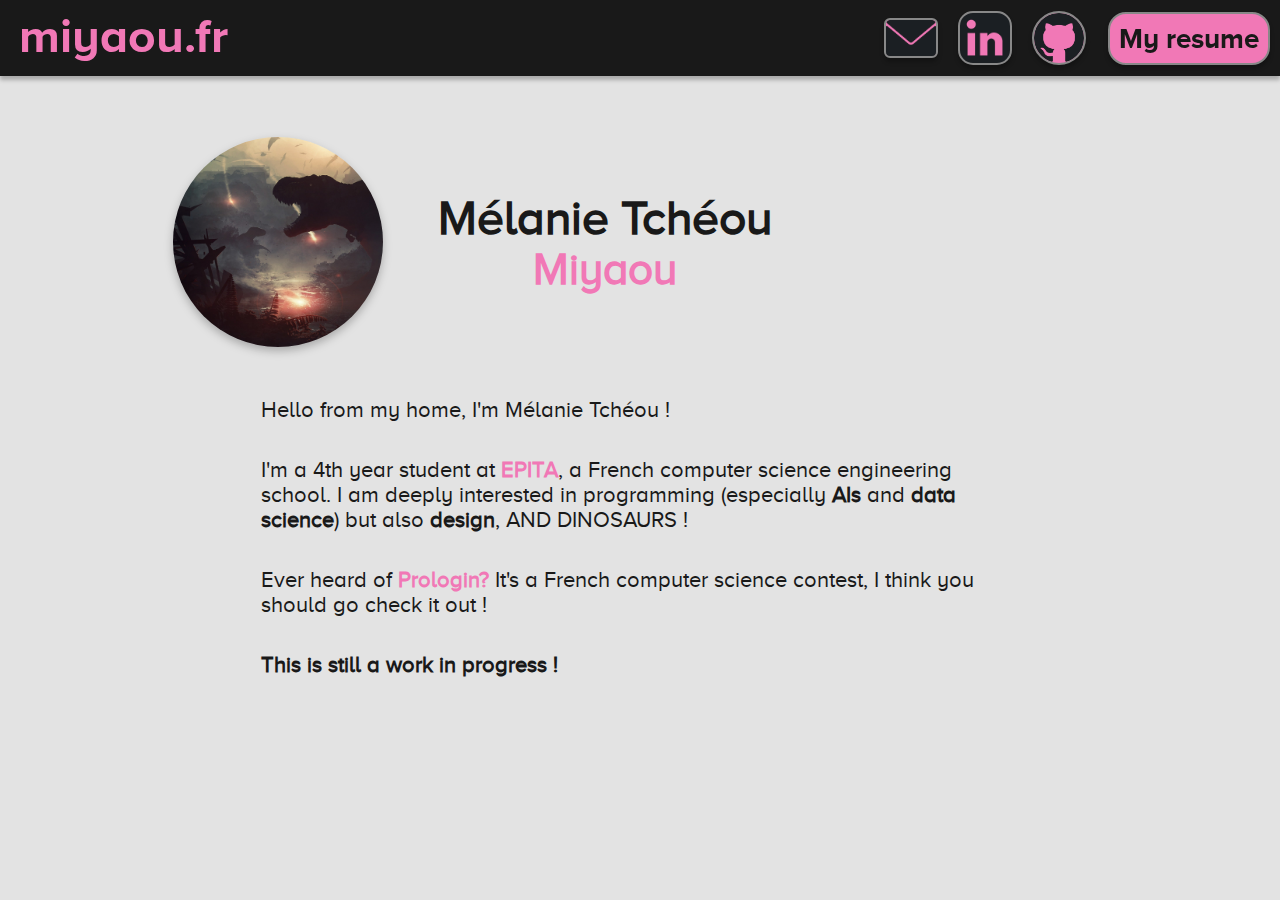
<file: index.html>
<!doctype html>
<html>
	<head>
        <meta charset="utf-8">
        <meta name="viewport" content="width=device-width, initial-scale=1.0, user-scalable=yes">
        
		<title> Miyaou </title>
		<link rel="icon" type="image/x-icon" href="img/favicon.ico">
	
		<link rel="stylesheet" href="css/index.css">
	</head>

	
	<body>
	<navBar>
		<a id="webSiteName" class="navBar">miyaou.fr</a>
		<rightNavBar class="center pull_right">
		<a class="icon pull_right" id="iconMail" href="mailto:contact@miyaou.fr"></a>
		<a class="icon pull_right" id="iconLinkedin" href="https://www.linkedin.com/in/melanie-tcheou/" target="_blank"></a>
		<a class="icon pull_right" id="iconGithub" href="https://github.com/Miyaou" target="_blank"></a>
		<a class="icon pull_right" id="resume" href="docs/myCV.pdf" style="text-decoration:none">My resume</a>
		</rightNavBar>
	</navBar>

	<content><header>
		<a id="headerimg"></a>
		<div id="headername">
			<a class="htext" style="color:#191919"> Mélanie Tchéou </a>
			<a class="htext" style="color:#F178B6; font-size:44px">Miyaou</a>
		</div>
		<a id="headerrightPadding"></a></header>

		<p class="text">Hello from my home, I'm Mélanie Tchéou !</p>
		<p class="text"> I'm a 4th year student at <a href="https://www.epita.fr/" style="text-decoration:none; font-style:bold;"><strong>EPITA</strong></a>,
			a French computer science engineering school. I am deeply interested in programming (especially <strong>AIs</strong> and <strong>data science</strong>) but also <strong>design</strong>, AND DINOSAURS !</p>
		<p class="text"> Ever heard of <a href="https://prologin.org" style="text-decoration:none"><strong>Prologin?</strong></a> It's a French computer science contest, I think you should go check it out !</p>
		<p class="text"><strong>This is still a work in progress !</strong></p>
	</content>
	</body>
</html>
</file>
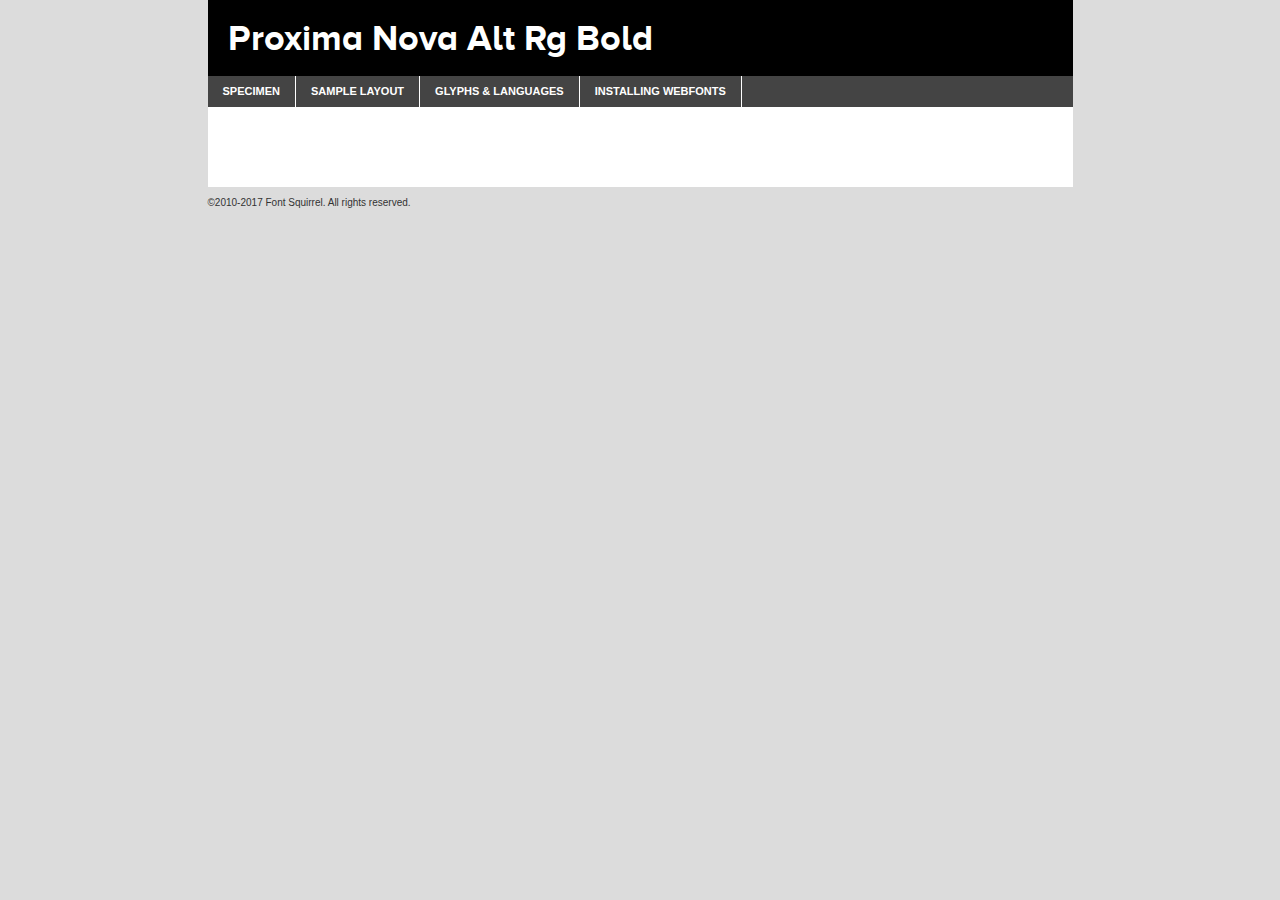
<file: css/fonts/proxima_nova_alt_bold-demo.html>
<!DOCTYPE html PUBLIC "-//W3C//DTD XHTML 1.0 Transitional//EN"
	"http://www.w3.org/TR/xhtml1/DTD/xhtml1-transitional.dtd">

<html xmlns="http://www.w3.org/1999/xhtml" xml:lang="en" lang="en">
<head>
	<meta http-equiv="Content-Type" content="text/html; charset=utf-8" />
	<script src="http://ajax.googleapis.com/ajax/libs/jquery/1.7.2/jquery.min.js" type="text/javascript" charset="utf-8"></script>
	<script type="text/javascript">
	(function($){$.fn.easyTabs=function(option){var param=jQuery.extend({fadeSpeed:"fast",defaultContent:1,activeClass:'active'},option);$(this).each(function(){var thisId="#"+this.id;if(param.defaultContent==''){param.defaultContent=1;}
	if(typeof param.defaultContent=="number")
	{var defaultTab=$(thisId+" .tabs li:eq("+(param.defaultContent-1)+") a").attr('href').substr(1);}else{var defaultTab=param.defaultContent;}
	$(thisId+" .tabs li a").each(function(){var tabToHide=$(this).attr('href').substr(1);$("#"+tabToHide).addClass('easytabs-tab-content');});hideAll();changeContent(defaultTab);function hideAll(){$(thisId+" .easytabs-tab-content").hide();}
	function changeContent(tabId){hideAll();$(thisId+" .tabs li").removeClass(param.activeClass);$(thisId+" .tabs li a[href=#"+tabId+"]").closest('li').addClass(param.activeClass);if(param.fadeSpeed!="none")
	{$(thisId+" #"+tabId).fadeIn(param.fadeSpeed);}else{$(thisId+" #"+tabId).show();}}
	$(thisId+" .tabs li").click(function(){var tabId=$(this).find('a').attr('href').substr(1);changeContent(tabId);return false;});});}})(jQuery);
	</script>
	<link rel="stylesheet" href="specimen_files/specimen_stylesheet.css" type="text/css" charset="utf-8" />
	<link rel="stylesheet" href="stylesheet.css" type="text/css" charset="utf-8" />

	<style type="text/css">
					body{
				font-family: 'proxima_nova_altbold';
							}
		</style>

	<title>Proxima Nova Alt Rg Bold Specimen</title>
	
	
	<script type="text/javascript" charset="utf-8">
		$(document).ready(function() {
			$('#container').easyTabs({defaultContent:1});
		});
	</script>
</head>

<body>
<div id="container">
	<div id="header">
		Proxima Nova Alt Rg Bold	</div>
	<ul class="tabs">
		<li><a href="#specimen">Specimen</a></li>
		<li><a href="#layout">Sample Layout</a></li>
				<li><a href="#glyphs">Glyphs &amp; Languages</a></li>
		<li><a href="#installing">Installing Webfonts</a></li>
		
	</ul>
	
	<div id="main_content">

		
			<div id="specimen">
		
				<div class="section">
					<div class="grid12 firstcol">
						<div class="huge">AaBb</div>
					</div>
				</div>
		
				<div class="section">
					<div class="glyph_range">A&#x200B;B&#x200b;C&#x200b;D&#x200b;E&#x200b;F&#x200b;G&#x200b;H&#x200b;I&#x200b;J&#x200b;K&#x200b;L&#x200b;M&#x200b;N&#x200b;O&#x200b;P&#x200b;Q&#x200b;R&#x200b;S&#x200b;T&#x200b;U&#x200b;V&#x200b;W&#x200b;X&#x200b;Y&#x200b;Z&#x200b;a&#x200b;b&#x200b;c&#x200b;d&#x200b;e&#x200b;f&#x200b;g&#x200b;h&#x200b;i&#x200b;j&#x200b;k&#x200b;l&#x200b;m&#x200b;n&#x200b;o&#x200b;p&#x200b;q&#x200b;r&#x200b;s&#x200b;t&#x200b;u&#x200b;v&#x200b;w&#x200b;x&#x200b;y&#x200b;z&#x200b;1&#x200b;2&#x200b;3&#x200b;4&#x200b;5&#x200b;6&#x200b;7&#x200b;8&#x200b;9&#x200b;0&#x200b;&amp;&#x200b;.&#x200b;,&#x200b;?&#x200b;!&#x200b;&#64;&#x200b;(&#x200b;)&#x200b;#&#x200b;$&#x200b;%&#x200b;*&#x200b;+&#x200b;-&#x200b;=&#x200b;:&#x200b;;</div>
				</div>
				<div class="section">
					<div class="grid12 firstcol">
						<table class="sample_table">
							<tr><td>10</td><td class="size10">abcdefghijklmnopqrstuvwxyzABCDEFGHIJKLMNOPQRSTUVWXYZ0123456789abcdefghijklmnopqrstuvwxyzABCDEFGHIJKLMNOPQRSTUVWXYZ0123456789abcdefghijklmnopqrstuvwxyzABCDEFGHIJKLMNOPQRSTUVWXYZ</td></tr>
							<tr><td>11</td><td class="size11">abcdefghijklmnopqrstuvwxyzABCDEFGHIJKLMNOPQRSTUVWXYZ0123456789abcdefghijklmnopqrstuvwxyzABCDEFGHIJKLMNOPQRSTUVWXYZ0123456789abcdefghijklmnopqrstuvwxyzABCDEFGHIJKLMNOPQRSTUVWXYZ</td></tr>
							<tr><td>12</td><td class="size12">abcdefghijklmnopqrstuvwxyzABCDEFGHIJKLMNOPQRSTUVWXYZ0123456789abcdefghijklmnopqrstuvwxyzABCDEFGHIJKLMNOPQRSTUVWXYZ0123456789abcdefghijklmnopqrstuvwxyzABCDEFGHIJKLMNOPQRSTUVWXYZ</td></tr>
							<tr><td>13</td><td class="size13">abcdefghijklmnopqrstuvwxyzABCDEFGHIJKLMNOPQRSTUVWXYZ0123456789abcdefghijklmnopqrstuvwxyzABCDEFGHIJKLMNOPQRSTUVWXYZ0123456789abcdefghijklmnopqrstuvwxyzABCDEFGHIJKLMNOPQRSTUVWXYZ</td></tr>
							<tr><td>14</td><td class="size14">abcdefghijklmnopqrstuvwxyzABCDEFGHIJKLMNOPQRSTUVWXYZ0123456789abcdefghijklmnopqrstuvwxyzABCDEFGHIJKLMNOPQRSTUVWXYZ0123456789abcdefghijklmnopqrstuvwxyzABCDEFGHIJKLMNOPQRSTUVWXYZ</td></tr>
							<tr><td>16</td><td class="size16">abcdefghijklmnopqrstuvwxyzABCDEFGHIJKLMNOPQRSTUVWXYZ0123456789abcdefghijklmnopqrstuvwxyzABCDEFGHIJKLMNOPQRSTUVWXYZ</td></tr>
							<tr><td>18</td><td class="size18">abcdefghijklmnopqrstuvwxyzABCDEFGHIJKLMNOPQRSTUVWXYZ0123456789abcdefghijklmnopqrstuvwxyzABCDEFGHIJKLMNOPQRSTUVWXYZ</td></tr>
							<tr><td>20</td><td class="size20">abcdefghijklmnopqrstuvwxyzABCDEFGHIJKLMNOPQRSTUVWXYZ0123456789abcdefghijklmnopqrstuvwxyzABCDEFGHIJKLMNOPQRSTUVWXYZ</td></tr>
							<tr><td>24</td><td class="size24">abcdefghijklmnopqrstuvwxyzABCDEFGHIJKLMNOPQRSTUVWXYZ0123456789abcdefghijklmnopqrstuvwxyzABCDEFGHIJKLMNOPQRSTUVWXYZ</td></tr>
							<tr><td>30</td><td class="size30">abcdefghijklmnopqrstuvwxyzABCDEFGHIJKLMNOPQRSTUVWXYZ0123456789abcdefghijklmnopqrstuvwxyzABCDEFGHIJKLMNOPQRSTUVWXYZ</td></tr>
							<tr><td>36</td><td class="size36">abcdefghijklmnopqrstuvwxyzABCDEFGHIJKLMNOPQRSTUVWXYZ0123456789abcdefghijklmnopqrstuvwxyzABCDEFGHIJKLMNOPQRSTUVWXYZ</td></tr>
							<tr><td>48</td><td class="size48">abcdefghijklmnopqrstuvwxyzABCDEFGHIJKLMNOPQRSTUVWXYZ0123456789abcdefghijklmnopqrstuvwxyzABCDEFGHIJKLMNOPQRSTUVWXYZ</td></tr>
							<tr><td>60</td><td class="size60">abcdefghijklmnopqrstuvwxyzABCDEFGHIJKLMNOPQRSTUVWXYZ0123456789abcdefghijklmnopqrstuvwxyzABCDEFGHIJKLMNOPQRSTUVWXYZ</td></tr>
							<tr><td>72</td><td class="size72">abcdefghijklmnopqrstuvwxyzABCDEFGHIJKLMNOPQRSTUVWXYZ0123456789abcdefghijklmnopqrstuvwxyzABCDEFGHIJKLMNOPQRSTUVWXYZ</td></tr>
							<tr><td>90</td><td class="size90">abcdefghijklmnopqrstuvwxyzABCDEFGHIJKLMNOPQRSTUVWXYZ0123456789abcdefghijklmnopqrstuvwxyzABCDEFGHIJKLMNOPQRSTUVWXYZ</td></tr>
						</table>
				
					</div>
			
				</div>
		
		
		
								<div class="section" id="bodycomparison">


										<div id="xheight">
				<div class="fontbody">&#x25FC;&#x25FC;&#x25FC;&#x25FC;&#x25FC;&#x25FC;&#x25FC;&#x25FC;&#x25FC;&#x25FC;&#x25FC;&#x25FC;&#x25FC;&#x25FC;&#x25FC;&#x25FC;&#x25FC;&#x25FC;&#x25FC;&#x25FC;&#x25FC;&#x25FC;&#x25FC;&#x25FC;&#x25FC;&#x25FC;&#x25FC;&#x25FC;&#x25FC;&#x25FC;&#x25FC;&#x25FC;&#x25FC;&#x25FC;&#x25FC;&#x25FC;&#x25FC;&#x25FC;&#x25FC;&#x25FC;&#x25FC;&#x25FC;&#x25FC;&#x25FC;&#x25FC;&#x25FC;&#x25FC;&#x25FC;&#x25FC;&#x25FC;&#x25FC;&#x25FC;&#x25FC;&#x25FC;&#x25FC;&#x25FC;&#x25FC;&#x25FC;&#x25FC;&#x25FC;&#x25FC;&#x25FC;&#x25FC;&#x25FC;&#x25FC;&#x25FC;&#x25FC;&#x25FC;&#x25FC;&#x25FC;&#x25FC;&#x25FC;&#x25FC;&#x25FC;&#x25FC;&#x25FC;&#x25FC;&#x25FC;&#x25FC;&#x25FC;&#x25FC;&#x25FC;&#x25FC;&#x25FC;&#x25FC;&#x25FC;&#x25FC;&#x25FC;&#x25FC;&#x25FC;&#x25FC;&#x25FC;&#x25FC;&#x25FC;&#x25FC;&#x25FC;&#x25FC;&#x25FC;&#x25FC;body</div><div class="arialbody">body</div><div class="verdanabody">body</div><div class="georgiabody">body</div></div>
										<div class="fontbody" style="z-index:1">
											body<span>Proxima Nova Alt Rg Bold</span>
										</div>
										<div class="arialbody" style="z-index:1">
											body<span>Arial</span>
										</div>
										<div class="verdanabody" style="z-index:1">
											body<span>Verdana</span>
										</div>
										<div class="georgiabody" style="z-index:1">
											body<span>Georgia</span>
										</div>



								</div>
		
		
				<div class="section psample psample_row1" id="">
					
					<div class="grid2 firstcol">
						<p class="size10"><span>10.</span>Aenean lacinia bibendum nulla sed consectetur. Fusce dapibus, tellus ac cursus commodo, tortor mauris condimentum nibh, ut fermentum massa justo sit amet risus. Nullam id dolor id nibh ultricies vehicula ut id elit. Cum sociis natoque penatibus et magnis dis parturient montes, nascetur ridiculus mus. Nulla vitae elit libero, a pharetra augue.</p>
			
					</div>
					<div class="grid3">
						<p class="size11"><span>11.</span>Aenean lacinia bibendum nulla sed consectetur. Fusce dapibus, tellus ac cursus commodo, tortor mauris condimentum nibh, ut fermentum massa justo sit amet risus. Nullam id dolor id nibh ultricies vehicula ut id elit. Cum sociis natoque penatibus et magnis dis parturient montes, nascetur ridiculus mus. Nulla vitae elit libero, a pharetra augue.</p>
			
					</div>
					<div class="grid3">
						<p class="size12"><span>12.</span>Aenean lacinia bibendum nulla sed consectetur. Fusce dapibus, tellus ac cursus commodo, tortor mauris condimentum nibh, ut fermentum massa justo sit amet risus. Nullam id dolor id nibh ultricies vehicula ut id elit. Cum sociis natoque penatibus et magnis dis parturient montes, nascetur ridiculus mus. Nulla vitae elit libero, a pharetra augue.</p>
			
					</div>
					<div class="grid4">
						<p class="size13"><span>13.</span>Aenean lacinia bibendum nulla sed consectetur. Fusce dapibus, tellus ac cursus commodo, tortor mauris condimentum nibh, ut fermentum massa justo sit amet risus. Nullam id dolor id nibh ultricies vehicula ut id elit. Cum sociis natoque penatibus et magnis dis parturient montes, nascetur ridiculus mus. Nulla vitae elit libero, a pharetra augue.</p>
			
					</div>
					<div class="white_blend"></div>
					
				</div>
				<div class="section psample psample_row2" id="">
					<div class="grid3 firstcol">
						<p class="size14"><span>14.</span>Aenean lacinia bibendum nulla sed consectetur. Fusce dapibus, tellus ac cursus commodo, tortor mauris condimentum nibh, ut fermentum massa justo sit amet risus. Nullam id dolor id nibh ultricies vehicula ut id elit. Cum sociis natoque penatibus et magnis dis parturient montes, nascetur ridiculus mus. Nulla vitae elit libero, a pharetra augue.</p>
			
					</div>
					<div class="grid4">
						<p class="size16"><span>16.</span>Aenean lacinia bibendum nulla sed consectetur. Fusce dapibus, tellus ac cursus commodo, tortor mauris condimentum nibh, ut fermentum massa justo sit amet risus. Nullam id dolor id nibh ultricies vehicula ut id elit. Cum sociis natoque penatibus et magnis dis parturient montes, nascetur ridiculus mus. Nulla vitae elit libero, a pharetra augue.</p>
			
					</div>
					<div class="grid5">
						<p class="size18"><span>18.</span>Aenean lacinia bibendum nulla sed consectetur. Fusce dapibus, tellus ac cursus commodo, tortor mauris condimentum nibh, ut fermentum massa justo sit amet risus. Nullam id dolor id nibh ultricies vehicula ut id elit. Cum sociis natoque penatibus et magnis dis parturient montes, nascetur ridiculus mus. Nulla vitae elit libero, a pharetra augue.</p>
			
					</div>

					<div class="white_blend"></div>

				</div>
				
				<div class="section psample psample_row3" id="">
					<div class="grid5 firstcol">
						<p class="size20"><span>20.</span>Aenean lacinia bibendum nulla sed consectetur. Fusce dapibus, tellus ac cursus commodo, tortor mauris condimentum nibh, ut fermentum massa justo sit amet risus. Nullam id dolor id nibh ultricies vehicula ut id elit. Cum sociis natoque penatibus et magnis dis parturient montes, nascetur ridiculus mus. Nulla vitae elit libero, a pharetra augue.</p>
					</div>
					<div class="grid7">
						<p class="size24"><span>24.</span>Aenean lacinia bibendum nulla sed consectetur. Fusce dapibus, tellus ac cursus commodo, tortor mauris condimentum nibh, ut fermentum massa justo sit amet risus. Nullam id dolor id nibh ultricies vehicula ut id elit. Cum sociis natoque penatibus et magnis dis parturient montes, nascetur ridiculus mus. Nulla vitae elit libero, a pharetra augue.</p>
					</div>
					
					<div class="white_blend"></div>
					
				</div>
				
				<div class="section psample psample_row4" id="">
					<div class="grid12 firstcol">
						<p class="size30"><span>30.</span>Aenean lacinia bibendum nulla sed consectetur. Fusce dapibus, tellus ac cursus commodo, tortor mauris condimentum nibh, ut fermentum massa justo sit amet risus. Nullam id dolor id nibh ultricies vehicula ut id elit. Cum sociis natoque penatibus et magnis dis parturient montes, nascetur ridiculus mus. Nulla vitae elit libero, a pharetra augue.</p>
					</div>
					<div class="white_blend"></div>
					
				</div>
				
				
				
				<div class="section psample psample_row1 fullreverse">
					<div class="grid2 firstcol">
						<p class="size10"><span>10.</span>Aenean lacinia bibendum nulla sed consectetur. Fusce dapibus, tellus ac cursus commodo, tortor mauris condimentum nibh, ut fermentum massa justo sit amet risus. Nullam id dolor id nibh ultricies vehicula ut id elit. Cum sociis natoque penatibus et magnis dis parturient montes, nascetur ridiculus mus. Nulla vitae elit libero, a pharetra augue.</p>
			
					</div>
					<div class="grid3">
						<p class="size11"><span>11.</span>Aenean lacinia bibendum nulla sed consectetur. Fusce dapibus, tellus ac cursus commodo, tortor mauris condimentum nibh, ut fermentum massa justo sit amet risus. Nullam id dolor id nibh ultricies vehicula ut id elit. Cum sociis natoque penatibus et magnis dis parturient montes, nascetur ridiculus mus. Nulla vitae elit libero, a pharetra augue.</p>
			
					</div>
					<div class="grid3">
						<p class="size12"><span>12.</span>Aenean lacinia bibendum nulla sed consectetur. Fusce dapibus, tellus ac cursus commodo, tortor mauris condimentum nibh, ut fermentum massa justo sit amet risus. Nullam id dolor id nibh ultricies vehicula ut id elit. Cum sociis natoque penatibus et magnis dis parturient montes, nascetur ridiculus mus. Nulla vitae elit libero, a pharetra augue.</p>
			
					</div>
					<div class="grid4">
						<p class="size13"><span>13.</span>Aenean lacinia bibendum nulla sed consectetur. Fusce dapibus, tellus ac cursus commodo, tortor mauris condimentum nibh, ut fermentum massa justo sit amet risus. Nullam id dolor id nibh ultricies vehicula ut id elit. Cum sociis natoque penatibus et magnis dis parturient montes, nascetur ridiculus mus. Nulla vitae elit libero, a pharetra augue.</p>
			
					</div>
					<div class="black_blend"></div>
					
				</div>
				
				<div class="section psample psample_row2 fullreverse">
					<div class="grid3 firstcol">
						<p class="size14"><span>14.</span>Aenean lacinia bibendum nulla sed consectetur. Fusce dapibus, tellus ac cursus commodo, tortor mauris condimentum nibh, ut fermentum massa justo sit amet risus. Nullam id dolor id nibh ultricies vehicula ut id elit. Cum sociis natoque penatibus et magnis dis parturient montes, nascetur ridiculus mus. Nulla vitae elit libero, a pharetra augue.</p>
			
					</div>
					<div class="grid4">
						<p class="size16"><span>16.</span>Aenean lacinia bibendum nulla sed consectetur. Fusce dapibus, tellus ac cursus commodo, tortor mauris condimentum nibh, ut fermentum massa justo sit amet risus. Nullam id dolor id nibh ultricies vehicula ut id elit. Cum sociis natoque penatibus et magnis dis parturient montes, nascetur ridiculus mus. Nulla vitae elit libero, a pharetra augue.</p>
			
					</div>
					<div class="grid5">
						<p class="size18"><span>18.</span>Aenean lacinia bibendum nulla sed consectetur. Fusce dapibus, tellus ac cursus commodo, tortor mauris condimentum nibh, ut fermentum massa justo sit amet risus. Nullam id dolor id nibh ultricies vehicula ut id elit. Cum sociis natoque penatibus et magnis dis parturient montes, nascetur ridiculus mus. Nulla vitae elit libero, a pharetra augue.</p>
			
					</div>
					<div class="black_blend"></div>

				</div>
				
				<div class="section psample fullreverse psample_row3" id="">
					<div class="grid5 firstcol">
						<p class="size20"><span>20.</span>Aenean lacinia bibendum nulla sed consectetur. Fusce dapibus, tellus ac cursus commodo, tortor mauris condimentum nibh, ut fermentum massa justo sit amet risus. Nullam id dolor id nibh ultricies vehicula ut id elit. Cum sociis natoque penatibus et magnis dis parturient montes, nascetur ridiculus mus. Nulla vitae elit libero, a pharetra augue.</p>
					</div>
					<div class="grid7">
						<p class="size24"><span>24.</span>Aenean lacinia bibendum nulla sed consectetur. Fusce dapibus, tellus ac cursus commodo, tortor mauris condimentum nibh, ut fermentum massa justo sit amet risus. Nullam id dolor id nibh ultricies vehicula ut id elit. Cum sociis natoque penatibus et magnis dis parturient montes, nascetur ridiculus mus. Nulla vitae elit libero, a pharetra augue.</p>
					</div>
					
					<div class="black_blend"></div>
					
				</div>
				
				<div class="section psample fullreverse psample_row4" id="" style="border-bottom: 20px #000 solid;">
					<div class="grid12 firstcol">
						<p class="size30"><span>30.</span>Aenean lacinia bibendum nulla sed consectetur. Fusce dapibus, tellus ac cursus commodo, tortor mauris condimentum nibh, ut fermentum massa justo sit amet risus. Nullam id dolor id nibh ultricies vehicula ut id elit. Cum sociis natoque penatibus et magnis dis parturient montes, nascetur ridiculus mus. Nulla vitae elit libero, a pharetra augue.</p>
					</div>
					<div class="black_blend"></div>
					
				</div>
				
				
				
				
			</div>
			
			<div id="layout">
				
				<div class="section">
					
					<div class="grid12 firstcol">
						<h1>Lorem Ipsum Dolor</h1>
						<h2>Etiam porta sem malesuada magna mollis euismod</h2>
						
						<p class="byline">By <a href="#link">Aenean Lacinia</a></p>
					</div>
				</div>
				<div class="section">
					<div class="grid8 firstcol">
						<p class="large">Donec sed odio dui. Morbi leo risus, porta ac consectetur ac, vestibulum at eros. Fusce dapibus, tellus ac cursus commodo, tortor mauris condimentum nibh, ut fermentum massa justo sit amet risus. </p>

						
						<h3>Pellentesque ornare sem</h3>

						<p>Maecenas sed diam eget risus varius blandit sit amet non magna. Maecenas faucibus mollis interdum. Donec ullamcorper nulla non metus auctor fringilla. Nullam id dolor id nibh ultricies vehicula ut id elit. Nullam id dolor id nibh ultricies vehicula ut id elit. </p>

						<p>Aenean eu leo quam. Pellentesque ornare sem lacinia quam venenatis vestibulum. Lorem ipsum dolor sit amet, consectetur adipiscing elit. Cum sociis natoque penatibus et magnis dis parturient montes, nascetur ridiculus mus. </p>

						<p>Nulla vitae elit libero, a pharetra augue. Praesent commodo cursus magna, vel scelerisque nisl consectetur et. Aenean lacinia bibendum nulla sed consectetur. </p>

						<p>Nullam quis risus eget urna mollis ornare vel eu leo. Nullam quis risus eget urna mollis ornare vel eu leo. Maecenas sed diam eget risus varius blandit sit amet non magna. Donec ullamcorper nulla non metus auctor fringilla. </p>

						<h3>Cras mattis consectetur</h3>

						<p>Aenean eu leo quam. Pellentesque ornare sem lacinia quam venenatis vestibulum. Aenean lacinia bibendum nulla sed consectetur. Integer posuere erat a ante venenatis dapibus posuere velit aliquet. Cras mattis consectetur purus sit amet fermentum. </p>

						<p>Nullam id dolor id nibh ultricies vehicula ut id elit. Nullam quis risus eget urna mollis ornare vel eu leo. Cras mattis consectetur purus sit amet fermentum.</p>
					</div>
					
					<div class="grid4 sidebar">
						
						<div class="box reverse">
							<p class="last">Nullam quis risus eget urna mollis ornare vel eu leo. Donec ullamcorper nulla non metus auctor fringilla. Cras mattis consectetur purus sit amet fermentum. Sed posuere consectetur est at lobortis. Lorem ipsum dolor sit amet, consectetur adipiscing elit. </p>
						</div>
						
						<p class="caption">Maecenas sed diam eget risus varius.</p>

						<p>Vestibulum id ligula porta felis euismod semper. Integer posuere erat a ante venenatis dapibus posuere velit aliquet. Vestibulum id ligula porta felis euismod semper. Sed posuere consectetur est at lobortis. Maecenas sed diam eget risus varius blandit sit amet non magna. Fusce dapibus, tellus ac cursus commodo, tortor mauris condimentum nibh, ut fermentum massa justo sit amet risus. </p>

					

						<p>Duis mollis, est non commodo luctus, nisi erat porttitor ligula, eget lacinia odio sem nec elit. Aenean lacinia bibendum nulla sed consectetur. Vivamus sagittis lacus vel augue laoreet rutrum faucibus dolor auctor. Aenean lacinia bibendum nulla sed consectetur. Nullam quis risus eget urna mollis ornare vel eu leo. </p>

						<p>Praesent commodo cursus magna, vel scelerisque nisl consectetur et. Donec ullamcorper nulla non metus auctor fringilla. Maecenas faucibus mollis interdum. Fusce dapibus, tellus ac cursus commodo, tortor mauris condimentum nibh, ut fermentum massa justo sit amet risus. </p>

					</div>
				</div>
				
			</div>


			



		<div id="glyphs">
			<div class="section">
				<div class="grid12 firstcol">
			
				<h1>Language Support</h1>
				<p>The subset of Proxima Nova Alt Rg Bold in this kit supports the following languages:<br />
			
					Albanian, Basque, Breton, Chamorro, Danish, Dutch, English, Faroese, Finnish, French, Frisian, Galician, German, Icelandic, Italian, Malagasy, Norwegian, Portuguese, Spanish, Alsatian, Aragonese, Arapaho, Arrernte, Asturian, Aymara, Bislama, Cebuano, Corsican, Fijian, French_creole, Genoese, Gilbertese, Greenlandic, Haitian_creole, Hiligaynon, Hmong, Hopi, Ibanag, Iloko_ilokano, Indonesian, Interglossa_glosa, Interlingua, Irish_gaelic, Jerriais, Lojban, Lombard, Luxembourgeois, Manx, Mohawk, Norfolk_pitcairnese, Occitan, Oromo, Pangasinan, Papiamento, Piedmontese, Potawatomi, Rhaeto-romance, Romansh, Rotokas, Sami_lule, Samoan, Sardinian, Scots_gaelic, Seychelles_creole, Shona, Sicilian, Somali, Southern_ndebele, Swahili, Swati_swazi, Tagalog_filipino_pilipino, Tetum, Tok_pisin, Uyghur_latinized, Volapuk, Walloon, Warlpiri, Xhosa, Yapese, Zulu, Latinbasic, Ubasic, Demo				</p>
				<h1>Glyph Chart</h1>
				<p>The subset of Proxima Nova Alt Rg Bold in this kit includes all the glyphs listed below. Unicode entities are included above each glyph to help you insert individual characters into your layout.</p>
				<div id="glyph_chart">
			
																														 <div><p>&amp;#13;</p>&#13;</div>
																				 <div><p>&amp;#32;</p>&#32;</div>
																				 <div><p>&amp;#33;</p>&#33;</div>
																				 <div><p>&amp;#34;</p>&#34;</div>
																				 <div><p>&amp;#35;</p>&#35;</div>
																				 <div><p>&amp;#36;</p>&#36;</div>
																				 <div><p>&amp;#37;</p>&#37;</div>
																				 <div><p>&amp;#38;</p>&#38;</div>
																				 <div><p>&amp;#39;</p>&#39;</div>
																				 <div><p>&amp;#40;</p>&#40;</div>
																				 <div><p>&amp;#41;</p>&#41;</div>
																				 <div><p>&amp;#42;</p>&#42;</div>
																				 <div><p>&amp;#43;</p>&#43;</div>
																				 <div><p>&amp;#44;</p>&#44;</div>
																				 <div><p>&amp;#45;</p>&#45;</div>
																				 <div><p>&amp;#46;</p>&#46;</div>
																				 <div><p>&amp;#47;</p>&#47;</div>
																				 <div><p>&amp;#48;</p>&#48;</div>
																				 <div><p>&amp;#49;</p>&#49;</div>
																				 <div><p>&amp;#50;</p>&#50;</div>
																				 <div><p>&amp;#51;</p>&#51;</div>
																				 <div><p>&amp;#52;</p>&#52;</div>
																				 <div><p>&amp;#53;</p>&#53;</div>
																				 <div><p>&amp;#54;</p>&#54;</div>
																				 <div><p>&amp;#55;</p>&#55;</div>
																				 <div><p>&amp;#56;</p>&#56;</div>
																				 <div><p>&amp;#57;</p>&#57;</div>
																				 <div><p>&amp;#58;</p>&#58;</div>
																				 <div><p>&amp;#59;</p>&#59;</div>
																				 <div><p>&amp;#60;</p>&#60;</div>
																				 <div><p>&amp;#61;</p>&#61;</div>
																				 <div><p>&amp;#62;</p>&#62;</div>
																				 <div><p>&amp;#63;</p>&#63;</div>
																				 <div><p>&amp;#64;</p>&#64;</div>
																				 <div><p>&amp;#65;</p>&#65;</div>
																				 <div><p>&amp;#66;</p>&#66;</div>
																				 <div><p>&amp;#67;</p>&#67;</div>
																				 <div><p>&amp;#68;</p>&#68;</div>
																				 <div><p>&amp;#69;</p>&#69;</div>
																				 <div><p>&amp;#70;</p>&#70;</div>
																				 <div><p>&amp;#71;</p>&#71;</div>
																				 <div><p>&amp;#72;</p>&#72;</div>
																				 <div><p>&amp;#73;</p>&#73;</div>
																				 <div><p>&amp;#74;</p>&#74;</div>
																				 <div><p>&amp;#75;</p>&#75;</div>
																				 <div><p>&amp;#76;</p>&#76;</div>
																				 <div><p>&amp;#77;</p>&#77;</div>
																				 <div><p>&amp;#78;</p>&#78;</div>
																				 <div><p>&amp;#79;</p>&#79;</div>
																				 <div><p>&amp;#80;</p>&#80;</div>
																				 <div><p>&amp;#81;</p>&#81;</div>
																				 <div><p>&amp;#82;</p>&#82;</div>
																				 <div><p>&amp;#83;</p>&#83;</div>
																				 <div><p>&amp;#84;</p>&#84;</div>
																				 <div><p>&amp;#85;</p>&#85;</div>
																				 <div><p>&amp;#86;</p>&#86;</div>
																				 <div><p>&amp;#87;</p>&#87;</div>
																				 <div><p>&amp;#88;</p>&#88;</div>
																				 <div><p>&amp;#89;</p>&#89;</div>
																				 <div><p>&amp;#90;</p>&#90;</div>
																				 <div><p>&amp;#91;</p>&#91;</div>
																				 <div><p>&amp;#92;</p>&#92;</div>
																				 <div><p>&amp;#93;</p>&#93;</div>
																				 <div><p>&amp;#94;</p>&#94;</div>
																				 <div><p>&amp;#95;</p>&#95;</div>
																				 <div><p>&amp;#96;</p>&#96;</div>
																				 <div><p>&amp;#97;</p>&#97;</div>
																				 <div><p>&amp;#98;</p>&#98;</div>
																				 <div><p>&amp;#99;</p>&#99;</div>
																				 <div><p>&amp;#100;</p>&#100;</div>
																				 <div><p>&amp;#101;</p>&#101;</div>
																				 <div><p>&amp;#102;</p>&#102;</div>
																				 <div><p>&amp;#103;</p>&#103;</div>
																				 <div><p>&amp;#104;</p>&#104;</div>
																				 <div><p>&amp;#105;</p>&#105;</div>
																				 <div><p>&amp;#106;</p>&#106;</div>
																				 <div><p>&amp;#107;</p>&#107;</div>
																				 <div><p>&amp;#108;</p>&#108;</div>
																				 <div><p>&amp;#109;</p>&#109;</div>
																				 <div><p>&amp;#110;</p>&#110;</div>
																				 <div><p>&amp;#111;</p>&#111;</div>
																				 <div><p>&amp;#112;</p>&#112;</div>
																				 <div><p>&amp;#113;</p>&#113;</div>
																				 <div><p>&amp;#114;</p>&#114;</div>
																				 <div><p>&amp;#115;</p>&#115;</div>
																				 <div><p>&amp;#116;</p>&#116;</div>
																				 <div><p>&amp;#117;</p>&#117;</div>
																				 <div><p>&amp;#118;</p>&#118;</div>
																				 <div><p>&amp;#119;</p>&#119;</div>
																				 <div><p>&amp;#120;</p>&#120;</div>
																				 <div><p>&amp;#121;</p>&#121;</div>
																				 <div><p>&amp;#122;</p>&#122;</div>
																				 <div><p>&amp;#123;</p>&#123;</div>
																				 <div><p>&amp;#124;</p>&#124;</div>
																				 <div><p>&amp;#125;</p>&#125;</div>
																				 <div><p>&amp;#126;</p>&#126;</div>
																				 <div><p>&amp;#160;</p>&#160;</div>
																				 <div><p>&amp;#161;</p>&#161;</div>
																				 <div><p>&amp;#162;</p>&#162;</div>
																				 <div><p>&amp;#163;</p>&#163;</div>
																				 <div><p>&amp;#165;</p>&#165;</div>
																				 <div><p>&amp;#166;</p>&#166;</div>
																				 <div><p>&amp;#167;</p>&#167;</div>
																				 <div><p>&amp;#168;</p>&#168;</div>
																				 <div><p>&amp;#169;</p>&#169;</div>
																				 <div><p>&amp;#170;</p>&#170;</div>
																				 <div><p>&amp;#171;</p>&#171;</div>
																				 <div><p>&amp;#172;</p>&#172;</div>
																				 <div><p>&amp;#173;</p>&#173;</div>
																				 <div><p>&amp;#174;</p>&#174;</div>
																				 <div><p>&amp;#175;</p>&#175;</div>
																				 <div><p>&amp;#176;</p>&#176;</div>
																				 <div><p>&amp;#177;</p>&#177;</div>
																				 <div><p>&amp;#178;</p>&#178;</div>
																				 <div><p>&amp;#179;</p>&#179;</div>
																				 <div><p>&amp;#180;</p>&#180;</div>
																				 <div><p>&amp;#181;</p>&#181;</div>
																				 <div><p>&amp;#182;</p>&#182;</div>
																				 <div><p>&amp;#183;</p>&#183;</div>
																				 <div><p>&amp;#184;</p>&#184;</div>
																				 <div><p>&amp;#185;</p>&#185;</div>
																				 <div><p>&amp;#186;</p>&#186;</div>
																				 <div><p>&amp;#187;</p>&#187;</div>
																				 <div><p>&amp;#188;</p>&#188;</div>
																				 <div><p>&amp;#189;</p>&#189;</div>
																				 <div><p>&amp;#190;</p>&#190;</div>
																				 <div><p>&amp;#191;</p>&#191;</div>
																				 <div><p>&amp;#192;</p>&#192;</div>
																				 <div><p>&amp;#193;</p>&#193;</div>
																				 <div><p>&amp;#194;</p>&#194;</div>
																				 <div><p>&amp;#195;</p>&#195;</div>
																				 <div><p>&amp;#196;</p>&#196;</div>
																				 <div><p>&amp;#197;</p>&#197;</div>
																				 <div><p>&amp;#198;</p>&#198;</div>
																				 <div><p>&amp;#199;</p>&#199;</div>
																				 <div><p>&amp;#200;</p>&#200;</div>
																				 <div><p>&amp;#201;</p>&#201;</div>
																				 <div><p>&amp;#202;</p>&#202;</div>
																				 <div><p>&amp;#203;</p>&#203;</div>
																				 <div><p>&amp;#204;</p>&#204;</div>
																				 <div><p>&amp;#205;</p>&#205;</div>
																				 <div><p>&amp;#206;</p>&#206;</div>
																				 <div><p>&amp;#207;</p>&#207;</div>
																				 <div><p>&amp;#208;</p>&#208;</div>
																				 <div><p>&amp;#209;</p>&#209;</div>
																				 <div><p>&amp;#210;</p>&#210;</div>
																				 <div><p>&amp;#211;</p>&#211;</div>
																				 <div><p>&amp;#212;</p>&#212;</div>
																				 <div><p>&amp;#213;</p>&#213;</div>
																				 <div><p>&amp;#214;</p>&#214;</div>
																				 <div><p>&amp;#215;</p>&#215;</div>
																				 <div><p>&amp;#216;</p>&#216;</div>
																				 <div><p>&amp;#217;</p>&#217;</div>
																				 <div><p>&amp;#218;</p>&#218;</div>
																				 <div><p>&amp;#219;</p>&#219;</div>
																				 <div><p>&amp;#220;</p>&#220;</div>
																				 <div><p>&amp;#221;</p>&#221;</div>
																				 <div><p>&amp;#222;</p>&#222;</div>
																				 <div><p>&amp;#223;</p>&#223;</div>
																				 <div><p>&amp;#224;</p>&#224;</div>
																				 <div><p>&amp;#225;</p>&#225;</div>
																				 <div><p>&amp;#226;</p>&#226;</div>
																				 <div><p>&amp;#227;</p>&#227;</div>
																				 <div><p>&amp;#228;</p>&#228;</div>
																				 <div><p>&amp;#229;</p>&#229;</div>
																				 <div><p>&amp;#230;</p>&#230;</div>
																				 <div><p>&amp;#231;</p>&#231;</div>
																				 <div><p>&amp;#232;</p>&#232;</div>
																				 <div><p>&amp;#233;</p>&#233;</div>
																				 <div><p>&amp;#234;</p>&#234;</div>
																				 <div><p>&amp;#235;</p>&#235;</div>
																				 <div><p>&amp;#236;</p>&#236;</div>
																				 <div><p>&amp;#237;</p>&#237;</div>
																				 <div><p>&amp;#238;</p>&#238;</div>
																				 <div><p>&amp;#239;</p>&#239;</div>
																				 <div><p>&amp;#240;</p>&#240;</div>
																				 <div><p>&amp;#241;</p>&#241;</div>
																				 <div><p>&amp;#242;</p>&#242;</div>
																				 <div><p>&amp;#243;</p>&#243;</div>
																				 <div><p>&amp;#244;</p>&#244;</div>
																				 <div><p>&amp;#245;</p>&#245;</div>
																				 <div><p>&amp;#246;</p>&#246;</div>
																				 <div><p>&amp;#247;</p>&#247;</div>
																				 <div><p>&amp;#248;</p>&#248;</div>
																				 <div><p>&amp;#249;</p>&#249;</div>
																				 <div><p>&amp;#250;</p>&#250;</div>
																				 <div><p>&amp;#251;</p>&#251;</div>
																				 <div><p>&amp;#252;</p>&#252;</div>
																				 <div><p>&amp;#253;</p>&#253;</div>
																				 <div><p>&amp;#254;</p>&#254;</div>
																				 <div><p>&amp;#255;</p>&#255;</div>
																				 <div><p>&amp;#338;</p>&#338;</div>
																				 <div><p>&amp;#339;</p>&#339;</div>
																				 <div><p>&amp;#376;</p>&#376;</div>
																				 <div><p>&amp;#710;</p>&#710;</div>
																				 <div><p>&amp;#732;</p>&#732;</div>
																				 <div><p>&amp;#8192;</p>&#8192;</div>
																				 <div><p>&amp;#8193;</p>&#8193;</div>
																				 <div><p>&amp;#8194;</p>&#8194;</div>
																				 <div><p>&amp;#8195;</p>&#8195;</div>
																				 <div><p>&amp;#8196;</p>&#8196;</div>
																				 <div><p>&amp;#8197;</p>&#8197;</div>
																				 <div><p>&amp;#8198;</p>&#8198;</div>
																				 <div><p>&amp;#8199;</p>&#8199;</div>
																				 <div><p>&amp;#8200;</p>&#8200;</div>
																				 <div><p>&amp;#8201;</p>&#8201;</div>
																				 <div><p>&amp;#8202;</p>&#8202;</div>
																				 <div><p>&amp;#8208;</p>&#8208;</div>
																				 <div><p>&amp;#8209;</p>&#8209;</div>
																				 <div><p>&amp;#8210;</p>&#8210;</div>
																				 <div><p>&amp;#8211;</p>&#8211;</div>
																				 <div><p>&amp;#8212;</p>&#8212;</div>
																				 <div><p>&amp;#8216;</p>&#8216;</div>
																				 <div><p>&amp;#8217;</p>&#8217;</div>
																				 <div><p>&amp;#8218;</p>&#8218;</div>
																				 <div><p>&amp;#8220;</p>&#8220;</div>
																				 <div><p>&amp;#8221;</p>&#8221;</div>
																				 <div><p>&amp;#8222;</p>&#8222;</div>
																				 <div><p>&amp;#8226;</p>&#8226;</div>
																				 <div><p>&amp;#8230;</p>&#8230;</div>
																				 <div><p>&amp;#8239;</p>&#8239;</div>
																				 <div><p>&amp;#8249;</p>&#8249;</div>
																				 <div><p>&amp;#8250;</p>&#8250;</div>
																				 <div><p>&amp;#8287;</p>&#8287;</div>
																				 <div><p>&amp;#8364;</p>&#8364;</div>
																				 <div><p>&amp;#8482;</p>&#8482;</div>
																				 <div><p>&amp;#9724;</p>&#9724;</div>
																				 <div><p>&amp;#64257;</p>&#64257;</div>
																				 <div><p>&amp;#64258;</p>&#64258;</div>
																																																</div>	
				</div>
		
		
			</div>
		</div>
		
		
		<div id="specs">
			
		</div>
	
		<div id="installing">
			<div class="section">
				<div class="grid7 firstcol">
					<h1>Installing Webfonts</h1>
					
					<p>Webfonts are supported by all major browser platforms but not all in the same way. There are currently four different font formats that must be included in order to target all browsers. This includes TTF, WOFF, EOT and SVG.</p>
					
					<h2>1. Upload your webfonts</h2>
					<p>You must upload your webfont kit to your website. They should be in or near the same directory as your CSS files.</p>
					
					<h2>2. Include the webfont stylesheet</h2>
					<p>A special CSS @font-face declaration helps the various browsers select the appropriate font it needs without causing you a bunch of headaches. Learn more about this syntax by reading the <a href="https://www.fontspring.com/blog/further-hardening-of-the-bulletproof-syntax">Fontspring blog post</a> about it. The code for it is as follows:</p>


<code>
@font-face{ 
	font-family: 'MyWebFont';
	src: url('WebFont.eot');
	src: url('WebFont.eot?#iefix') format('embedded-opentype'),
	     url('WebFont.woff') format('woff'),
	     url('WebFont.ttf') format('truetype'),
	     url('WebFont.svg#webfont') format('svg');
}
</code>

	<p>We've already gone ahead and generated the code for you. All you have to do is link to the stylesheet in your HTML, like this:</p>
	<code>&lt;link rel=&quot;stylesheet&quot; href=&quot;stylesheet.css&quot; type=&quot;text/css&quot; charset=&quot;utf-8&quot; /&gt;</code>

					<h2>3. Modify your own stylesheet</h2>
					<p>To take advantage of your new fonts, you must tell your stylesheet to use them. Look at the original @font-face declaration above and find the property called "font-family." The name linked there will be what you use to reference the font. Prepend that webfont name to the font stack in the "font-family" property, inside the selector you want to change. For example:</p>
<code>p { font-family: 'WebFont', Arial, sans-serif; }</code>

<h2>4. Test</h2>
<p>Getting webfonts to work cross-browser <em>can</em> be tricky. Use the information in the sidebar to help you if you find that fonts aren't loading in a particular browser.</p>
				</div>
				
				<div class="grid5 sidebar">
					<div class="box">
						<h2>Troubleshooting<br />Font-Face Problems</h2>
						<p>Having trouble getting your webfonts to load in your new website? Here are some tips to sort out what might be the problem.</p>

						<h3>Fonts not showing in any browser</h3>

						<p>This sounds like you need to work on the plumbing. You either did not upload the fonts to the correct directory, or you did not link the fonts properly in the CSS. If you've confirmed that all this is correct and you still have a problem, take a look at your .htaccess file and see if requests are getting intercepted.</p>

						<h3>Fonts not loading in iPhone or iPad</h3>

						<p>The most common problem here is that you are serving the fonts from an IIS server. IIS refuses to serve files that have unknown MIME types. If that is the case, you must set the MIME type for SVG to "image/svg+xml" in the server settings. Follow these instructions from Microsoft if you need help.</p>

						<h3>Fonts not loading in Firefox</h3>

						<p>The primary reason for this failure? You are still using a version Firefox older than 3.5. So upgrade already! If that isn't it, then you are very likely serving fonts from a different domain. Firefox requires that all font assets be served from the same domain. Lastly it is possible that you need to add WOFF to your list of MIME types (if you are serving via IIS.)</p>

						<h3>Fonts not loading in IE</h3>

						<p>Are you looking at Internet Explorer on an actual Windows machine or are you cheating by using a service like Adobe BrowserLab? Many of these screenshot services do not render @font-face for IE. Best to test it on a real machine.</p>

						<h3>Fonts not loading in IE9</h3>

						<p>IE9, like Firefox, requires that fonts be served from the same domain as the website. Make sure that is the case.</p>
					</div>
				</div>
			</div>
			
		</div>
	
	</div>
	<div id="footer">
		<p>&copy;2010-2017 Font Squirrel. All rights reserved.</p>
	</div>
</div>
</body>
</html>
</file>
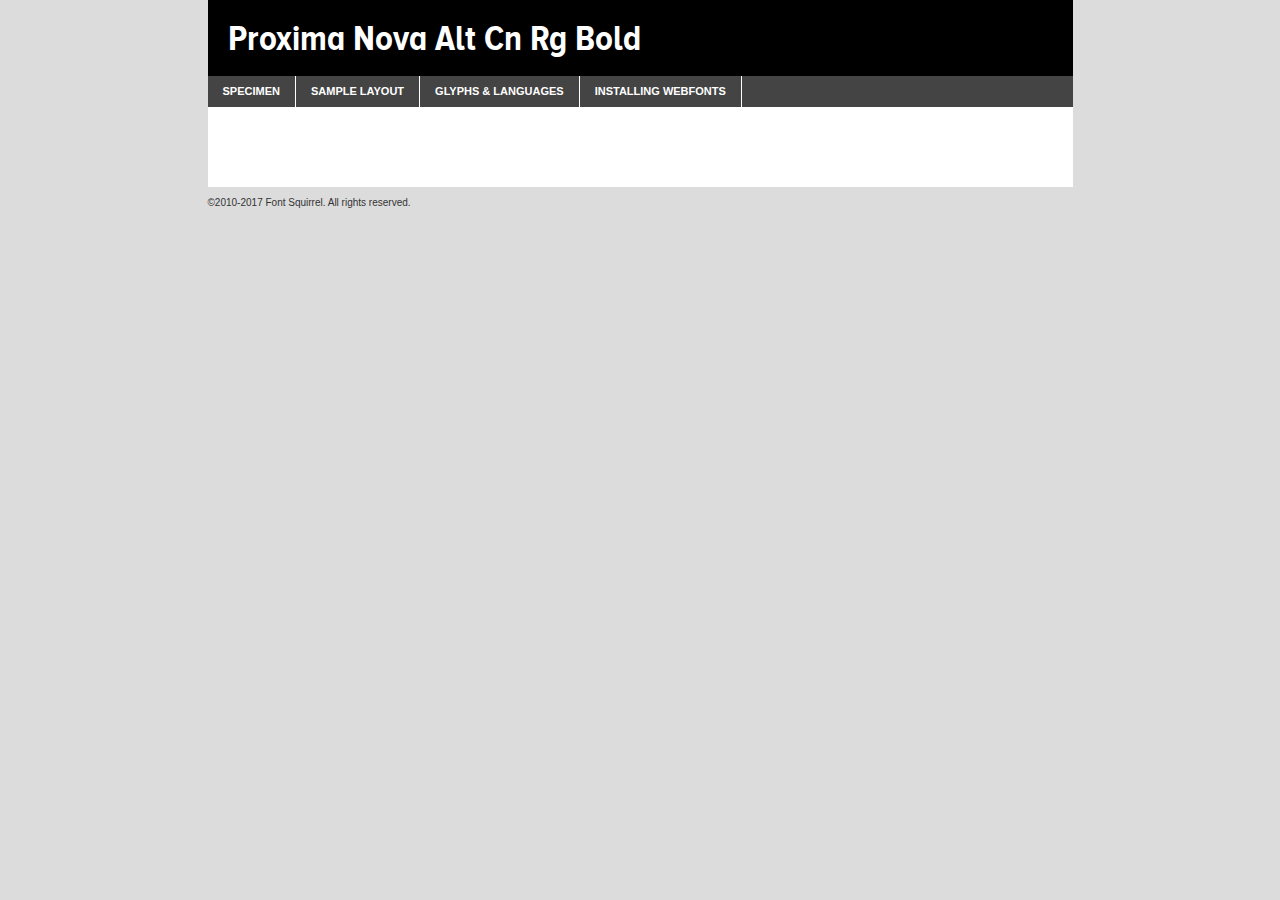
<file: css/fonts/proxima_nova_alt_condensed_bold-demo.html>
<!DOCTYPE html PUBLIC "-//W3C//DTD XHTML 1.0 Transitional//EN"
	"http://www.w3.org/TR/xhtml1/DTD/xhtml1-transitional.dtd">

<html xmlns="http://www.w3.org/1999/xhtml" xml:lang="en" lang="en">
<head>
	<meta http-equiv="Content-Type" content="text/html; charset=utf-8" />
	<script src="http://ajax.googleapis.com/ajax/libs/jquery/1.7.2/jquery.min.js" type="text/javascript" charset="utf-8"></script>
	<script type="text/javascript">
	(function($){$.fn.easyTabs=function(option){var param=jQuery.extend({fadeSpeed:"fast",defaultContent:1,activeClass:'active'},option);$(this).each(function(){var thisId="#"+this.id;if(param.defaultContent==''){param.defaultContent=1;}
	if(typeof param.defaultContent=="number")
	{var defaultTab=$(thisId+" .tabs li:eq("+(param.defaultContent-1)+") a").attr('href').substr(1);}else{var defaultTab=param.defaultContent;}
	$(thisId+" .tabs li a").each(function(){var tabToHide=$(this).attr('href').substr(1);$("#"+tabToHide).addClass('easytabs-tab-content');});hideAll();changeContent(defaultTab);function hideAll(){$(thisId+" .easytabs-tab-content").hide();}
	function changeContent(tabId){hideAll();$(thisId+" .tabs li").removeClass(param.activeClass);$(thisId+" .tabs li a[href=#"+tabId+"]").closest('li').addClass(param.activeClass);if(param.fadeSpeed!="none")
	{$(thisId+" #"+tabId).fadeIn(param.fadeSpeed);}else{$(thisId+" #"+tabId).show();}}
	$(thisId+" .tabs li").click(function(){var tabId=$(this).find('a').attr('href').substr(1);changeContent(tabId);return false;});});}})(jQuery);
	</script>
	<link rel="stylesheet" href="specimen_files/specimen_stylesheet.css" type="text/css" charset="utf-8" />
	<link rel="stylesheet" href="stylesheet.css" type="text/css" charset="utf-8" />

	<style type="text/css">
					body{
				font-family: 'proxima_nova_alt_condensedBd';
							}
		</style>

	<title>Proxima Nova Alt Cn Rg Bold Specimen</title>
	
	
	<script type="text/javascript" charset="utf-8">
		$(document).ready(function() {
			$('#container').easyTabs({defaultContent:1});
		});
	</script>
</head>

<body>
<div id="container">
	<div id="header">
		Proxima Nova Alt Cn Rg Bold	</div>
	<ul class="tabs">
		<li><a href="#specimen">Specimen</a></li>
		<li><a href="#layout">Sample Layout</a></li>
				<li><a href="#glyphs">Glyphs &amp; Languages</a></li>
		<li><a href="#installing">Installing Webfonts</a></li>
		
	</ul>
	
	<div id="main_content">

		
			<div id="specimen">
		
				<div class="section">
					<div class="grid12 firstcol">
						<div class="huge">AaBb</div>
					</div>
				</div>
		
				<div class="section">
					<div class="glyph_range">A&#x200B;B&#x200b;C&#x200b;D&#x200b;E&#x200b;F&#x200b;G&#x200b;H&#x200b;I&#x200b;J&#x200b;K&#x200b;L&#x200b;M&#x200b;N&#x200b;O&#x200b;P&#x200b;Q&#x200b;R&#x200b;S&#x200b;T&#x200b;U&#x200b;V&#x200b;W&#x200b;X&#x200b;Y&#x200b;Z&#x200b;a&#x200b;b&#x200b;c&#x200b;d&#x200b;e&#x200b;f&#x200b;g&#x200b;h&#x200b;i&#x200b;j&#x200b;k&#x200b;l&#x200b;m&#x200b;n&#x200b;o&#x200b;p&#x200b;q&#x200b;r&#x200b;s&#x200b;t&#x200b;u&#x200b;v&#x200b;w&#x200b;x&#x200b;y&#x200b;z&#x200b;1&#x200b;2&#x200b;3&#x200b;4&#x200b;5&#x200b;6&#x200b;7&#x200b;8&#x200b;9&#x200b;0&#x200b;&amp;&#x200b;.&#x200b;,&#x200b;?&#x200b;!&#x200b;&#64;&#x200b;(&#x200b;)&#x200b;#&#x200b;$&#x200b;%&#x200b;*&#x200b;+&#x200b;-&#x200b;=&#x200b;:&#x200b;;</div>
				</div>
				<div class="section">
					<div class="grid12 firstcol">
						<table class="sample_table">
							<tr><td>10</td><td class="size10">abcdefghijklmnopqrstuvwxyzABCDEFGHIJKLMNOPQRSTUVWXYZ0123456789abcdefghijklmnopqrstuvwxyzABCDEFGHIJKLMNOPQRSTUVWXYZ0123456789abcdefghijklmnopqrstuvwxyzABCDEFGHIJKLMNOPQRSTUVWXYZ</td></tr>
							<tr><td>11</td><td class="size11">abcdefghijklmnopqrstuvwxyzABCDEFGHIJKLMNOPQRSTUVWXYZ0123456789abcdefghijklmnopqrstuvwxyzABCDEFGHIJKLMNOPQRSTUVWXYZ0123456789abcdefghijklmnopqrstuvwxyzABCDEFGHIJKLMNOPQRSTUVWXYZ</td></tr>
							<tr><td>12</td><td class="size12">abcdefghijklmnopqrstuvwxyzABCDEFGHIJKLMNOPQRSTUVWXYZ0123456789abcdefghijklmnopqrstuvwxyzABCDEFGHIJKLMNOPQRSTUVWXYZ0123456789abcdefghijklmnopqrstuvwxyzABCDEFGHIJKLMNOPQRSTUVWXYZ</td></tr>
							<tr><td>13</td><td class="size13">abcdefghijklmnopqrstuvwxyzABCDEFGHIJKLMNOPQRSTUVWXYZ0123456789abcdefghijklmnopqrstuvwxyzABCDEFGHIJKLMNOPQRSTUVWXYZ0123456789abcdefghijklmnopqrstuvwxyzABCDEFGHIJKLMNOPQRSTUVWXYZ</td></tr>
							<tr><td>14</td><td class="size14">abcdefghijklmnopqrstuvwxyzABCDEFGHIJKLMNOPQRSTUVWXYZ0123456789abcdefghijklmnopqrstuvwxyzABCDEFGHIJKLMNOPQRSTUVWXYZ0123456789abcdefghijklmnopqrstuvwxyzABCDEFGHIJKLMNOPQRSTUVWXYZ</td></tr>
							<tr><td>16</td><td class="size16">abcdefghijklmnopqrstuvwxyzABCDEFGHIJKLMNOPQRSTUVWXYZ0123456789abcdefghijklmnopqrstuvwxyzABCDEFGHIJKLMNOPQRSTUVWXYZ</td></tr>
							<tr><td>18</td><td class="size18">abcdefghijklmnopqrstuvwxyzABCDEFGHIJKLMNOPQRSTUVWXYZ0123456789abcdefghijklmnopqrstuvwxyzABCDEFGHIJKLMNOPQRSTUVWXYZ</td></tr>
							<tr><td>20</td><td class="size20">abcdefghijklmnopqrstuvwxyzABCDEFGHIJKLMNOPQRSTUVWXYZ0123456789abcdefghijklmnopqrstuvwxyzABCDEFGHIJKLMNOPQRSTUVWXYZ</td></tr>
							<tr><td>24</td><td class="size24">abcdefghijklmnopqrstuvwxyzABCDEFGHIJKLMNOPQRSTUVWXYZ0123456789abcdefghijklmnopqrstuvwxyzABCDEFGHIJKLMNOPQRSTUVWXYZ</td></tr>
							<tr><td>30</td><td class="size30">abcdefghijklmnopqrstuvwxyzABCDEFGHIJKLMNOPQRSTUVWXYZ0123456789abcdefghijklmnopqrstuvwxyzABCDEFGHIJKLMNOPQRSTUVWXYZ</td></tr>
							<tr><td>36</td><td class="size36">abcdefghijklmnopqrstuvwxyzABCDEFGHIJKLMNOPQRSTUVWXYZ0123456789abcdefghijklmnopqrstuvwxyzABCDEFGHIJKLMNOPQRSTUVWXYZ</td></tr>
							<tr><td>48</td><td class="size48">abcdefghijklmnopqrstuvwxyzABCDEFGHIJKLMNOPQRSTUVWXYZ0123456789abcdefghijklmnopqrstuvwxyzABCDEFGHIJKLMNOPQRSTUVWXYZ</td></tr>
							<tr><td>60</td><td class="size60">abcdefghijklmnopqrstuvwxyzABCDEFGHIJKLMNOPQRSTUVWXYZ0123456789abcdefghijklmnopqrstuvwxyzABCDEFGHIJKLMNOPQRSTUVWXYZ</td></tr>
							<tr><td>72</td><td class="size72">abcdefghijklmnopqrstuvwxyzABCDEFGHIJKLMNOPQRSTUVWXYZ0123456789abcdefghijklmnopqrstuvwxyzABCDEFGHIJKLMNOPQRSTUVWXYZ</td></tr>
							<tr><td>90</td><td class="size90">abcdefghijklmnopqrstuvwxyzABCDEFGHIJKLMNOPQRSTUVWXYZ0123456789abcdefghijklmnopqrstuvwxyzABCDEFGHIJKLMNOPQRSTUVWXYZ</td></tr>
						</table>
				
					</div>
			
				</div>
		
		
		
								<div class="section" id="bodycomparison">


										<div id="xheight">
				<div class="fontbody">&#x25FC;&#x25FC;&#x25FC;&#x25FC;&#x25FC;&#x25FC;&#x25FC;&#x25FC;&#x25FC;&#x25FC;&#x25FC;&#x25FC;&#x25FC;&#x25FC;&#x25FC;&#x25FC;&#x25FC;&#x25FC;&#x25FC;&#x25FC;&#x25FC;&#x25FC;&#x25FC;&#x25FC;&#x25FC;&#x25FC;&#x25FC;&#x25FC;&#x25FC;&#x25FC;&#x25FC;&#x25FC;&#x25FC;&#x25FC;&#x25FC;&#x25FC;&#x25FC;&#x25FC;&#x25FC;&#x25FC;&#x25FC;&#x25FC;&#x25FC;&#x25FC;&#x25FC;&#x25FC;&#x25FC;&#x25FC;&#x25FC;&#x25FC;&#x25FC;&#x25FC;&#x25FC;&#x25FC;&#x25FC;&#x25FC;&#x25FC;&#x25FC;&#x25FC;&#x25FC;&#x25FC;&#x25FC;&#x25FC;&#x25FC;&#x25FC;&#x25FC;&#x25FC;&#x25FC;&#x25FC;&#x25FC;&#x25FC;&#x25FC;&#x25FC;&#x25FC;&#x25FC;&#x25FC;&#x25FC;&#x25FC;&#x25FC;&#x25FC;&#x25FC;&#x25FC;&#x25FC;&#x25FC;&#x25FC;&#x25FC;&#x25FC;&#x25FC;&#x25FC;&#x25FC;&#x25FC;&#x25FC;&#x25FC;&#x25FC;&#x25FC;&#x25FC;&#x25FC;&#x25FC;&#x25FC;body</div><div class="arialbody">body</div><div class="verdanabody">body</div><div class="georgiabody">body</div></div>
										<div class="fontbody" style="z-index:1">
											body<span>Proxima Nova Alt Cn Rg Bold</span>
										</div>
										<div class="arialbody" style="z-index:1">
											body<span>Arial</span>
										</div>
										<div class="verdanabody" style="z-index:1">
											body<span>Verdana</span>
										</div>
										<div class="georgiabody" style="z-index:1">
											body<span>Georgia</span>
										</div>



								</div>
		
		
				<div class="section psample psample_row1" id="">
					
					<div class="grid2 firstcol">
						<p class="size10"><span>10.</span>Aenean lacinia bibendum nulla sed consectetur. Fusce dapibus, tellus ac cursus commodo, tortor mauris condimentum nibh, ut fermentum massa justo sit amet risus. Nullam id dolor id nibh ultricies vehicula ut id elit. Cum sociis natoque penatibus et magnis dis parturient montes, nascetur ridiculus mus. Nulla vitae elit libero, a pharetra augue.</p>
			
					</div>
					<div class="grid3">
						<p class="size11"><span>11.</span>Aenean lacinia bibendum nulla sed consectetur. Fusce dapibus, tellus ac cursus commodo, tortor mauris condimentum nibh, ut fermentum massa justo sit amet risus. Nullam id dolor id nibh ultricies vehicula ut id elit. Cum sociis natoque penatibus et magnis dis parturient montes, nascetur ridiculus mus. Nulla vitae elit libero, a pharetra augue.</p>
			
					</div>
					<div class="grid3">
						<p class="size12"><span>12.</span>Aenean lacinia bibendum nulla sed consectetur. Fusce dapibus, tellus ac cursus commodo, tortor mauris condimentum nibh, ut fermentum massa justo sit amet risus. Nullam id dolor id nibh ultricies vehicula ut id elit. Cum sociis natoque penatibus et magnis dis parturient montes, nascetur ridiculus mus. Nulla vitae elit libero, a pharetra augue.</p>
			
					</div>
					<div class="grid4">
						<p class="size13"><span>13.</span>Aenean lacinia bibendum nulla sed consectetur. Fusce dapibus, tellus ac cursus commodo, tortor mauris condimentum nibh, ut fermentum massa justo sit amet risus. Nullam id dolor id nibh ultricies vehicula ut id elit. Cum sociis natoque penatibus et magnis dis parturient montes, nascetur ridiculus mus. Nulla vitae elit libero, a pharetra augue.</p>
			
					</div>
					<div class="white_blend"></div>
					
				</div>
				<div class="section psample psample_row2" id="">
					<div class="grid3 firstcol">
						<p class="size14"><span>14.</span>Aenean lacinia bibendum nulla sed consectetur. Fusce dapibus, tellus ac cursus commodo, tortor mauris condimentum nibh, ut fermentum massa justo sit amet risus. Nullam id dolor id nibh ultricies vehicula ut id elit. Cum sociis natoque penatibus et magnis dis parturient montes, nascetur ridiculus mus. Nulla vitae elit libero, a pharetra augue.</p>
			
					</div>
					<div class="grid4">
						<p class="size16"><span>16.</span>Aenean lacinia bibendum nulla sed consectetur. Fusce dapibus, tellus ac cursus commodo, tortor mauris condimentum nibh, ut fermentum massa justo sit amet risus. Nullam id dolor id nibh ultricies vehicula ut id elit. Cum sociis natoque penatibus et magnis dis parturient montes, nascetur ridiculus mus. Nulla vitae elit libero, a pharetra augue.</p>
			
					</div>
					<div class="grid5">
						<p class="size18"><span>18.</span>Aenean lacinia bibendum nulla sed consectetur. Fusce dapibus, tellus ac cursus commodo, tortor mauris condimentum nibh, ut fermentum massa justo sit amet risus. Nullam id dolor id nibh ultricies vehicula ut id elit. Cum sociis natoque penatibus et magnis dis parturient montes, nascetur ridiculus mus. Nulla vitae elit libero, a pharetra augue.</p>
			
					</div>

					<div class="white_blend"></div>

				</div>
				
				<div class="section psample psample_row3" id="">
					<div class="grid5 firstcol">
						<p class="size20"><span>20.</span>Aenean lacinia bibendum nulla sed consectetur. Fusce dapibus, tellus ac cursus commodo, tortor mauris condimentum nibh, ut fermentum massa justo sit amet risus. Nullam id dolor id nibh ultricies vehicula ut id elit. Cum sociis natoque penatibus et magnis dis parturient montes, nascetur ridiculus mus. Nulla vitae elit libero, a pharetra augue.</p>
					</div>
					<div class="grid7">
						<p class="size24"><span>24.</span>Aenean lacinia bibendum nulla sed consectetur. Fusce dapibus, tellus ac cursus commodo, tortor mauris condimentum nibh, ut fermentum massa justo sit amet risus. Nullam id dolor id nibh ultricies vehicula ut id elit. Cum sociis natoque penatibus et magnis dis parturient montes, nascetur ridiculus mus. Nulla vitae elit libero, a pharetra augue.</p>
					</div>
					
					<div class="white_blend"></div>
					
				</div>
				
				<div class="section psample psample_row4" id="">
					<div class="grid12 firstcol">
						<p class="size30"><span>30.</span>Aenean lacinia bibendum nulla sed consectetur. Fusce dapibus, tellus ac cursus commodo, tortor mauris condimentum nibh, ut fermentum massa justo sit amet risus. Nullam id dolor id nibh ultricies vehicula ut id elit. Cum sociis natoque penatibus et magnis dis parturient montes, nascetur ridiculus mus. Nulla vitae elit libero, a pharetra augue.</p>
					</div>
					<div class="white_blend"></div>
					
				</div>
				
				
				
				<div class="section psample psample_row1 fullreverse">
					<div class="grid2 firstcol">
						<p class="size10"><span>10.</span>Aenean lacinia bibendum nulla sed consectetur. Fusce dapibus, tellus ac cursus commodo, tortor mauris condimentum nibh, ut fermentum massa justo sit amet risus. Nullam id dolor id nibh ultricies vehicula ut id elit. Cum sociis natoque penatibus et magnis dis parturient montes, nascetur ridiculus mus. Nulla vitae elit libero, a pharetra augue.</p>
			
					</div>
					<div class="grid3">
						<p class="size11"><span>11.</span>Aenean lacinia bibendum nulla sed consectetur. Fusce dapibus, tellus ac cursus commodo, tortor mauris condimentum nibh, ut fermentum massa justo sit amet risus. Nullam id dolor id nibh ultricies vehicula ut id elit. Cum sociis natoque penatibus et magnis dis parturient montes, nascetur ridiculus mus. Nulla vitae elit libero, a pharetra augue.</p>
			
					</div>
					<div class="grid3">
						<p class="size12"><span>12.</span>Aenean lacinia bibendum nulla sed consectetur. Fusce dapibus, tellus ac cursus commodo, tortor mauris condimentum nibh, ut fermentum massa justo sit amet risus. Nullam id dolor id nibh ultricies vehicula ut id elit. Cum sociis natoque penatibus et magnis dis parturient montes, nascetur ridiculus mus. Nulla vitae elit libero, a pharetra augue.</p>
			
					</div>
					<div class="grid4">
						<p class="size13"><span>13.</span>Aenean lacinia bibendum nulla sed consectetur. Fusce dapibus, tellus ac cursus commodo, tortor mauris condimentum nibh, ut fermentum massa justo sit amet risus. Nullam id dolor id nibh ultricies vehicula ut id elit. Cum sociis natoque penatibus et magnis dis parturient montes, nascetur ridiculus mus. Nulla vitae elit libero, a pharetra augue.</p>
			
					</div>
					<div class="black_blend"></div>
					
				</div>
				
				<div class="section psample psample_row2 fullreverse">
					<div class="grid3 firstcol">
						<p class="size14"><span>14.</span>Aenean lacinia bibendum nulla sed consectetur. Fusce dapibus, tellus ac cursus commodo, tortor mauris condimentum nibh, ut fermentum massa justo sit amet risus. Nullam id dolor id nibh ultricies vehicula ut id elit. Cum sociis natoque penatibus et magnis dis parturient montes, nascetur ridiculus mus. Nulla vitae elit libero, a pharetra augue.</p>
			
					</div>
					<div class="grid4">
						<p class="size16"><span>16.</span>Aenean lacinia bibendum nulla sed consectetur. Fusce dapibus, tellus ac cursus commodo, tortor mauris condimentum nibh, ut fermentum massa justo sit amet risus. Nullam id dolor id nibh ultricies vehicula ut id elit. Cum sociis natoque penatibus et magnis dis parturient montes, nascetur ridiculus mus. Nulla vitae elit libero, a pharetra augue.</p>
			
					</div>
					<div class="grid5">
						<p class="size18"><span>18.</span>Aenean lacinia bibendum nulla sed consectetur. Fusce dapibus, tellus ac cursus commodo, tortor mauris condimentum nibh, ut fermentum massa justo sit amet risus. Nullam id dolor id nibh ultricies vehicula ut id elit. Cum sociis natoque penatibus et magnis dis parturient montes, nascetur ridiculus mus. Nulla vitae elit libero, a pharetra augue.</p>
			
					</div>
					<div class="black_blend"></div>

				</div>
				
				<div class="section psample fullreverse psample_row3" id="">
					<div class="grid5 firstcol">
						<p class="size20"><span>20.</span>Aenean lacinia bibendum nulla sed consectetur. Fusce dapibus, tellus ac cursus commodo, tortor mauris condimentum nibh, ut fermentum massa justo sit amet risus. Nullam id dolor id nibh ultricies vehicula ut id elit. Cum sociis natoque penatibus et magnis dis parturient montes, nascetur ridiculus mus. Nulla vitae elit libero, a pharetra augue.</p>
					</div>
					<div class="grid7">
						<p class="size24"><span>24.</span>Aenean lacinia bibendum nulla sed consectetur. Fusce dapibus, tellus ac cursus commodo, tortor mauris condimentum nibh, ut fermentum massa justo sit amet risus. Nullam id dolor id nibh ultricies vehicula ut id elit. Cum sociis natoque penatibus et magnis dis parturient montes, nascetur ridiculus mus. Nulla vitae elit libero, a pharetra augue.</p>
					</div>
					
					<div class="black_blend"></div>
					
				</div>
				
				<div class="section psample fullreverse psample_row4" id="" style="border-bottom: 20px #000 solid;">
					<div class="grid12 firstcol">
						<p class="size30"><span>30.</span>Aenean lacinia bibendum nulla sed consectetur. Fusce dapibus, tellus ac cursus commodo, tortor mauris condimentum nibh, ut fermentum massa justo sit amet risus. Nullam id dolor id nibh ultricies vehicula ut id elit. Cum sociis natoque penatibus et magnis dis parturient montes, nascetur ridiculus mus. Nulla vitae elit libero, a pharetra augue.</p>
					</div>
					<div class="black_blend"></div>
					
				</div>
				
				
				
				
			</div>
			
			<div id="layout">
				
				<div class="section">
					
					<div class="grid12 firstcol">
						<h1>Lorem Ipsum Dolor</h1>
						<h2>Etiam porta sem malesuada magna mollis euismod</h2>
						
						<p class="byline">By <a href="#link">Aenean Lacinia</a></p>
					</div>
				</div>
				<div class="section">
					<div class="grid8 firstcol">
						<p class="large">Donec sed odio dui. Morbi leo risus, porta ac consectetur ac, vestibulum at eros. Fusce dapibus, tellus ac cursus commodo, tortor mauris condimentum nibh, ut fermentum massa justo sit amet risus. </p>

						
						<h3>Pellentesque ornare sem</h3>

						<p>Maecenas sed diam eget risus varius blandit sit amet non magna. Maecenas faucibus mollis interdum. Donec ullamcorper nulla non metus auctor fringilla. Nullam id dolor id nibh ultricies vehicula ut id elit. Nullam id dolor id nibh ultricies vehicula ut id elit. </p>

						<p>Aenean eu leo quam. Pellentesque ornare sem lacinia quam venenatis vestibulum. Lorem ipsum dolor sit amet, consectetur adipiscing elit. Cum sociis natoque penatibus et magnis dis parturient montes, nascetur ridiculus mus. </p>

						<p>Nulla vitae elit libero, a pharetra augue. Praesent commodo cursus magna, vel scelerisque nisl consectetur et. Aenean lacinia bibendum nulla sed consectetur. </p>

						<p>Nullam quis risus eget urna mollis ornare vel eu leo. Nullam quis risus eget urna mollis ornare vel eu leo. Maecenas sed diam eget risus varius blandit sit amet non magna. Donec ullamcorper nulla non metus auctor fringilla. </p>

						<h3>Cras mattis consectetur</h3>

						<p>Aenean eu leo quam. Pellentesque ornare sem lacinia quam venenatis vestibulum. Aenean lacinia bibendum nulla sed consectetur. Integer posuere erat a ante venenatis dapibus posuere velit aliquet. Cras mattis consectetur purus sit amet fermentum. </p>

						<p>Nullam id dolor id nibh ultricies vehicula ut id elit. Nullam quis risus eget urna mollis ornare vel eu leo. Cras mattis consectetur purus sit amet fermentum.</p>
					</div>
					
					<div class="grid4 sidebar">
						
						<div class="box reverse">
							<p class="last">Nullam quis risus eget urna mollis ornare vel eu leo. Donec ullamcorper nulla non metus auctor fringilla. Cras mattis consectetur purus sit amet fermentum. Sed posuere consectetur est at lobortis. Lorem ipsum dolor sit amet, consectetur adipiscing elit. </p>
						</div>
						
						<p class="caption">Maecenas sed diam eget risus varius.</p>

						<p>Vestibulum id ligula porta felis euismod semper. Integer posuere erat a ante venenatis dapibus posuere velit aliquet. Vestibulum id ligula porta felis euismod semper. Sed posuere consectetur est at lobortis. Maecenas sed diam eget risus varius blandit sit amet non magna. Fusce dapibus, tellus ac cursus commodo, tortor mauris condimentum nibh, ut fermentum massa justo sit amet risus. </p>

					

						<p>Duis mollis, est non commodo luctus, nisi erat porttitor ligula, eget lacinia odio sem nec elit. Aenean lacinia bibendum nulla sed consectetur. Vivamus sagittis lacus vel augue laoreet rutrum faucibus dolor auctor. Aenean lacinia bibendum nulla sed consectetur. Nullam quis risus eget urna mollis ornare vel eu leo. </p>

						<p>Praesent commodo cursus magna, vel scelerisque nisl consectetur et. Donec ullamcorper nulla non metus auctor fringilla. Maecenas faucibus mollis interdum. Fusce dapibus, tellus ac cursus commodo, tortor mauris condimentum nibh, ut fermentum massa justo sit amet risus. </p>

					</div>
				</div>
				
			</div>


			



		<div id="glyphs">
			<div class="section">
				<div class="grid12 firstcol">
			
				<h1>Language Support</h1>
				<p>The subset of Proxima Nova Alt Cn Rg Bold in this kit supports the following languages:<br />
			
					Albanian, Basque, Breton, Chamorro, Danish, Dutch, English, Faroese, Finnish, French, Frisian, Galician, German, Icelandic, Italian, Malagasy, Norwegian, Portuguese, Spanish, Alsatian, Aragonese, Arapaho, Arrernte, Asturian, Aymara, Bislama, Cebuano, Corsican, Fijian, French_creole, Genoese, Gilbertese, Greenlandic, Haitian_creole, Hiligaynon, Hmong, Hopi, Ibanag, Iloko_ilokano, Indonesian, Interglossa_glosa, Interlingua, Irish_gaelic, Jerriais, Lojban, Lombard, Luxembourgeois, Manx, Mohawk, Norfolk_pitcairnese, Occitan, Oromo, Pangasinan, Papiamento, Piedmontese, Potawatomi, Rhaeto-romance, Romansh, Rotokas, Sami_lule, Samoan, Sardinian, Scots_gaelic, Seychelles_creole, Shona, Sicilian, Somali, Southern_ndebele, Swahili, Swati_swazi, Tagalog_filipino_pilipino, Tetum, Tok_pisin, Uyghur_latinized, Volapuk, Walloon, Warlpiri, Xhosa, Yapese, Zulu, Latinbasic, Ubasic, Demo				</p>
				<h1>Glyph Chart</h1>
				<p>The subset of Proxima Nova Alt Cn Rg Bold in this kit includes all the glyphs listed below. Unicode entities are included above each glyph to help you insert individual characters into your layout.</p>
				<div id="glyph_chart">
			
																														 <div><p>&amp;#13;</p>&#13;</div>
																				 <div><p>&amp;#32;</p>&#32;</div>
																				 <div><p>&amp;#33;</p>&#33;</div>
																				 <div><p>&amp;#34;</p>&#34;</div>
																				 <div><p>&amp;#35;</p>&#35;</div>
																				 <div><p>&amp;#36;</p>&#36;</div>
																				 <div><p>&amp;#37;</p>&#37;</div>
																				 <div><p>&amp;#38;</p>&#38;</div>
																				 <div><p>&amp;#39;</p>&#39;</div>
																				 <div><p>&amp;#40;</p>&#40;</div>
																				 <div><p>&amp;#41;</p>&#41;</div>
																				 <div><p>&amp;#42;</p>&#42;</div>
																				 <div><p>&amp;#43;</p>&#43;</div>
																				 <div><p>&amp;#44;</p>&#44;</div>
																				 <div><p>&amp;#45;</p>&#45;</div>
																				 <div><p>&amp;#46;</p>&#46;</div>
																				 <div><p>&amp;#47;</p>&#47;</div>
																				 <div><p>&amp;#48;</p>&#48;</div>
																				 <div><p>&amp;#49;</p>&#49;</div>
																				 <div><p>&amp;#50;</p>&#50;</div>
																				 <div><p>&amp;#51;</p>&#51;</div>
																				 <div><p>&amp;#52;</p>&#52;</div>
																				 <div><p>&amp;#53;</p>&#53;</div>
																				 <div><p>&amp;#54;</p>&#54;</div>
																				 <div><p>&amp;#55;</p>&#55;</div>
																				 <div><p>&amp;#56;</p>&#56;</div>
																				 <div><p>&amp;#57;</p>&#57;</div>
																				 <div><p>&amp;#58;</p>&#58;</div>
																				 <div><p>&amp;#59;</p>&#59;</div>
																				 <div><p>&amp;#60;</p>&#60;</div>
																				 <div><p>&amp;#61;</p>&#61;</div>
																				 <div><p>&amp;#62;</p>&#62;</div>
																				 <div><p>&amp;#63;</p>&#63;</div>
																				 <div><p>&amp;#64;</p>&#64;</div>
																				 <div><p>&amp;#65;</p>&#65;</div>
																				 <div><p>&amp;#66;</p>&#66;</div>
																				 <div><p>&amp;#67;</p>&#67;</div>
																				 <div><p>&amp;#68;</p>&#68;</div>
																				 <div><p>&amp;#69;</p>&#69;</div>
																				 <div><p>&amp;#70;</p>&#70;</div>
																				 <div><p>&amp;#71;</p>&#71;</div>
																				 <div><p>&amp;#72;</p>&#72;</div>
																				 <div><p>&amp;#73;</p>&#73;</div>
																				 <div><p>&amp;#74;</p>&#74;</div>
																				 <div><p>&amp;#75;</p>&#75;</div>
																				 <div><p>&amp;#76;</p>&#76;</div>
																				 <div><p>&amp;#77;</p>&#77;</div>
																				 <div><p>&amp;#78;</p>&#78;</div>
																				 <div><p>&amp;#79;</p>&#79;</div>
																				 <div><p>&amp;#80;</p>&#80;</div>
																				 <div><p>&amp;#81;</p>&#81;</div>
																				 <div><p>&amp;#82;</p>&#82;</div>
																				 <div><p>&amp;#83;</p>&#83;</div>
																				 <div><p>&amp;#84;</p>&#84;</div>
																				 <div><p>&amp;#85;</p>&#85;</div>
																				 <div><p>&amp;#86;</p>&#86;</div>
																				 <div><p>&amp;#87;</p>&#87;</div>
																				 <div><p>&amp;#88;</p>&#88;</div>
																				 <div><p>&amp;#89;</p>&#89;</div>
																				 <div><p>&amp;#90;</p>&#90;</div>
																				 <div><p>&amp;#91;</p>&#91;</div>
																				 <div><p>&amp;#92;</p>&#92;</div>
																				 <div><p>&amp;#93;</p>&#93;</div>
																				 <div><p>&amp;#94;</p>&#94;</div>
																				 <div><p>&amp;#95;</p>&#95;</div>
																				 <div><p>&amp;#96;</p>&#96;</div>
																				 <div><p>&amp;#97;</p>&#97;</div>
																				 <div><p>&amp;#98;</p>&#98;</div>
																				 <div><p>&amp;#99;</p>&#99;</div>
																				 <div><p>&amp;#100;</p>&#100;</div>
																				 <div><p>&amp;#101;</p>&#101;</div>
																				 <div><p>&amp;#102;</p>&#102;</div>
																				 <div><p>&amp;#103;</p>&#103;</div>
																				 <div><p>&amp;#104;</p>&#104;</div>
																				 <div><p>&amp;#105;</p>&#105;</div>
																				 <div><p>&amp;#106;</p>&#106;</div>
																				 <div><p>&amp;#107;</p>&#107;</div>
																				 <div><p>&amp;#108;</p>&#108;</div>
																				 <div><p>&amp;#109;</p>&#109;</div>
																				 <div><p>&amp;#110;</p>&#110;</div>
																				 <div><p>&amp;#111;</p>&#111;</div>
																				 <div><p>&amp;#112;</p>&#112;</div>
																				 <div><p>&amp;#113;</p>&#113;</div>
																				 <div><p>&amp;#114;</p>&#114;</div>
																				 <div><p>&amp;#115;</p>&#115;</div>
																				 <div><p>&amp;#116;</p>&#116;</div>
																				 <div><p>&amp;#117;</p>&#117;</div>
																				 <div><p>&amp;#118;</p>&#118;</div>
																				 <div><p>&amp;#119;</p>&#119;</div>
																				 <div><p>&amp;#120;</p>&#120;</div>
																				 <div><p>&amp;#121;</p>&#121;</div>
																				 <div><p>&amp;#122;</p>&#122;</div>
																				 <div><p>&amp;#123;</p>&#123;</div>
																				 <div><p>&amp;#124;</p>&#124;</div>
																				 <div><p>&amp;#125;</p>&#125;</div>
																				 <div><p>&amp;#126;</p>&#126;</div>
																				 <div><p>&amp;#160;</p>&#160;</div>
																				 <div><p>&amp;#161;</p>&#161;</div>
																				 <div><p>&amp;#162;</p>&#162;</div>
																				 <div><p>&amp;#163;</p>&#163;</div>
																				 <div><p>&amp;#165;</p>&#165;</div>
																				 <div><p>&amp;#166;</p>&#166;</div>
																				 <div><p>&amp;#167;</p>&#167;</div>
																				 <div><p>&amp;#168;</p>&#168;</div>
																				 <div><p>&amp;#169;</p>&#169;</div>
																				 <div><p>&amp;#170;</p>&#170;</div>
																				 <div><p>&amp;#171;</p>&#171;</div>
																				 <div><p>&amp;#172;</p>&#172;</div>
																				 <div><p>&amp;#173;</p>&#173;</div>
																				 <div><p>&amp;#174;</p>&#174;</div>
																				 <div><p>&amp;#175;</p>&#175;</div>
																				 <div><p>&amp;#176;</p>&#176;</div>
																				 <div><p>&amp;#177;</p>&#177;</div>
																				 <div><p>&amp;#178;</p>&#178;</div>
																				 <div><p>&amp;#179;</p>&#179;</div>
																				 <div><p>&amp;#180;</p>&#180;</div>
																				 <div><p>&amp;#181;</p>&#181;</div>
																				 <div><p>&amp;#182;</p>&#182;</div>
																				 <div><p>&amp;#183;</p>&#183;</div>
																				 <div><p>&amp;#184;</p>&#184;</div>
																				 <div><p>&amp;#185;</p>&#185;</div>
																				 <div><p>&amp;#186;</p>&#186;</div>
																				 <div><p>&amp;#187;</p>&#187;</div>
																				 <div><p>&amp;#188;</p>&#188;</div>
																				 <div><p>&amp;#189;</p>&#189;</div>
																				 <div><p>&amp;#190;</p>&#190;</div>
																				 <div><p>&amp;#191;</p>&#191;</div>
																				 <div><p>&amp;#192;</p>&#192;</div>
																				 <div><p>&amp;#193;</p>&#193;</div>
																				 <div><p>&amp;#194;</p>&#194;</div>
																				 <div><p>&amp;#195;</p>&#195;</div>
																				 <div><p>&amp;#196;</p>&#196;</div>
																				 <div><p>&amp;#197;</p>&#197;</div>
																				 <div><p>&amp;#198;</p>&#198;</div>
																				 <div><p>&amp;#199;</p>&#199;</div>
																				 <div><p>&amp;#200;</p>&#200;</div>
																				 <div><p>&amp;#201;</p>&#201;</div>
																				 <div><p>&amp;#202;</p>&#202;</div>
																				 <div><p>&amp;#203;</p>&#203;</div>
																				 <div><p>&amp;#204;</p>&#204;</div>
																				 <div><p>&amp;#205;</p>&#205;</div>
																				 <div><p>&amp;#206;</p>&#206;</div>
																				 <div><p>&amp;#207;</p>&#207;</div>
																				 <div><p>&amp;#208;</p>&#208;</div>
																				 <div><p>&amp;#209;</p>&#209;</div>
																				 <div><p>&amp;#210;</p>&#210;</div>
																				 <div><p>&amp;#211;</p>&#211;</div>
																				 <div><p>&amp;#212;</p>&#212;</div>
																				 <div><p>&amp;#213;</p>&#213;</div>
																				 <div><p>&amp;#214;</p>&#214;</div>
																				 <div><p>&amp;#215;</p>&#215;</div>
																				 <div><p>&amp;#216;</p>&#216;</div>
																				 <div><p>&amp;#217;</p>&#217;</div>
																				 <div><p>&amp;#218;</p>&#218;</div>
																				 <div><p>&amp;#219;</p>&#219;</div>
																				 <div><p>&amp;#220;</p>&#220;</div>
																				 <div><p>&amp;#221;</p>&#221;</div>
																				 <div><p>&amp;#222;</p>&#222;</div>
																				 <div><p>&amp;#223;</p>&#223;</div>
																				 <div><p>&amp;#224;</p>&#224;</div>
																				 <div><p>&amp;#225;</p>&#225;</div>
																				 <div><p>&amp;#226;</p>&#226;</div>
																				 <div><p>&amp;#227;</p>&#227;</div>
																				 <div><p>&amp;#228;</p>&#228;</div>
																				 <div><p>&amp;#229;</p>&#229;</div>
																				 <div><p>&amp;#230;</p>&#230;</div>
																				 <div><p>&amp;#231;</p>&#231;</div>
																				 <div><p>&amp;#232;</p>&#232;</div>
																				 <div><p>&amp;#233;</p>&#233;</div>
																				 <div><p>&amp;#234;</p>&#234;</div>
																				 <div><p>&amp;#235;</p>&#235;</div>
																				 <div><p>&amp;#236;</p>&#236;</div>
																				 <div><p>&amp;#237;</p>&#237;</div>
																				 <div><p>&amp;#238;</p>&#238;</div>
																				 <div><p>&amp;#239;</p>&#239;</div>
																				 <div><p>&amp;#240;</p>&#240;</div>
																				 <div><p>&amp;#241;</p>&#241;</div>
																				 <div><p>&amp;#242;</p>&#242;</div>
																				 <div><p>&amp;#243;</p>&#243;</div>
																				 <div><p>&amp;#244;</p>&#244;</div>
																				 <div><p>&amp;#245;</p>&#245;</div>
																				 <div><p>&amp;#246;</p>&#246;</div>
																				 <div><p>&amp;#247;</p>&#247;</div>
																				 <div><p>&amp;#248;</p>&#248;</div>
																				 <div><p>&amp;#249;</p>&#249;</div>
																				 <div><p>&amp;#250;</p>&#250;</div>
																				 <div><p>&amp;#251;</p>&#251;</div>
																				 <div><p>&amp;#252;</p>&#252;</div>
																				 <div><p>&amp;#253;</p>&#253;</div>
																				 <div><p>&amp;#254;</p>&#254;</div>
																				 <div><p>&amp;#255;</p>&#255;</div>
																				 <div><p>&amp;#338;</p>&#338;</div>
																				 <div><p>&amp;#339;</p>&#339;</div>
																				 <div><p>&amp;#376;</p>&#376;</div>
																				 <div><p>&amp;#710;</p>&#710;</div>
																				 <div><p>&amp;#732;</p>&#732;</div>
																				 <div><p>&amp;#8192;</p>&#8192;</div>
																				 <div><p>&amp;#8193;</p>&#8193;</div>
																				 <div><p>&amp;#8194;</p>&#8194;</div>
																				 <div><p>&amp;#8195;</p>&#8195;</div>
																				 <div><p>&amp;#8196;</p>&#8196;</div>
																				 <div><p>&amp;#8197;</p>&#8197;</div>
																				 <div><p>&amp;#8198;</p>&#8198;</div>
																				 <div><p>&amp;#8199;</p>&#8199;</div>
																				 <div><p>&amp;#8200;</p>&#8200;</div>
																				 <div><p>&amp;#8201;</p>&#8201;</div>
																				 <div><p>&amp;#8202;</p>&#8202;</div>
																				 <div><p>&amp;#8208;</p>&#8208;</div>
																				 <div><p>&amp;#8209;</p>&#8209;</div>
																				 <div><p>&amp;#8210;</p>&#8210;</div>
																				 <div><p>&amp;#8211;</p>&#8211;</div>
																				 <div><p>&amp;#8212;</p>&#8212;</div>
																				 <div><p>&amp;#8216;</p>&#8216;</div>
																				 <div><p>&amp;#8217;</p>&#8217;</div>
																				 <div><p>&amp;#8218;</p>&#8218;</div>
																				 <div><p>&amp;#8220;</p>&#8220;</div>
																				 <div><p>&amp;#8221;</p>&#8221;</div>
																				 <div><p>&amp;#8222;</p>&#8222;</div>
																				 <div><p>&amp;#8226;</p>&#8226;</div>
																				 <div><p>&amp;#8230;</p>&#8230;</div>
																				 <div><p>&amp;#8239;</p>&#8239;</div>
																				 <div><p>&amp;#8249;</p>&#8249;</div>
																				 <div><p>&amp;#8250;</p>&#8250;</div>
																				 <div><p>&amp;#8287;</p>&#8287;</div>
																				 <div><p>&amp;#8364;</p>&#8364;</div>
																				 <div><p>&amp;#8482;</p>&#8482;</div>
																				 <div><p>&amp;#9724;</p>&#9724;</div>
																				 <div><p>&amp;#64257;</p>&#64257;</div>
																				 <div><p>&amp;#64258;</p>&#64258;</div>
																																																</div>	
				</div>
		
		
			</div>
		</div>
		
		
		<div id="specs">
			
		</div>
	
		<div id="installing">
			<div class="section">
				<div class="grid7 firstcol">
					<h1>Installing Webfonts</h1>
					
					<p>Webfonts are supported by all major browser platforms but not all in the same way. There are currently four different font formats that must be included in order to target all browsers. This includes TTF, WOFF, EOT and SVG.</p>
					
					<h2>1. Upload your webfonts</h2>
					<p>You must upload your webfont kit to your website. They should be in or near the same directory as your CSS files.</p>
					
					<h2>2. Include the webfont stylesheet</h2>
					<p>A special CSS @font-face declaration helps the various browsers select the appropriate font it needs without causing you a bunch of headaches. Learn more about this syntax by reading the <a href="https://www.fontspring.com/blog/further-hardening-of-the-bulletproof-syntax">Fontspring blog post</a> about it. The code for it is as follows:</p>


<code>
@font-face{ 
	font-family: 'MyWebFont';
	src: url('WebFont.eot');
	src: url('WebFont.eot?#iefix') format('embedded-opentype'),
	     url('WebFont.woff') format('woff'),
	     url('WebFont.ttf') format('truetype'),
	     url('WebFont.svg#webfont') format('svg');
}
</code>

	<p>We've already gone ahead and generated the code for you. All you have to do is link to the stylesheet in your HTML, like this:</p>
	<code>&lt;link rel=&quot;stylesheet&quot; href=&quot;stylesheet.css&quot; type=&quot;text/css&quot; charset=&quot;utf-8&quot; /&gt;</code>

					<h2>3. Modify your own stylesheet</h2>
					<p>To take advantage of your new fonts, you must tell your stylesheet to use them. Look at the original @font-face declaration above and find the property called "font-family." The name linked there will be what you use to reference the font. Prepend that webfont name to the font stack in the "font-family" property, inside the selector you want to change. For example:</p>
<code>p { font-family: 'WebFont', Arial, sans-serif; }</code>

<h2>4. Test</h2>
<p>Getting webfonts to work cross-browser <em>can</em> be tricky. Use the information in the sidebar to help you if you find that fonts aren't loading in a particular browser.</p>
				</div>
				
				<div class="grid5 sidebar">
					<div class="box">
						<h2>Troubleshooting<br />Font-Face Problems</h2>
						<p>Having trouble getting your webfonts to load in your new website? Here are some tips to sort out what might be the problem.</p>

						<h3>Fonts not showing in any browser</h3>

						<p>This sounds like you need to work on the plumbing. You either did not upload the fonts to the correct directory, or you did not link the fonts properly in the CSS. If you've confirmed that all this is correct and you still have a problem, take a look at your .htaccess file and see if requests are getting intercepted.</p>

						<h3>Fonts not loading in iPhone or iPad</h3>

						<p>The most common problem here is that you are serving the fonts from an IIS server. IIS refuses to serve files that have unknown MIME types. If that is the case, you must set the MIME type for SVG to "image/svg+xml" in the server settings. Follow these instructions from Microsoft if you need help.</p>

						<h3>Fonts not loading in Firefox</h3>

						<p>The primary reason for this failure? You are still using a version Firefox older than 3.5. So upgrade already! If that isn't it, then you are very likely serving fonts from a different domain. Firefox requires that all font assets be served from the same domain. Lastly it is possible that you need to add WOFF to your list of MIME types (if you are serving via IIS.)</p>

						<h3>Fonts not loading in IE</h3>

						<p>Are you looking at Internet Explorer on an actual Windows machine or are you cheating by using a service like Adobe BrowserLab? Many of these screenshot services do not render @font-face for IE. Best to test it on a real machine.</p>

						<h3>Fonts not loading in IE9</h3>

						<p>IE9, like Firefox, requires that fonts be served from the same domain as the website. Make sure that is the case.</p>
					</div>
				</div>
			</div>
			
		</div>
	
	</div>
	<div id="footer">
		<p>&copy;2010-2017 Font Squirrel. All rights reserved.</p>
	</div>
</div>
</body>
</html>
</file>
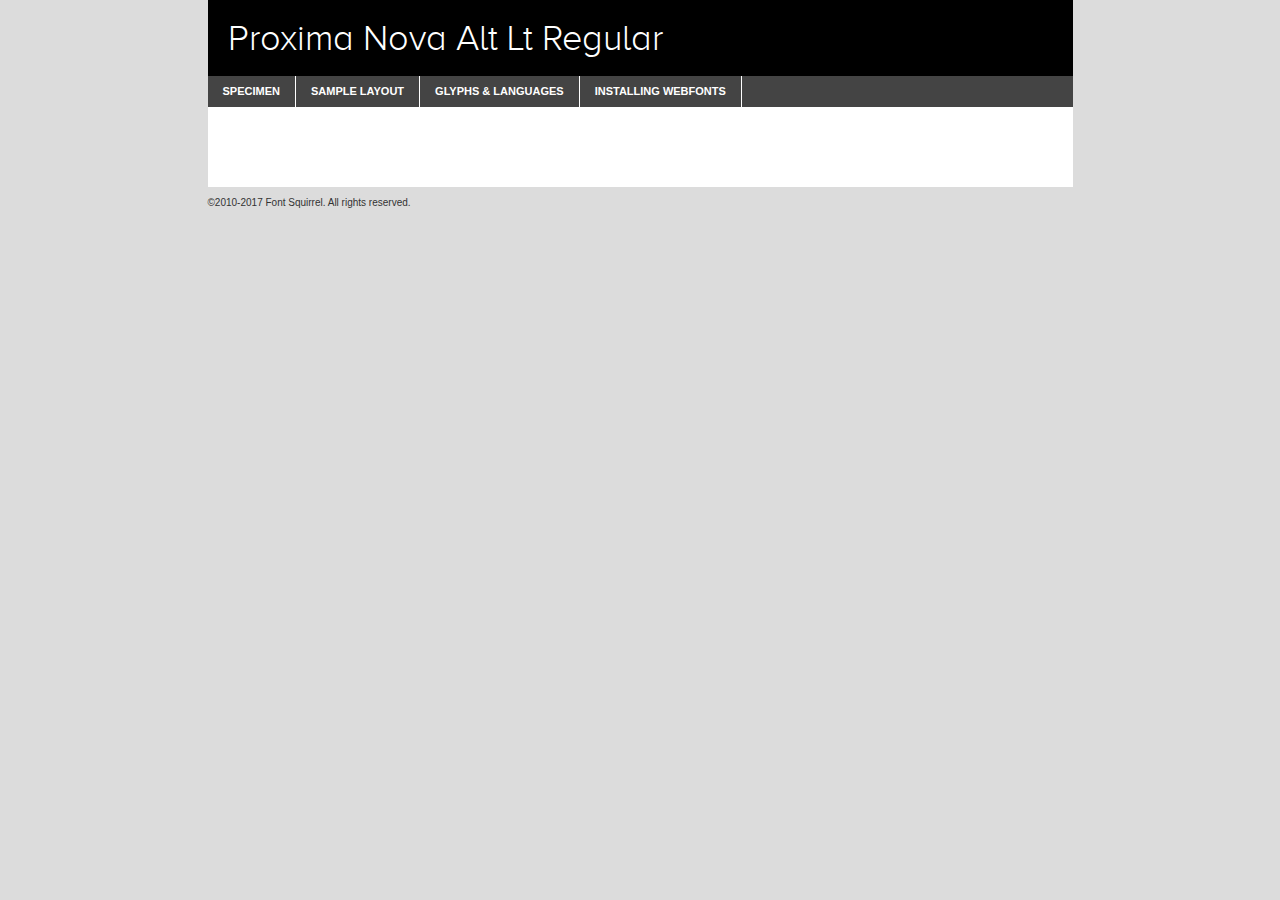
<file: css/fonts/proxima_nova_alt_light-demo.html>
<!DOCTYPE html PUBLIC "-//W3C//DTD XHTML 1.0 Transitional//EN"
	"http://www.w3.org/TR/xhtml1/DTD/xhtml1-transitional.dtd">

<html xmlns="http://www.w3.org/1999/xhtml" xml:lang="en" lang="en">
<head>
	<meta http-equiv="Content-Type" content="text/html; charset=utf-8" />
	<script src="http://ajax.googleapis.com/ajax/libs/jquery/1.7.2/jquery.min.js" type="text/javascript" charset="utf-8"></script>
	<script type="text/javascript">
	(function($){$.fn.easyTabs=function(option){var param=jQuery.extend({fadeSpeed:"fast",defaultContent:1,activeClass:'active'},option);$(this).each(function(){var thisId="#"+this.id;if(param.defaultContent==''){param.defaultContent=1;}
	if(typeof param.defaultContent=="number")
	{var defaultTab=$(thisId+" .tabs li:eq("+(param.defaultContent-1)+") a").attr('href').substr(1);}else{var defaultTab=param.defaultContent;}
	$(thisId+" .tabs li a").each(function(){var tabToHide=$(this).attr('href').substr(1);$("#"+tabToHide).addClass('easytabs-tab-content');});hideAll();changeContent(defaultTab);function hideAll(){$(thisId+" .easytabs-tab-content").hide();}
	function changeContent(tabId){hideAll();$(thisId+" .tabs li").removeClass(param.activeClass);$(thisId+" .tabs li a[href=#"+tabId+"]").closest('li').addClass(param.activeClass);if(param.fadeSpeed!="none")
	{$(thisId+" #"+tabId).fadeIn(param.fadeSpeed);}else{$(thisId+" #"+tabId).show();}}
	$(thisId+" .tabs li").click(function(){var tabId=$(this).find('a').attr('href').substr(1);changeContent(tabId);return false;});});}})(jQuery);
	</script>
	<link rel="stylesheet" href="specimen_files/specimen_stylesheet.css" type="text/css" charset="utf-8" />
	<link rel="stylesheet" href="stylesheet.css" type="text/css" charset="utf-8" />

	<style type="text/css">
					body{
				font-family: 'proxima_nova_altlight';
							}
		</style>

	<title>Proxima Nova Alt Lt Regular Specimen</title>
	
	
	<script type="text/javascript" charset="utf-8">
		$(document).ready(function() {
			$('#container').easyTabs({defaultContent:1});
		});
	</script>
</head>

<body>
<div id="container">
	<div id="header">
		Proxima Nova Alt Lt Regular	</div>
	<ul class="tabs">
		<li><a href="#specimen">Specimen</a></li>
		<li><a href="#layout">Sample Layout</a></li>
				<li><a href="#glyphs">Glyphs &amp; Languages</a></li>
		<li><a href="#installing">Installing Webfonts</a></li>
		
	</ul>
	
	<div id="main_content">

		
			<div id="specimen">
		
				<div class="section">
					<div class="grid12 firstcol">
						<div class="huge">AaBb</div>
					</div>
				</div>
		
				<div class="section">
					<div class="glyph_range">A&#x200B;B&#x200b;C&#x200b;D&#x200b;E&#x200b;F&#x200b;G&#x200b;H&#x200b;I&#x200b;J&#x200b;K&#x200b;L&#x200b;M&#x200b;N&#x200b;O&#x200b;P&#x200b;Q&#x200b;R&#x200b;S&#x200b;T&#x200b;U&#x200b;V&#x200b;W&#x200b;X&#x200b;Y&#x200b;Z&#x200b;a&#x200b;b&#x200b;c&#x200b;d&#x200b;e&#x200b;f&#x200b;g&#x200b;h&#x200b;i&#x200b;j&#x200b;k&#x200b;l&#x200b;m&#x200b;n&#x200b;o&#x200b;p&#x200b;q&#x200b;r&#x200b;s&#x200b;t&#x200b;u&#x200b;v&#x200b;w&#x200b;x&#x200b;y&#x200b;z&#x200b;1&#x200b;2&#x200b;3&#x200b;4&#x200b;5&#x200b;6&#x200b;7&#x200b;8&#x200b;9&#x200b;0&#x200b;&amp;&#x200b;.&#x200b;,&#x200b;?&#x200b;!&#x200b;&#64;&#x200b;(&#x200b;)&#x200b;#&#x200b;$&#x200b;%&#x200b;*&#x200b;+&#x200b;-&#x200b;=&#x200b;:&#x200b;;</div>
				</div>
				<div class="section">
					<div class="grid12 firstcol">
						<table class="sample_table">
							<tr><td>10</td><td class="size10">abcdefghijklmnopqrstuvwxyzABCDEFGHIJKLMNOPQRSTUVWXYZ0123456789abcdefghijklmnopqrstuvwxyzABCDEFGHIJKLMNOPQRSTUVWXYZ0123456789abcdefghijklmnopqrstuvwxyzABCDEFGHIJKLMNOPQRSTUVWXYZ</td></tr>
							<tr><td>11</td><td class="size11">abcdefghijklmnopqrstuvwxyzABCDEFGHIJKLMNOPQRSTUVWXYZ0123456789abcdefghijklmnopqrstuvwxyzABCDEFGHIJKLMNOPQRSTUVWXYZ0123456789abcdefghijklmnopqrstuvwxyzABCDEFGHIJKLMNOPQRSTUVWXYZ</td></tr>
							<tr><td>12</td><td class="size12">abcdefghijklmnopqrstuvwxyzABCDEFGHIJKLMNOPQRSTUVWXYZ0123456789abcdefghijklmnopqrstuvwxyzABCDEFGHIJKLMNOPQRSTUVWXYZ0123456789abcdefghijklmnopqrstuvwxyzABCDEFGHIJKLMNOPQRSTUVWXYZ</td></tr>
							<tr><td>13</td><td class="size13">abcdefghijklmnopqrstuvwxyzABCDEFGHIJKLMNOPQRSTUVWXYZ0123456789abcdefghijklmnopqrstuvwxyzABCDEFGHIJKLMNOPQRSTUVWXYZ0123456789abcdefghijklmnopqrstuvwxyzABCDEFGHIJKLMNOPQRSTUVWXYZ</td></tr>
							<tr><td>14</td><td class="size14">abcdefghijklmnopqrstuvwxyzABCDEFGHIJKLMNOPQRSTUVWXYZ0123456789abcdefghijklmnopqrstuvwxyzABCDEFGHIJKLMNOPQRSTUVWXYZ0123456789abcdefghijklmnopqrstuvwxyzABCDEFGHIJKLMNOPQRSTUVWXYZ</td></tr>
							<tr><td>16</td><td class="size16">abcdefghijklmnopqrstuvwxyzABCDEFGHIJKLMNOPQRSTUVWXYZ0123456789abcdefghijklmnopqrstuvwxyzABCDEFGHIJKLMNOPQRSTUVWXYZ</td></tr>
							<tr><td>18</td><td class="size18">abcdefghijklmnopqrstuvwxyzABCDEFGHIJKLMNOPQRSTUVWXYZ0123456789abcdefghijklmnopqrstuvwxyzABCDEFGHIJKLMNOPQRSTUVWXYZ</td></tr>
							<tr><td>20</td><td class="size20">abcdefghijklmnopqrstuvwxyzABCDEFGHIJKLMNOPQRSTUVWXYZ0123456789abcdefghijklmnopqrstuvwxyzABCDEFGHIJKLMNOPQRSTUVWXYZ</td></tr>
							<tr><td>24</td><td class="size24">abcdefghijklmnopqrstuvwxyzABCDEFGHIJKLMNOPQRSTUVWXYZ0123456789abcdefghijklmnopqrstuvwxyzABCDEFGHIJKLMNOPQRSTUVWXYZ</td></tr>
							<tr><td>30</td><td class="size30">abcdefghijklmnopqrstuvwxyzABCDEFGHIJKLMNOPQRSTUVWXYZ0123456789abcdefghijklmnopqrstuvwxyzABCDEFGHIJKLMNOPQRSTUVWXYZ</td></tr>
							<tr><td>36</td><td class="size36">abcdefghijklmnopqrstuvwxyzABCDEFGHIJKLMNOPQRSTUVWXYZ0123456789abcdefghijklmnopqrstuvwxyzABCDEFGHIJKLMNOPQRSTUVWXYZ</td></tr>
							<tr><td>48</td><td class="size48">abcdefghijklmnopqrstuvwxyzABCDEFGHIJKLMNOPQRSTUVWXYZ0123456789abcdefghijklmnopqrstuvwxyzABCDEFGHIJKLMNOPQRSTUVWXYZ</td></tr>
							<tr><td>60</td><td class="size60">abcdefghijklmnopqrstuvwxyzABCDEFGHIJKLMNOPQRSTUVWXYZ0123456789abcdefghijklmnopqrstuvwxyzABCDEFGHIJKLMNOPQRSTUVWXYZ</td></tr>
							<tr><td>72</td><td class="size72">abcdefghijklmnopqrstuvwxyzABCDEFGHIJKLMNOPQRSTUVWXYZ0123456789abcdefghijklmnopqrstuvwxyzABCDEFGHIJKLMNOPQRSTUVWXYZ</td></tr>
							<tr><td>90</td><td class="size90">abcdefghijklmnopqrstuvwxyzABCDEFGHIJKLMNOPQRSTUVWXYZ0123456789abcdefghijklmnopqrstuvwxyzABCDEFGHIJKLMNOPQRSTUVWXYZ</td></tr>
						</table>
				
					</div>
			
				</div>
		
		
		
								<div class="section" id="bodycomparison">


										<div id="xheight">
				<div class="fontbody">&#x25FC;&#x25FC;&#x25FC;&#x25FC;&#x25FC;&#x25FC;&#x25FC;&#x25FC;&#x25FC;&#x25FC;&#x25FC;&#x25FC;&#x25FC;&#x25FC;&#x25FC;&#x25FC;&#x25FC;&#x25FC;&#x25FC;&#x25FC;&#x25FC;&#x25FC;&#x25FC;&#x25FC;&#x25FC;&#x25FC;&#x25FC;&#x25FC;&#x25FC;&#x25FC;&#x25FC;&#x25FC;&#x25FC;&#x25FC;&#x25FC;&#x25FC;&#x25FC;&#x25FC;&#x25FC;&#x25FC;&#x25FC;&#x25FC;&#x25FC;&#x25FC;&#x25FC;&#x25FC;&#x25FC;&#x25FC;&#x25FC;&#x25FC;&#x25FC;&#x25FC;&#x25FC;&#x25FC;&#x25FC;&#x25FC;&#x25FC;&#x25FC;&#x25FC;&#x25FC;&#x25FC;&#x25FC;&#x25FC;&#x25FC;&#x25FC;&#x25FC;&#x25FC;&#x25FC;&#x25FC;&#x25FC;&#x25FC;&#x25FC;&#x25FC;&#x25FC;&#x25FC;&#x25FC;&#x25FC;&#x25FC;&#x25FC;&#x25FC;&#x25FC;&#x25FC;&#x25FC;&#x25FC;&#x25FC;&#x25FC;&#x25FC;&#x25FC;&#x25FC;&#x25FC;&#x25FC;&#x25FC;&#x25FC;&#x25FC;&#x25FC;&#x25FC;&#x25FC;&#x25FC;&#x25FC;body</div><div class="arialbody">body</div><div class="verdanabody">body</div><div class="georgiabody">body</div></div>
										<div class="fontbody" style="z-index:1">
											body<span>Proxima Nova Alt Lt Regular</span>
										</div>
										<div class="arialbody" style="z-index:1">
											body<span>Arial</span>
										</div>
										<div class="verdanabody" style="z-index:1">
											body<span>Verdana</span>
										</div>
										<div class="georgiabody" style="z-index:1">
											body<span>Georgia</span>
										</div>



								</div>
		
		
				<div class="section psample psample_row1" id="">
					
					<div class="grid2 firstcol">
						<p class="size10"><span>10.</span>Aenean lacinia bibendum nulla sed consectetur. Fusce dapibus, tellus ac cursus commodo, tortor mauris condimentum nibh, ut fermentum massa justo sit amet risus. Nullam id dolor id nibh ultricies vehicula ut id elit. Cum sociis natoque penatibus et magnis dis parturient montes, nascetur ridiculus mus. Nulla vitae elit libero, a pharetra augue.</p>
			
					</div>
					<div class="grid3">
						<p class="size11"><span>11.</span>Aenean lacinia bibendum nulla sed consectetur. Fusce dapibus, tellus ac cursus commodo, tortor mauris condimentum nibh, ut fermentum massa justo sit amet risus. Nullam id dolor id nibh ultricies vehicula ut id elit. Cum sociis natoque penatibus et magnis dis parturient montes, nascetur ridiculus mus. Nulla vitae elit libero, a pharetra augue.</p>
			
					</div>
					<div class="grid3">
						<p class="size12"><span>12.</span>Aenean lacinia bibendum nulla sed consectetur. Fusce dapibus, tellus ac cursus commodo, tortor mauris condimentum nibh, ut fermentum massa justo sit amet risus. Nullam id dolor id nibh ultricies vehicula ut id elit. Cum sociis natoque penatibus et magnis dis parturient montes, nascetur ridiculus mus. Nulla vitae elit libero, a pharetra augue.</p>
			
					</div>
					<div class="grid4">
						<p class="size13"><span>13.</span>Aenean lacinia bibendum nulla sed consectetur. Fusce dapibus, tellus ac cursus commodo, tortor mauris condimentum nibh, ut fermentum massa justo sit amet risus. Nullam id dolor id nibh ultricies vehicula ut id elit. Cum sociis natoque penatibus et magnis dis parturient montes, nascetur ridiculus mus. Nulla vitae elit libero, a pharetra augue.</p>
			
					</div>
					<div class="white_blend"></div>
					
				</div>
				<div class="section psample psample_row2" id="">
					<div class="grid3 firstcol">
						<p class="size14"><span>14.</span>Aenean lacinia bibendum nulla sed consectetur. Fusce dapibus, tellus ac cursus commodo, tortor mauris condimentum nibh, ut fermentum massa justo sit amet risus. Nullam id dolor id nibh ultricies vehicula ut id elit. Cum sociis natoque penatibus et magnis dis parturient montes, nascetur ridiculus mus. Nulla vitae elit libero, a pharetra augue.</p>
			
					</div>
					<div class="grid4">
						<p class="size16"><span>16.</span>Aenean lacinia bibendum nulla sed consectetur. Fusce dapibus, tellus ac cursus commodo, tortor mauris condimentum nibh, ut fermentum massa justo sit amet risus. Nullam id dolor id nibh ultricies vehicula ut id elit. Cum sociis natoque penatibus et magnis dis parturient montes, nascetur ridiculus mus. Nulla vitae elit libero, a pharetra augue.</p>
			
					</div>
					<div class="grid5">
						<p class="size18"><span>18.</span>Aenean lacinia bibendum nulla sed consectetur. Fusce dapibus, tellus ac cursus commodo, tortor mauris condimentum nibh, ut fermentum massa justo sit amet risus. Nullam id dolor id nibh ultricies vehicula ut id elit. Cum sociis natoque penatibus et magnis dis parturient montes, nascetur ridiculus mus. Nulla vitae elit libero, a pharetra augue.</p>
			
					</div>

					<div class="white_blend"></div>

				</div>
				
				<div class="section psample psample_row3" id="">
					<div class="grid5 firstcol">
						<p class="size20"><span>20.</span>Aenean lacinia bibendum nulla sed consectetur. Fusce dapibus, tellus ac cursus commodo, tortor mauris condimentum nibh, ut fermentum massa justo sit amet risus. Nullam id dolor id nibh ultricies vehicula ut id elit. Cum sociis natoque penatibus et magnis dis parturient montes, nascetur ridiculus mus. Nulla vitae elit libero, a pharetra augue.</p>
					</div>
					<div class="grid7">
						<p class="size24"><span>24.</span>Aenean lacinia bibendum nulla sed consectetur. Fusce dapibus, tellus ac cursus commodo, tortor mauris condimentum nibh, ut fermentum massa justo sit amet risus. Nullam id dolor id nibh ultricies vehicula ut id elit. Cum sociis natoque penatibus et magnis dis parturient montes, nascetur ridiculus mus. Nulla vitae elit libero, a pharetra augue.</p>
					</div>
					
					<div class="white_blend"></div>
					
				</div>
				
				<div class="section psample psample_row4" id="">
					<div class="grid12 firstcol">
						<p class="size30"><span>30.</span>Aenean lacinia bibendum nulla sed consectetur. Fusce dapibus, tellus ac cursus commodo, tortor mauris condimentum nibh, ut fermentum massa justo sit amet risus. Nullam id dolor id nibh ultricies vehicula ut id elit. Cum sociis natoque penatibus et magnis dis parturient montes, nascetur ridiculus mus. Nulla vitae elit libero, a pharetra augue.</p>
					</div>
					<div class="white_blend"></div>
					
				</div>
				
				
				
				<div class="section psample psample_row1 fullreverse">
					<div class="grid2 firstcol">
						<p class="size10"><span>10.</span>Aenean lacinia bibendum nulla sed consectetur. Fusce dapibus, tellus ac cursus commodo, tortor mauris condimentum nibh, ut fermentum massa justo sit amet risus. Nullam id dolor id nibh ultricies vehicula ut id elit. Cum sociis natoque penatibus et magnis dis parturient montes, nascetur ridiculus mus. Nulla vitae elit libero, a pharetra augue.</p>
			
					</div>
					<div class="grid3">
						<p class="size11"><span>11.</span>Aenean lacinia bibendum nulla sed consectetur. Fusce dapibus, tellus ac cursus commodo, tortor mauris condimentum nibh, ut fermentum massa justo sit amet risus. Nullam id dolor id nibh ultricies vehicula ut id elit. Cum sociis natoque penatibus et magnis dis parturient montes, nascetur ridiculus mus. Nulla vitae elit libero, a pharetra augue.</p>
			
					</div>
					<div class="grid3">
						<p class="size12"><span>12.</span>Aenean lacinia bibendum nulla sed consectetur. Fusce dapibus, tellus ac cursus commodo, tortor mauris condimentum nibh, ut fermentum massa justo sit amet risus. Nullam id dolor id nibh ultricies vehicula ut id elit. Cum sociis natoque penatibus et magnis dis parturient montes, nascetur ridiculus mus. Nulla vitae elit libero, a pharetra augue.</p>
			
					</div>
					<div class="grid4">
						<p class="size13"><span>13.</span>Aenean lacinia bibendum nulla sed consectetur. Fusce dapibus, tellus ac cursus commodo, tortor mauris condimentum nibh, ut fermentum massa justo sit amet risus. Nullam id dolor id nibh ultricies vehicula ut id elit. Cum sociis natoque penatibus et magnis dis parturient montes, nascetur ridiculus mus. Nulla vitae elit libero, a pharetra augue.</p>
			
					</div>
					<div class="black_blend"></div>
					
				</div>
				
				<div class="section psample psample_row2 fullreverse">
					<div class="grid3 firstcol">
						<p class="size14"><span>14.</span>Aenean lacinia bibendum nulla sed consectetur. Fusce dapibus, tellus ac cursus commodo, tortor mauris condimentum nibh, ut fermentum massa justo sit amet risus. Nullam id dolor id nibh ultricies vehicula ut id elit. Cum sociis natoque penatibus et magnis dis parturient montes, nascetur ridiculus mus. Nulla vitae elit libero, a pharetra augue.</p>
			
					</div>
					<div class="grid4">
						<p class="size16"><span>16.</span>Aenean lacinia bibendum nulla sed consectetur. Fusce dapibus, tellus ac cursus commodo, tortor mauris condimentum nibh, ut fermentum massa justo sit amet risus. Nullam id dolor id nibh ultricies vehicula ut id elit. Cum sociis natoque penatibus et magnis dis parturient montes, nascetur ridiculus mus. Nulla vitae elit libero, a pharetra augue.</p>
			
					</div>
					<div class="grid5">
						<p class="size18"><span>18.</span>Aenean lacinia bibendum nulla sed consectetur. Fusce dapibus, tellus ac cursus commodo, tortor mauris condimentum nibh, ut fermentum massa justo sit amet risus. Nullam id dolor id nibh ultricies vehicula ut id elit. Cum sociis natoque penatibus et magnis dis parturient montes, nascetur ridiculus mus. Nulla vitae elit libero, a pharetra augue.</p>
			
					</div>
					<div class="black_blend"></div>

				</div>
				
				<div class="section psample fullreverse psample_row3" id="">
					<div class="grid5 firstcol">
						<p class="size20"><span>20.</span>Aenean lacinia bibendum nulla sed consectetur. Fusce dapibus, tellus ac cursus commodo, tortor mauris condimentum nibh, ut fermentum massa justo sit amet risus. Nullam id dolor id nibh ultricies vehicula ut id elit. Cum sociis natoque penatibus et magnis dis parturient montes, nascetur ridiculus mus. Nulla vitae elit libero, a pharetra augue.</p>
					</div>
					<div class="grid7">
						<p class="size24"><span>24.</span>Aenean lacinia bibendum nulla sed consectetur. Fusce dapibus, tellus ac cursus commodo, tortor mauris condimentum nibh, ut fermentum massa justo sit amet risus. Nullam id dolor id nibh ultricies vehicula ut id elit. Cum sociis natoque penatibus et magnis dis parturient montes, nascetur ridiculus mus. Nulla vitae elit libero, a pharetra augue.</p>
					</div>
					
					<div class="black_blend"></div>
					
				</div>
				
				<div class="section psample fullreverse psample_row4" id="" style="border-bottom: 20px #000 solid;">
					<div class="grid12 firstcol">
						<p class="size30"><span>30.</span>Aenean lacinia bibendum nulla sed consectetur. Fusce dapibus, tellus ac cursus commodo, tortor mauris condimentum nibh, ut fermentum massa justo sit amet risus. Nullam id dolor id nibh ultricies vehicula ut id elit. Cum sociis natoque penatibus et magnis dis parturient montes, nascetur ridiculus mus. Nulla vitae elit libero, a pharetra augue.</p>
					</div>
					<div class="black_blend"></div>
					
				</div>
				
				
				
				
			</div>
			
			<div id="layout">
				
				<div class="section">
					
					<div class="grid12 firstcol">
						<h1>Lorem Ipsum Dolor</h1>
						<h2>Etiam porta sem malesuada magna mollis euismod</h2>
						
						<p class="byline">By <a href="#link">Aenean Lacinia</a></p>
					</div>
				</div>
				<div class="section">
					<div class="grid8 firstcol">
						<p class="large">Donec sed odio dui. Morbi leo risus, porta ac consectetur ac, vestibulum at eros. Fusce dapibus, tellus ac cursus commodo, tortor mauris condimentum nibh, ut fermentum massa justo sit amet risus. </p>

						
						<h3>Pellentesque ornare sem</h3>

						<p>Maecenas sed diam eget risus varius blandit sit amet non magna. Maecenas faucibus mollis interdum. Donec ullamcorper nulla non metus auctor fringilla. Nullam id dolor id nibh ultricies vehicula ut id elit. Nullam id dolor id nibh ultricies vehicula ut id elit. </p>

						<p>Aenean eu leo quam. Pellentesque ornare sem lacinia quam venenatis vestibulum. Lorem ipsum dolor sit amet, consectetur adipiscing elit. Cum sociis natoque penatibus et magnis dis parturient montes, nascetur ridiculus mus. </p>

						<p>Nulla vitae elit libero, a pharetra augue. Praesent commodo cursus magna, vel scelerisque nisl consectetur et. Aenean lacinia bibendum nulla sed consectetur. </p>

						<p>Nullam quis risus eget urna mollis ornare vel eu leo. Nullam quis risus eget urna mollis ornare vel eu leo. Maecenas sed diam eget risus varius blandit sit amet non magna. Donec ullamcorper nulla non metus auctor fringilla. </p>

						<h3>Cras mattis consectetur</h3>

						<p>Aenean eu leo quam. Pellentesque ornare sem lacinia quam venenatis vestibulum. Aenean lacinia bibendum nulla sed consectetur. Integer posuere erat a ante venenatis dapibus posuere velit aliquet. Cras mattis consectetur purus sit amet fermentum. </p>

						<p>Nullam id dolor id nibh ultricies vehicula ut id elit. Nullam quis risus eget urna mollis ornare vel eu leo. Cras mattis consectetur purus sit amet fermentum.</p>
					</div>
					
					<div class="grid4 sidebar">
						
						<div class="box reverse">
							<p class="last">Nullam quis risus eget urna mollis ornare vel eu leo. Donec ullamcorper nulla non metus auctor fringilla. Cras mattis consectetur purus sit amet fermentum. Sed posuere consectetur est at lobortis. Lorem ipsum dolor sit amet, consectetur adipiscing elit. </p>
						</div>
						
						<p class="caption">Maecenas sed diam eget risus varius.</p>

						<p>Vestibulum id ligula porta felis euismod semper. Integer posuere erat a ante venenatis dapibus posuere velit aliquet. Vestibulum id ligula porta felis euismod semper. Sed posuere consectetur est at lobortis. Maecenas sed diam eget risus varius blandit sit amet non magna. Fusce dapibus, tellus ac cursus commodo, tortor mauris condimentum nibh, ut fermentum massa justo sit amet risus. </p>

					

						<p>Duis mollis, est non commodo luctus, nisi erat porttitor ligula, eget lacinia odio sem nec elit. Aenean lacinia bibendum nulla sed consectetur. Vivamus sagittis lacus vel augue laoreet rutrum faucibus dolor auctor. Aenean lacinia bibendum nulla sed consectetur. Nullam quis risus eget urna mollis ornare vel eu leo. </p>

						<p>Praesent commodo cursus magna, vel scelerisque nisl consectetur et. Donec ullamcorper nulla non metus auctor fringilla. Maecenas faucibus mollis interdum. Fusce dapibus, tellus ac cursus commodo, tortor mauris condimentum nibh, ut fermentum massa justo sit amet risus. </p>

					</div>
				</div>
				
			</div>


			



		<div id="glyphs">
			<div class="section">
				<div class="grid12 firstcol">
			
				<h1>Language Support</h1>
				<p>The subset of Proxima Nova Alt Lt Regular in this kit supports the following languages:<br />
			
					Albanian, Basque, Breton, Chamorro, Danish, Dutch, English, Faroese, Finnish, French, Frisian, Galician, German, Icelandic, Italian, Malagasy, Norwegian, Portuguese, Spanish, Alsatian, Aragonese, Arapaho, Arrernte, Asturian, Aymara, Bislama, Cebuano, Corsican, Fijian, French_creole, Genoese, Gilbertese, Greenlandic, Haitian_creole, Hiligaynon, Hmong, Hopi, Ibanag, Iloko_ilokano, Indonesian, Interglossa_glosa, Interlingua, Irish_gaelic, Jerriais, Lojban, Lombard, Luxembourgeois, Manx, Mohawk, Norfolk_pitcairnese, Occitan, Oromo, Pangasinan, Papiamento, Piedmontese, Potawatomi, Rhaeto-romance, Romansh, Rotokas, Sami_lule, Samoan, Sardinian, Scots_gaelic, Seychelles_creole, Shona, Sicilian, Somali, Southern_ndebele, Swahili, Swati_swazi, Tagalog_filipino_pilipino, Tetum, Tok_pisin, Uyghur_latinized, Volapuk, Walloon, Warlpiri, Xhosa, Yapese, Zulu, Latinbasic, Ubasic, Demo				</p>
				<h1>Glyph Chart</h1>
				<p>The subset of Proxima Nova Alt Lt Regular in this kit includes all the glyphs listed below. Unicode entities are included above each glyph to help you insert individual characters into your layout.</p>
				<div id="glyph_chart">
			
																														 <div><p>&amp;#13;</p>&#13;</div>
																				 <div><p>&amp;#32;</p>&#32;</div>
																				 <div><p>&amp;#33;</p>&#33;</div>
																				 <div><p>&amp;#34;</p>&#34;</div>
																				 <div><p>&amp;#35;</p>&#35;</div>
																				 <div><p>&amp;#36;</p>&#36;</div>
																				 <div><p>&amp;#37;</p>&#37;</div>
																				 <div><p>&amp;#38;</p>&#38;</div>
																				 <div><p>&amp;#39;</p>&#39;</div>
																				 <div><p>&amp;#40;</p>&#40;</div>
																				 <div><p>&amp;#41;</p>&#41;</div>
																				 <div><p>&amp;#42;</p>&#42;</div>
																				 <div><p>&amp;#43;</p>&#43;</div>
																				 <div><p>&amp;#44;</p>&#44;</div>
																				 <div><p>&amp;#45;</p>&#45;</div>
																				 <div><p>&amp;#46;</p>&#46;</div>
																				 <div><p>&amp;#47;</p>&#47;</div>
																				 <div><p>&amp;#48;</p>&#48;</div>
																				 <div><p>&amp;#49;</p>&#49;</div>
																				 <div><p>&amp;#50;</p>&#50;</div>
																				 <div><p>&amp;#51;</p>&#51;</div>
																				 <div><p>&amp;#52;</p>&#52;</div>
																				 <div><p>&amp;#53;</p>&#53;</div>
																				 <div><p>&amp;#54;</p>&#54;</div>
																				 <div><p>&amp;#55;</p>&#55;</div>
																				 <div><p>&amp;#56;</p>&#56;</div>
																				 <div><p>&amp;#57;</p>&#57;</div>
																				 <div><p>&amp;#58;</p>&#58;</div>
																				 <div><p>&amp;#59;</p>&#59;</div>
																				 <div><p>&amp;#60;</p>&#60;</div>
																				 <div><p>&amp;#61;</p>&#61;</div>
																				 <div><p>&amp;#62;</p>&#62;</div>
																				 <div><p>&amp;#63;</p>&#63;</div>
																				 <div><p>&amp;#64;</p>&#64;</div>
																				 <div><p>&amp;#65;</p>&#65;</div>
																				 <div><p>&amp;#66;</p>&#66;</div>
																				 <div><p>&amp;#67;</p>&#67;</div>
																				 <div><p>&amp;#68;</p>&#68;</div>
																				 <div><p>&amp;#69;</p>&#69;</div>
																				 <div><p>&amp;#70;</p>&#70;</div>
																				 <div><p>&amp;#71;</p>&#71;</div>
																				 <div><p>&amp;#72;</p>&#72;</div>
																				 <div><p>&amp;#73;</p>&#73;</div>
																				 <div><p>&amp;#74;</p>&#74;</div>
																				 <div><p>&amp;#75;</p>&#75;</div>
																				 <div><p>&amp;#76;</p>&#76;</div>
																				 <div><p>&amp;#77;</p>&#77;</div>
																				 <div><p>&amp;#78;</p>&#78;</div>
																				 <div><p>&amp;#79;</p>&#79;</div>
																				 <div><p>&amp;#80;</p>&#80;</div>
																				 <div><p>&amp;#81;</p>&#81;</div>
																				 <div><p>&amp;#82;</p>&#82;</div>
																				 <div><p>&amp;#83;</p>&#83;</div>
																				 <div><p>&amp;#84;</p>&#84;</div>
																				 <div><p>&amp;#85;</p>&#85;</div>
																				 <div><p>&amp;#86;</p>&#86;</div>
																				 <div><p>&amp;#87;</p>&#87;</div>
																				 <div><p>&amp;#88;</p>&#88;</div>
																				 <div><p>&amp;#89;</p>&#89;</div>
																				 <div><p>&amp;#90;</p>&#90;</div>
																				 <div><p>&amp;#91;</p>&#91;</div>
																				 <div><p>&amp;#92;</p>&#92;</div>
																				 <div><p>&amp;#93;</p>&#93;</div>
																				 <div><p>&amp;#94;</p>&#94;</div>
																				 <div><p>&amp;#95;</p>&#95;</div>
																				 <div><p>&amp;#96;</p>&#96;</div>
																				 <div><p>&amp;#97;</p>&#97;</div>
																				 <div><p>&amp;#98;</p>&#98;</div>
																				 <div><p>&amp;#99;</p>&#99;</div>
																				 <div><p>&amp;#100;</p>&#100;</div>
																				 <div><p>&amp;#101;</p>&#101;</div>
																				 <div><p>&amp;#102;</p>&#102;</div>
																				 <div><p>&amp;#103;</p>&#103;</div>
																				 <div><p>&amp;#104;</p>&#104;</div>
																				 <div><p>&amp;#105;</p>&#105;</div>
																				 <div><p>&amp;#106;</p>&#106;</div>
																				 <div><p>&amp;#107;</p>&#107;</div>
																				 <div><p>&amp;#108;</p>&#108;</div>
																				 <div><p>&amp;#109;</p>&#109;</div>
																				 <div><p>&amp;#110;</p>&#110;</div>
																				 <div><p>&amp;#111;</p>&#111;</div>
																				 <div><p>&amp;#112;</p>&#112;</div>
																				 <div><p>&amp;#113;</p>&#113;</div>
																				 <div><p>&amp;#114;</p>&#114;</div>
																				 <div><p>&amp;#115;</p>&#115;</div>
																				 <div><p>&amp;#116;</p>&#116;</div>
																				 <div><p>&amp;#117;</p>&#117;</div>
																				 <div><p>&amp;#118;</p>&#118;</div>
																				 <div><p>&amp;#119;</p>&#119;</div>
																				 <div><p>&amp;#120;</p>&#120;</div>
																				 <div><p>&amp;#121;</p>&#121;</div>
																				 <div><p>&amp;#122;</p>&#122;</div>
																				 <div><p>&amp;#123;</p>&#123;</div>
																				 <div><p>&amp;#124;</p>&#124;</div>
																				 <div><p>&amp;#125;</p>&#125;</div>
																				 <div><p>&amp;#126;</p>&#126;</div>
																				 <div><p>&amp;#160;</p>&#160;</div>
																				 <div><p>&amp;#161;</p>&#161;</div>
																				 <div><p>&amp;#162;</p>&#162;</div>
																				 <div><p>&amp;#163;</p>&#163;</div>
																				 <div><p>&amp;#165;</p>&#165;</div>
																				 <div><p>&amp;#166;</p>&#166;</div>
																				 <div><p>&amp;#167;</p>&#167;</div>
																				 <div><p>&amp;#168;</p>&#168;</div>
																				 <div><p>&amp;#169;</p>&#169;</div>
																				 <div><p>&amp;#170;</p>&#170;</div>
																				 <div><p>&amp;#171;</p>&#171;</div>
																				 <div><p>&amp;#172;</p>&#172;</div>
																				 <div><p>&amp;#173;</p>&#173;</div>
																				 <div><p>&amp;#174;</p>&#174;</div>
																				 <div><p>&amp;#175;</p>&#175;</div>
																				 <div><p>&amp;#176;</p>&#176;</div>
																				 <div><p>&amp;#177;</p>&#177;</div>
																				 <div><p>&amp;#178;</p>&#178;</div>
																				 <div><p>&amp;#179;</p>&#179;</div>
																				 <div><p>&amp;#180;</p>&#180;</div>
																				 <div><p>&amp;#181;</p>&#181;</div>
																				 <div><p>&amp;#182;</p>&#182;</div>
																				 <div><p>&amp;#183;</p>&#183;</div>
																				 <div><p>&amp;#184;</p>&#184;</div>
																				 <div><p>&amp;#185;</p>&#185;</div>
																				 <div><p>&amp;#186;</p>&#186;</div>
																				 <div><p>&amp;#187;</p>&#187;</div>
																				 <div><p>&amp;#188;</p>&#188;</div>
																				 <div><p>&amp;#189;</p>&#189;</div>
																				 <div><p>&amp;#190;</p>&#190;</div>
																				 <div><p>&amp;#191;</p>&#191;</div>
																				 <div><p>&amp;#192;</p>&#192;</div>
																				 <div><p>&amp;#193;</p>&#193;</div>
																				 <div><p>&amp;#194;</p>&#194;</div>
																				 <div><p>&amp;#195;</p>&#195;</div>
																				 <div><p>&amp;#196;</p>&#196;</div>
																				 <div><p>&amp;#197;</p>&#197;</div>
																				 <div><p>&amp;#198;</p>&#198;</div>
																				 <div><p>&amp;#199;</p>&#199;</div>
																				 <div><p>&amp;#200;</p>&#200;</div>
																				 <div><p>&amp;#201;</p>&#201;</div>
																				 <div><p>&amp;#202;</p>&#202;</div>
																				 <div><p>&amp;#203;</p>&#203;</div>
																				 <div><p>&amp;#204;</p>&#204;</div>
																				 <div><p>&amp;#205;</p>&#205;</div>
																				 <div><p>&amp;#206;</p>&#206;</div>
																				 <div><p>&amp;#207;</p>&#207;</div>
																				 <div><p>&amp;#208;</p>&#208;</div>
																				 <div><p>&amp;#209;</p>&#209;</div>
																				 <div><p>&amp;#210;</p>&#210;</div>
																				 <div><p>&amp;#211;</p>&#211;</div>
																				 <div><p>&amp;#212;</p>&#212;</div>
																				 <div><p>&amp;#213;</p>&#213;</div>
																				 <div><p>&amp;#214;</p>&#214;</div>
																				 <div><p>&amp;#215;</p>&#215;</div>
																				 <div><p>&amp;#216;</p>&#216;</div>
																				 <div><p>&amp;#217;</p>&#217;</div>
																				 <div><p>&amp;#218;</p>&#218;</div>
																				 <div><p>&amp;#219;</p>&#219;</div>
																				 <div><p>&amp;#220;</p>&#220;</div>
																				 <div><p>&amp;#221;</p>&#221;</div>
																				 <div><p>&amp;#222;</p>&#222;</div>
																				 <div><p>&amp;#223;</p>&#223;</div>
																				 <div><p>&amp;#224;</p>&#224;</div>
																				 <div><p>&amp;#225;</p>&#225;</div>
																				 <div><p>&amp;#226;</p>&#226;</div>
																				 <div><p>&amp;#227;</p>&#227;</div>
																				 <div><p>&amp;#228;</p>&#228;</div>
																				 <div><p>&amp;#229;</p>&#229;</div>
																				 <div><p>&amp;#230;</p>&#230;</div>
																				 <div><p>&amp;#231;</p>&#231;</div>
																				 <div><p>&amp;#232;</p>&#232;</div>
																				 <div><p>&amp;#233;</p>&#233;</div>
																				 <div><p>&amp;#234;</p>&#234;</div>
																				 <div><p>&amp;#235;</p>&#235;</div>
																				 <div><p>&amp;#236;</p>&#236;</div>
																				 <div><p>&amp;#237;</p>&#237;</div>
																				 <div><p>&amp;#238;</p>&#238;</div>
																				 <div><p>&amp;#239;</p>&#239;</div>
																				 <div><p>&amp;#240;</p>&#240;</div>
																				 <div><p>&amp;#241;</p>&#241;</div>
																				 <div><p>&amp;#242;</p>&#242;</div>
																				 <div><p>&amp;#243;</p>&#243;</div>
																				 <div><p>&amp;#244;</p>&#244;</div>
																				 <div><p>&amp;#245;</p>&#245;</div>
																				 <div><p>&amp;#246;</p>&#246;</div>
																				 <div><p>&amp;#247;</p>&#247;</div>
																				 <div><p>&amp;#248;</p>&#248;</div>
																				 <div><p>&amp;#249;</p>&#249;</div>
																				 <div><p>&amp;#250;</p>&#250;</div>
																				 <div><p>&amp;#251;</p>&#251;</div>
																				 <div><p>&amp;#252;</p>&#252;</div>
																				 <div><p>&amp;#253;</p>&#253;</div>
																				 <div><p>&amp;#254;</p>&#254;</div>
																				 <div><p>&amp;#255;</p>&#255;</div>
																				 <div><p>&amp;#338;</p>&#338;</div>
																				 <div><p>&amp;#339;</p>&#339;</div>
																				 <div><p>&amp;#376;</p>&#376;</div>
																				 <div><p>&amp;#710;</p>&#710;</div>
																				 <div><p>&amp;#732;</p>&#732;</div>
																				 <div><p>&amp;#8192;</p>&#8192;</div>
																				 <div><p>&amp;#8193;</p>&#8193;</div>
																				 <div><p>&amp;#8194;</p>&#8194;</div>
																				 <div><p>&amp;#8195;</p>&#8195;</div>
																				 <div><p>&amp;#8196;</p>&#8196;</div>
																				 <div><p>&amp;#8197;</p>&#8197;</div>
																				 <div><p>&amp;#8198;</p>&#8198;</div>
																				 <div><p>&amp;#8199;</p>&#8199;</div>
																				 <div><p>&amp;#8200;</p>&#8200;</div>
																				 <div><p>&amp;#8201;</p>&#8201;</div>
																				 <div><p>&amp;#8202;</p>&#8202;</div>
																				 <div><p>&amp;#8208;</p>&#8208;</div>
																				 <div><p>&amp;#8209;</p>&#8209;</div>
																				 <div><p>&amp;#8210;</p>&#8210;</div>
																				 <div><p>&amp;#8211;</p>&#8211;</div>
																				 <div><p>&amp;#8212;</p>&#8212;</div>
																				 <div><p>&amp;#8216;</p>&#8216;</div>
																				 <div><p>&amp;#8217;</p>&#8217;</div>
																				 <div><p>&amp;#8218;</p>&#8218;</div>
																				 <div><p>&amp;#8220;</p>&#8220;</div>
																				 <div><p>&amp;#8221;</p>&#8221;</div>
																				 <div><p>&amp;#8222;</p>&#8222;</div>
																				 <div><p>&amp;#8226;</p>&#8226;</div>
																				 <div><p>&amp;#8230;</p>&#8230;</div>
																				 <div><p>&amp;#8239;</p>&#8239;</div>
																				 <div><p>&amp;#8249;</p>&#8249;</div>
																				 <div><p>&amp;#8250;</p>&#8250;</div>
																				 <div><p>&amp;#8287;</p>&#8287;</div>
																				 <div><p>&amp;#8364;</p>&#8364;</div>
																				 <div><p>&amp;#8482;</p>&#8482;</div>
																				 <div><p>&amp;#9724;</p>&#9724;</div>
																				 <div><p>&amp;#64257;</p>&#64257;</div>
																				 <div><p>&amp;#64258;</p>&#64258;</div>
																																																</div>	
				</div>
		
		
			</div>
		</div>
		
		
		<div id="specs">
			
		</div>
	
		<div id="installing">
			<div class="section">
				<div class="grid7 firstcol">
					<h1>Installing Webfonts</h1>
					
					<p>Webfonts are supported by all major browser platforms but not all in the same way. There are currently four different font formats that must be included in order to target all browsers. This includes TTF, WOFF, EOT and SVG.</p>
					
					<h2>1. Upload your webfonts</h2>
					<p>You must upload your webfont kit to your website. They should be in or near the same directory as your CSS files.</p>
					
					<h2>2. Include the webfont stylesheet</h2>
					<p>A special CSS @font-face declaration helps the various browsers select the appropriate font it needs without causing you a bunch of headaches. Learn more about this syntax by reading the <a href="https://www.fontspring.com/blog/further-hardening-of-the-bulletproof-syntax">Fontspring blog post</a> about it. The code for it is as follows:</p>


<code>
@font-face{ 
	font-family: 'MyWebFont';
	src: url('WebFont.eot');
	src: url('WebFont.eot?#iefix') format('embedded-opentype'),
	     url('WebFont.woff') format('woff'),
	     url('WebFont.ttf') format('truetype'),
	     url('WebFont.svg#webfont') format('svg');
}
</code>

	<p>We've already gone ahead and generated the code for you. All you have to do is link to the stylesheet in your HTML, like this:</p>
	<code>&lt;link rel=&quot;stylesheet&quot; href=&quot;stylesheet.css&quot; type=&quot;text/css&quot; charset=&quot;utf-8&quot; /&gt;</code>

					<h2>3. Modify your own stylesheet</h2>
					<p>To take advantage of your new fonts, you must tell your stylesheet to use them. Look at the original @font-face declaration above and find the property called "font-family." The name linked there will be what you use to reference the font. Prepend that webfont name to the font stack in the "font-family" property, inside the selector you want to change. For example:</p>
<code>p { font-family: 'WebFont', Arial, sans-serif; }</code>

<h2>4. Test</h2>
<p>Getting webfonts to work cross-browser <em>can</em> be tricky. Use the information in the sidebar to help you if you find that fonts aren't loading in a particular browser.</p>
				</div>
				
				<div class="grid5 sidebar">
					<div class="box">
						<h2>Troubleshooting<br />Font-Face Problems</h2>
						<p>Having trouble getting your webfonts to load in your new website? Here are some tips to sort out what might be the problem.</p>

						<h3>Fonts not showing in any browser</h3>

						<p>This sounds like you need to work on the plumbing. You either did not upload the fonts to the correct directory, or you did not link the fonts properly in the CSS. If you've confirmed that all this is correct and you still have a problem, take a look at your .htaccess file and see if requests are getting intercepted.</p>

						<h3>Fonts not loading in iPhone or iPad</h3>

						<p>The most common problem here is that you are serving the fonts from an IIS server. IIS refuses to serve files that have unknown MIME types. If that is the case, you must set the MIME type for SVG to "image/svg+xml" in the server settings. Follow these instructions from Microsoft if you need help.</p>

						<h3>Fonts not loading in Firefox</h3>

						<p>The primary reason for this failure? You are still using a version Firefox older than 3.5. So upgrade already! If that isn't it, then you are very likely serving fonts from a different domain. Firefox requires that all font assets be served from the same domain. Lastly it is possible that you need to add WOFF to your list of MIME types (if you are serving via IIS.)</p>

						<h3>Fonts not loading in IE</h3>

						<p>Are you looking at Internet Explorer on an actual Windows machine or are you cheating by using a service like Adobe BrowserLab? Many of these screenshot services do not render @font-face for IE. Best to test it on a real machine.</p>

						<h3>Fonts not loading in IE9</h3>

						<p>IE9, like Firefox, requires that fonts be served from the same domain as the website. Make sure that is the case.</p>
					</div>
				</div>
			</div>
			
		</div>
	
	</div>
	<div id="footer">
		<p>&copy;2010-2017 Font Squirrel. All rights reserved.</p>
	</div>
</div>
</body>
</html>
</file>
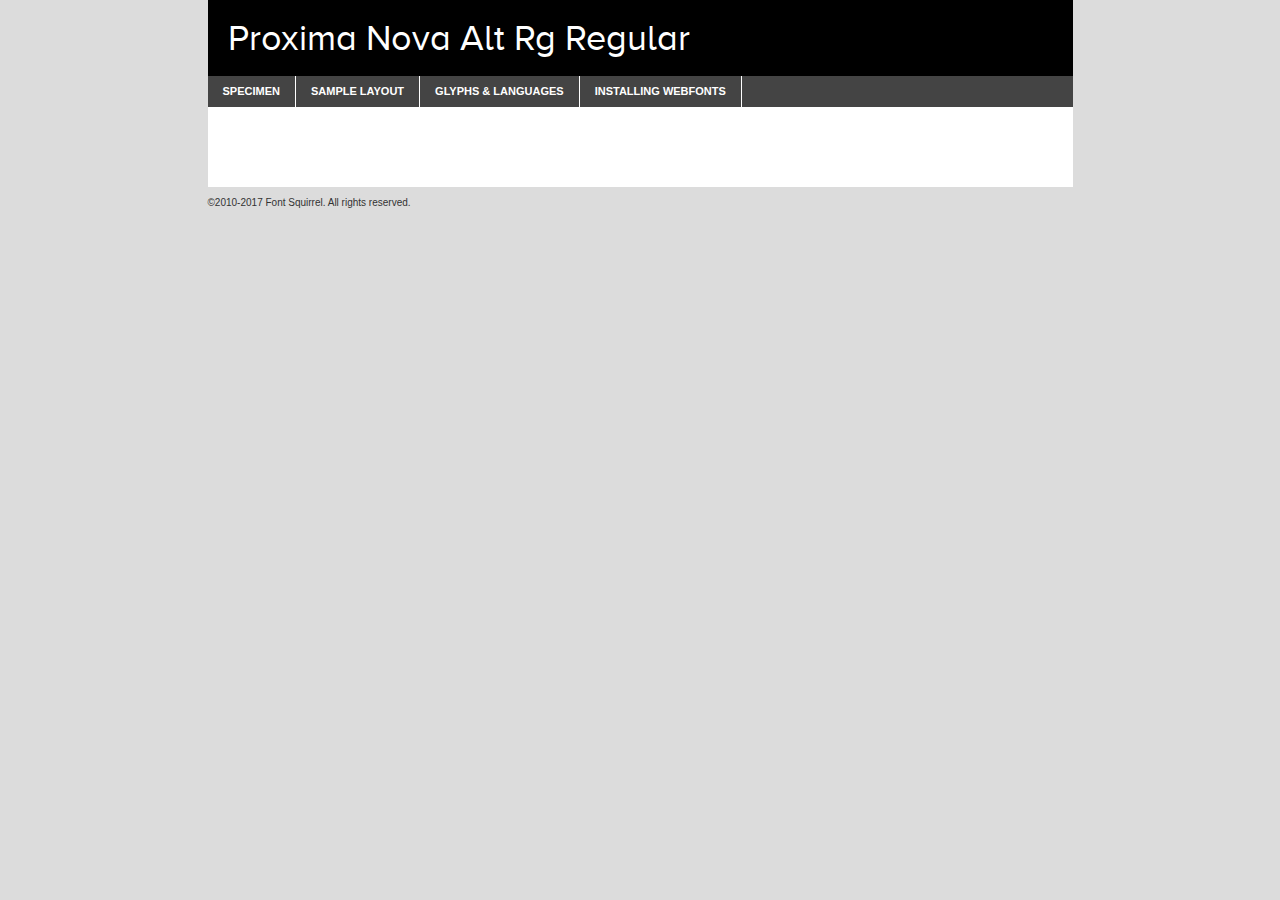
<file: css/fonts/proxima_nova_alt_regular-demo.html>
<!DOCTYPE html PUBLIC "-//W3C//DTD XHTML 1.0 Transitional//EN"
	"http://www.w3.org/TR/xhtml1/DTD/xhtml1-transitional.dtd">

<html xmlns="http://www.w3.org/1999/xhtml" xml:lang="en" lang="en">
<head>
	<meta http-equiv="Content-Type" content="text/html; charset=utf-8" />
	<script src="http://ajax.googleapis.com/ajax/libs/jquery/1.7.2/jquery.min.js" type="text/javascript" charset="utf-8"></script>
	<script type="text/javascript">
	(function($){$.fn.easyTabs=function(option){var param=jQuery.extend({fadeSpeed:"fast",defaultContent:1,activeClass:'active'},option);$(this).each(function(){var thisId="#"+this.id;if(param.defaultContent==''){param.defaultContent=1;}
	if(typeof param.defaultContent=="number")
	{var defaultTab=$(thisId+" .tabs li:eq("+(param.defaultContent-1)+") a").attr('href').substr(1);}else{var defaultTab=param.defaultContent;}
	$(thisId+" .tabs li a").each(function(){var tabToHide=$(this).attr('href').substr(1);$("#"+tabToHide).addClass('easytabs-tab-content');});hideAll();changeContent(defaultTab);function hideAll(){$(thisId+" .easytabs-tab-content").hide();}
	function changeContent(tabId){hideAll();$(thisId+" .tabs li").removeClass(param.activeClass);$(thisId+" .tabs li a[href=#"+tabId+"]").closest('li').addClass(param.activeClass);if(param.fadeSpeed!="none")
	{$(thisId+" #"+tabId).fadeIn(param.fadeSpeed);}else{$(thisId+" #"+tabId).show();}}
	$(thisId+" .tabs li").click(function(){var tabId=$(this).find('a').attr('href').substr(1);changeContent(tabId);return false;});});}})(jQuery);
	</script>
	<link rel="stylesheet" href="specimen_files/specimen_stylesheet.css" type="text/css" charset="utf-8" />
	<link rel="stylesheet" href="stylesheet.css" type="text/css" charset="utf-8" />

	<style type="text/css">
					body{
				font-family: 'proxima_nova_altregular';
							}
		</style>

	<title>Proxima Nova Alt Rg Regular Specimen</title>
	
	
	<script type="text/javascript" charset="utf-8">
		$(document).ready(function() {
			$('#container').easyTabs({defaultContent:1});
		});
	</script>
</head>

<body>
<div id="container">
	<div id="header">
		Proxima Nova Alt Rg Regular	</div>
	<ul class="tabs">
		<li><a href="#specimen">Specimen</a></li>
		<li><a href="#layout">Sample Layout</a></li>
				<li><a href="#glyphs">Glyphs &amp; Languages</a></li>
		<li><a href="#installing">Installing Webfonts</a></li>
		
	</ul>
	
	<div id="main_content">

		
			<div id="specimen">
		
				<div class="section">
					<div class="grid12 firstcol">
						<div class="huge">AaBb</div>
					</div>
				</div>
		
				<div class="section">
					<div class="glyph_range">A&#x200B;B&#x200b;C&#x200b;D&#x200b;E&#x200b;F&#x200b;G&#x200b;H&#x200b;I&#x200b;J&#x200b;K&#x200b;L&#x200b;M&#x200b;N&#x200b;O&#x200b;P&#x200b;Q&#x200b;R&#x200b;S&#x200b;T&#x200b;U&#x200b;V&#x200b;W&#x200b;X&#x200b;Y&#x200b;Z&#x200b;a&#x200b;b&#x200b;c&#x200b;d&#x200b;e&#x200b;f&#x200b;g&#x200b;h&#x200b;i&#x200b;j&#x200b;k&#x200b;l&#x200b;m&#x200b;n&#x200b;o&#x200b;p&#x200b;q&#x200b;r&#x200b;s&#x200b;t&#x200b;u&#x200b;v&#x200b;w&#x200b;x&#x200b;y&#x200b;z&#x200b;1&#x200b;2&#x200b;3&#x200b;4&#x200b;5&#x200b;6&#x200b;7&#x200b;8&#x200b;9&#x200b;0&#x200b;&amp;&#x200b;.&#x200b;,&#x200b;?&#x200b;!&#x200b;&#64;&#x200b;(&#x200b;)&#x200b;#&#x200b;$&#x200b;%&#x200b;*&#x200b;+&#x200b;-&#x200b;=&#x200b;:&#x200b;;</div>
				</div>
				<div class="section">
					<div class="grid12 firstcol">
						<table class="sample_table">
							<tr><td>10</td><td class="size10">abcdefghijklmnopqrstuvwxyzABCDEFGHIJKLMNOPQRSTUVWXYZ0123456789abcdefghijklmnopqrstuvwxyzABCDEFGHIJKLMNOPQRSTUVWXYZ0123456789abcdefghijklmnopqrstuvwxyzABCDEFGHIJKLMNOPQRSTUVWXYZ</td></tr>
							<tr><td>11</td><td class="size11">abcdefghijklmnopqrstuvwxyzABCDEFGHIJKLMNOPQRSTUVWXYZ0123456789abcdefghijklmnopqrstuvwxyzABCDEFGHIJKLMNOPQRSTUVWXYZ0123456789abcdefghijklmnopqrstuvwxyzABCDEFGHIJKLMNOPQRSTUVWXYZ</td></tr>
							<tr><td>12</td><td class="size12">abcdefghijklmnopqrstuvwxyzABCDEFGHIJKLMNOPQRSTUVWXYZ0123456789abcdefghijklmnopqrstuvwxyzABCDEFGHIJKLMNOPQRSTUVWXYZ0123456789abcdefghijklmnopqrstuvwxyzABCDEFGHIJKLMNOPQRSTUVWXYZ</td></tr>
							<tr><td>13</td><td class="size13">abcdefghijklmnopqrstuvwxyzABCDEFGHIJKLMNOPQRSTUVWXYZ0123456789abcdefghijklmnopqrstuvwxyzABCDEFGHIJKLMNOPQRSTUVWXYZ0123456789abcdefghijklmnopqrstuvwxyzABCDEFGHIJKLMNOPQRSTUVWXYZ</td></tr>
							<tr><td>14</td><td class="size14">abcdefghijklmnopqrstuvwxyzABCDEFGHIJKLMNOPQRSTUVWXYZ0123456789abcdefghijklmnopqrstuvwxyzABCDEFGHIJKLMNOPQRSTUVWXYZ0123456789abcdefghijklmnopqrstuvwxyzABCDEFGHIJKLMNOPQRSTUVWXYZ</td></tr>
							<tr><td>16</td><td class="size16">abcdefghijklmnopqrstuvwxyzABCDEFGHIJKLMNOPQRSTUVWXYZ0123456789abcdefghijklmnopqrstuvwxyzABCDEFGHIJKLMNOPQRSTUVWXYZ</td></tr>
							<tr><td>18</td><td class="size18">abcdefghijklmnopqrstuvwxyzABCDEFGHIJKLMNOPQRSTUVWXYZ0123456789abcdefghijklmnopqrstuvwxyzABCDEFGHIJKLMNOPQRSTUVWXYZ</td></tr>
							<tr><td>20</td><td class="size20">abcdefghijklmnopqrstuvwxyzABCDEFGHIJKLMNOPQRSTUVWXYZ0123456789abcdefghijklmnopqrstuvwxyzABCDEFGHIJKLMNOPQRSTUVWXYZ</td></tr>
							<tr><td>24</td><td class="size24">abcdefghijklmnopqrstuvwxyzABCDEFGHIJKLMNOPQRSTUVWXYZ0123456789abcdefghijklmnopqrstuvwxyzABCDEFGHIJKLMNOPQRSTUVWXYZ</td></tr>
							<tr><td>30</td><td class="size30">abcdefghijklmnopqrstuvwxyzABCDEFGHIJKLMNOPQRSTUVWXYZ0123456789abcdefghijklmnopqrstuvwxyzABCDEFGHIJKLMNOPQRSTUVWXYZ</td></tr>
							<tr><td>36</td><td class="size36">abcdefghijklmnopqrstuvwxyzABCDEFGHIJKLMNOPQRSTUVWXYZ0123456789abcdefghijklmnopqrstuvwxyzABCDEFGHIJKLMNOPQRSTUVWXYZ</td></tr>
							<tr><td>48</td><td class="size48">abcdefghijklmnopqrstuvwxyzABCDEFGHIJKLMNOPQRSTUVWXYZ0123456789abcdefghijklmnopqrstuvwxyzABCDEFGHIJKLMNOPQRSTUVWXYZ</td></tr>
							<tr><td>60</td><td class="size60">abcdefghijklmnopqrstuvwxyzABCDEFGHIJKLMNOPQRSTUVWXYZ0123456789abcdefghijklmnopqrstuvwxyzABCDEFGHIJKLMNOPQRSTUVWXYZ</td></tr>
							<tr><td>72</td><td class="size72">abcdefghijklmnopqrstuvwxyzABCDEFGHIJKLMNOPQRSTUVWXYZ0123456789abcdefghijklmnopqrstuvwxyzABCDEFGHIJKLMNOPQRSTUVWXYZ</td></tr>
							<tr><td>90</td><td class="size90">abcdefghijklmnopqrstuvwxyzABCDEFGHIJKLMNOPQRSTUVWXYZ0123456789abcdefghijklmnopqrstuvwxyzABCDEFGHIJKLMNOPQRSTUVWXYZ</td></tr>
						</table>
				
					</div>
			
				</div>
		
		
		
								<div class="section" id="bodycomparison">


										<div id="xheight">
				<div class="fontbody">&#x25FC;&#x25FC;&#x25FC;&#x25FC;&#x25FC;&#x25FC;&#x25FC;&#x25FC;&#x25FC;&#x25FC;&#x25FC;&#x25FC;&#x25FC;&#x25FC;&#x25FC;&#x25FC;&#x25FC;&#x25FC;&#x25FC;&#x25FC;&#x25FC;&#x25FC;&#x25FC;&#x25FC;&#x25FC;&#x25FC;&#x25FC;&#x25FC;&#x25FC;&#x25FC;&#x25FC;&#x25FC;&#x25FC;&#x25FC;&#x25FC;&#x25FC;&#x25FC;&#x25FC;&#x25FC;&#x25FC;&#x25FC;&#x25FC;&#x25FC;&#x25FC;&#x25FC;&#x25FC;&#x25FC;&#x25FC;&#x25FC;&#x25FC;&#x25FC;&#x25FC;&#x25FC;&#x25FC;&#x25FC;&#x25FC;&#x25FC;&#x25FC;&#x25FC;&#x25FC;&#x25FC;&#x25FC;&#x25FC;&#x25FC;&#x25FC;&#x25FC;&#x25FC;&#x25FC;&#x25FC;&#x25FC;&#x25FC;&#x25FC;&#x25FC;&#x25FC;&#x25FC;&#x25FC;&#x25FC;&#x25FC;&#x25FC;&#x25FC;&#x25FC;&#x25FC;&#x25FC;&#x25FC;&#x25FC;&#x25FC;&#x25FC;&#x25FC;&#x25FC;&#x25FC;&#x25FC;&#x25FC;&#x25FC;&#x25FC;&#x25FC;&#x25FC;&#x25FC;&#x25FC;&#x25FC;body</div><div class="arialbody">body</div><div class="verdanabody">body</div><div class="georgiabody">body</div></div>
										<div class="fontbody" style="z-index:1">
											body<span>Proxima Nova Alt Rg Regular</span>
										</div>
										<div class="arialbody" style="z-index:1">
											body<span>Arial</span>
										</div>
										<div class="verdanabody" style="z-index:1">
											body<span>Verdana</span>
										</div>
										<div class="georgiabody" style="z-index:1">
											body<span>Georgia</span>
										</div>



								</div>
		
		
				<div class="section psample psample_row1" id="">
					
					<div class="grid2 firstcol">
						<p class="size10"><span>10.</span>Aenean lacinia bibendum nulla sed consectetur. Fusce dapibus, tellus ac cursus commodo, tortor mauris condimentum nibh, ut fermentum massa justo sit amet risus. Nullam id dolor id nibh ultricies vehicula ut id elit. Cum sociis natoque penatibus et magnis dis parturient montes, nascetur ridiculus mus. Nulla vitae elit libero, a pharetra augue.</p>
			
					</div>
					<div class="grid3">
						<p class="size11"><span>11.</span>Aenean lacinia bibendum nulla sed consectetur. Fusce dapibus, tellus ac cursus commodo, tortor mauris condimentum nibh, ut fermentum massa justo sit amet risus. Nullam id dolor id nibh ultricies vehicula ut id elit. Cum sociis natoque penatibus et magnis dis parturient montes, nascetur ridiculus mus. Nulla vitae elit libero, a pharetra augue.</p>
			
					</div>
					<div class="grid3">
						<p class="size12"><span>12.</span>Aenean lacinia bibendum nulla sed consectetur. Fusce dapibus, tellus ac cursus commodo, tortor mauris condimentum nibh, ut fermentum massa justo sit amet risus. Nullam id dolor id nibh ultricies vehicula ut id elit. Cum sociis natoque penatibus et magnis dis parturient montes, nascetur ridiculus mus. Nulla vitae elit libero, a pharetra augue.</p>
			
					</div>
					<div class="grid4">
						<p class="size13"><span>13.</span>Aenean lacinia bibendum nulla sed consectetur. Fusce dapibus, tellus ac cursus commodo, tortor mauris condimentum nibh, ut fermentum massa justo sit amet risus. Nullam id dolor id nibh ultricies vehicula ut id elit. Cum sociis natoque penatibus et magnis dis parturient montes, nascetur ridiculus mus. Nulla vitae elit libero, a pharetra augue.</p>
			
					</div>
					<div class="white_blend"></div>
					
				</div>
				<div class="section psample psample_row2" id="">
					<div class="grid3 firstcol">
						<p class="size14"><span>14.</span>Aenean lacinia bibendum nulla sed consectetur. Fusce dapibus, tellus ac cursus commodo, tortor mauris condimentum nibh, ut fermentum massa justo sit amet risus. Nullam id dolor id nibh ultricies vehicula ut id elit. Cum sociis natoque penatibus et magnis dis parturient montes, nascetur ridiculus mus. Nulla vitae elit libero, a pharetra augue.</p>
			
					</div>
					<div class="grid4">
						<p class="size16"><span>16.</span>Aenean lacinia bibendum nulla sed consectetur. Fusce dapibus, tellus ac cursus commodo, tortor mauris condimentum nibh, ut fermentum massa justo sit amet risus. Nullam id dolor id nibh ultricies vehicula ut id elit. Cum sociis natoque penatibus et magnis dis parturient montes, nascetur ridiculus mus. Nulla vitae elit libero, a pharetra augue.</p>
			
					</div>
					<div class="grid5">
						<p class="size18"><span>18.</span>Aenean lacinia bibendum nulla sed consectetur. Fusce dapibus, tellus ac cursus commodo, tortor mauris condimentum nibh, ut fermentum massa justo sit amet risus. Nullam id dolor id nibh ultricies vehicula ut id elit. Cum sociis natoque penatibus et magnis dis parturient montes, nascetur ridiculus mus. Nulla vitae elit libero, a pharetra augue.</p>
			
					</div>

					<div class="white_blend"></div>

				</div>
				
				<div class="section psample psample_row3" id="">
					<div class="grid5 firstcol">
						<p class="size20"><span>20.</span>Aenean lacinia bibendum nulla sed consectetur. Fusce dapibus, tellus ac cursus commodo, tortor mauris condimentum nibh, ut fermentum massa justo sit amet risus. Nullam id dolor id nibh ultricies vehicula ut id elit. Cum sociis natoque penatibus et magnis dis parturient montes, nascetur ridiculus mus. Nulla vitae elit libero, a pharetra augue.</p>
					</div>
					<div class="grid7">
						<p class="size24"><span>24.</span>Aenean lacinia bibendum nulla sed consectetur. Fusce dapibus, tellus ac cursus commodo, tortor mauris condimentum nibh, ut fermentum massa justo sit amet risus. Nullam id dolor id nibh ultricies vehicula ut id elit. Cum sociis natoque penatibus et magnis dis parturient montes, nascetur ridiculus mus. Nulla vitae elit libero, a pharetra augue.</p>
					</div>
					
					<div class="white_blend"></div>
					
				</div>
				
				<div class="section psample psample_row4" id="">
					<div class="grid12 firstcol">
						<p class="size30"><span>30.</span>Aenean lacinia bibendum nulla sed consectetur. Fusce dapibus, tellus ac cursus commodo, tortor mauris condimentum nibh, ut fermentum massa justo sit amet risus. Nullam id dolor id nibh ultricies vehicula ut id elit. Cum sociis natoque penatibus et magnis dis parturient montes, nascetur ridiculus mus. Nulla vitae elit libero, a pharetra augue.</p>
					</div>
					<div class="white_blend"></div>
					
				</div>
				
				
				
				<div class="section psample psample_row1 fullreverse">
					<div class="grid2 firstcol">
						<p class="size10"><span>10.</span>Aenean lacinia bibendum nulla sed consectetur. Fusce dapibus, tellus ac cursus commodo, tortor mauris condimentum nibh, ut fermentum massa justo sit amet risus. Nullam id dolor id nibh ultricies vehicula ut id elit. Cum sociis natoque penatibus et magnis dis parturient montes, nascetur ridiculus mus. Nulla vitae elit libero, a pharetra augue.</p>
			
					</div>
					<div class="grid3">
						<p class="size11"><span>11.</span>Aenean lacinia bibendum nulla sed consectetur. Fusce dapibus, tellus ac cursus commodo, tortor mauris condimentum nibh, ut fermentum massa justo sit amet risus. Nullam id dolor id nibh ultricies vehicula ut id elit. Cum sociis natoque penatibus et magnis dis parturient montes, nascetur ridiculus mus. Nulla vitae elit libero, a pharetra augue.</p>
			
					</div>
					<div class="grid3">
						<p class="size12"><span>12.</span>Aenean lacinia bibendum nulla sed consectetur. Fusce dapibus, tellus ac cursus commodo, tortor mauris condimentum nibh, ut fermentum massa justo sit amet risus. Nullam id dolor id nibh ultricies vehicula ut id elit. Cum sociis natoque penatibus et magnis dis parturient montes, nascetur ridiculus mus. Nulla vitae elit libero, a pharetra augue.</p>
			
					</div>
					<div class="grid4">
						<p class="size13"><span>13.</span>Aenean lacinia bibendum nulla sed consectetur. Fusce dapibus, tellus ac cursus commodo, tortor mauris condimentum nibh, ut fermentum massa justo sit amet risus. Nullam id dolor id nibh ultricies vehicula ut id elit. Cum sociis natoque penatibus et magnis dis parturient montes, nascetur ridiculus mus. Nulla vitae elit libero, a pharetra augue.</p>
			
					</div>
					<div class="black_blend"></div>
					
				</div>
				
				<div class="section psample psample_row2 fullreverse">
					<div class="grid3 firstcol">
						<p class="size14"><span>14.</span>Aenean lacinia bibendum nulla sed consectetur. Fusce dapibus, tellus ac cursus commodo, tortor mauris condimentum nibh, ut fermentum massa justo sit amet risus. Nullam id dolor id nibh ultricies vehicula ut id elit. Cum sociis natoque penatibus et magnis dis parturient montes, nascetur ridiculus mus. Nulla vitae elit libero, a pharetra augue.</p>
			
					</div>
					<div class="grid4">
						<p class="size16"><span>16.</span>Aenean lacinia bibendum nulla sed consectetur. Fusce dapibus, tellus ac cursus commodo, tortor mauris condimentum nibh, ut fermentum massa justo sit amet risus. Nullam id dolor id nibh ultricies vehicula ut id elit. Cum sociis natoque penatibus et magnis dis parturient montes, nascetur ridiculus mus. Nulla vitae elit libero, a pharetra augue.</p>
			
					</div>
					<div class="grid5">
						<p class="size18"><span>18.</span>Aenean lacinia bibendum nulla sed consectetur. Fusce dapibus, tellus ac cursus commodo, tortor mauris condimentum nibh, ut fermentum massa justo sit amet risus. Nullam id dolor id nibh ultricies vehicula ut id elit. Cum sociis natoque penatibus et magnis dis parturient montes, nascetur ridiculus mus. Nulla vitae elit libero, a pharetra augue.</p>
			
					</div>
					<div class="black_blend"></div>

				</div>
				
				<div class="section psample fullreverse psample_row3" id="">
					<div class="grid5 firstcol">
						<p class="size20"><span>20.</span>Aenean lacinia bibendum nulla sed consectetur. Fusce dapibus, tellus ac cursus commodo, tortor mauris condimentum nibh, ut fermentum massa justo sit amet risus. Nullam id dolor id nibh ultricies vehicula ut id elit. Cum sociis natoque penatibus et magnis dis parturient montes, nascetur ridiculus mus. Nulla vitae elit libero, a pharetra augue.</p>
					</div>
					<div class="grid7">
						<p class="size24"><span>24.</span>Aenean lacinia bibendum nulla sed consectetur. Fusce dapibus, tellus ac cursus commodo, tortor mauris condimentum nibh, ut fermentum massa justo sit amet risus. Nullam id dolor id nibh ultricies vehicula ut id elit. Cum sociis natoque penatibus et magnis dis parturient montes, nascetur ridiculus mus. Nulla vitae elit libero, a pharetra augue.</p>
					</div>
					
					<div class="black_blend"></div>
					
				</div>
				
				<div class="section psample fullreverse psample_row4" id="" style="border-bottom: 20px #000 solid;">
					<div class="grid12 firstcol">
						<p class="size30"><span>30.</span>Aenean lacinia bibendum nulla sed consectetur. Fusce dapibus, tellus ac cursus commodo, tortor mauris condimentum nibh, ut fermentum massa justo sit amet risus. Nullam id dolor id nibh ultricies vehicula ut id elit. Cum sociis natoque penatibus et magnis dis parturient montes, nascetur ridiculus mus. Nulla vitae elit libero, a pharetra augue.</p>
					</div>
					<div class="black_blend"></div>
					
				</div>
				
				
				
				
			</div>
			
			<div id="layout">
				
				<div class="section">
					
					<div class="grid12 firstcol">
						<h1>Lorem Ipsum Dolor</h1>
						<h2>Etiam porta sem malesuada magna mollis euismod</h2>
						
						<p class="byline">By <a href="#link">Aenean Lacinia</a></p>
					</div>
				</div>
				<div class="section">
					<div class="grid8 firstcol">
						<p class="large">Donec sed odio dui. Morbi leo risus, porta ac consectetur ac, vestibulum at eros. Fusce dapibus, tellus ac cursus commodo, tortor mauris condimentum nibh, ut fermentum massa justo sit amet risus. </p>

						
						<h3>Pellentesque ornare sem</h3>

						<p>Maecenas sed diam eget risus varius blandit sit amet non magna. Maecenas faucibus mollis interdum. Donec ullamcorper nulla non metus auctor fringilla. Nullam id dolor id nibh ultricies vehicula ut id elit. Nullam id dolor id nibh ultricies vehicula ut id elit. </p>

						<p>Aenean eu leo quam. Pellentesque ornare sem lacinia quam venenatis vestibulum. Lorem ipsum dolor sit amet, consectetur adipiscing elit. Cum sociis natoque penatibus et magnis dis parturient montes, nascetur ridiculus mus. </p>

						<p>Nulla vitae elit libero, a pharetra augue. Praesent commodo cursus magna, vel scelerisque nisl consectetur et. Aenean lacinia bibendum nulla sed consectetur. </p>

						<p>Nullam quis risus eget urna mollis ornare vel eu leo. Nullam quis risus eget urna mollis ornare vel eu leo. Maecenas sed diam eget risus varius blandit sit amet non magna. Donec ullamcorper nulla non metus auctor fringilla. </p>

						<h3>Cras mattis consectetur</h3>

						<p>Aenean eu leo quam. Pellentesque ornare sem lacinia quam venenatis vestibulum. Aenean lacinia bibendum nulla sed consectetur. Integer posuere erat a ante venenatis dapibus posuere velit aliquet. Cras mattis consectetur purus sit amet fermentum. </p>

						<p>Nullam id dolor id nibh ultricies vehicula ut id elit. Nullam quis risus eget urna mollis ornare vel eu leo. Cras mattis consectetur purus sit amet fermentum.</p>
					</div>
					
					<div class="grid4 sidebar">
						
						<div class="box reverse">
							<p class="last">Nullam quis risus eget urna mollis ornare vel eu leo. Donec ullamcorper nulla non metus auctor fringilla. Cras mattis consectetur purus sit amet fermentum. Sed posuere consectetur est at lobortis. Lorem ipsum dolor sit amet, consectetur adipiscing elit. </p>
						</div>
						
						<p class="caption">Maecenas sed diam eget risus varius.</p>

						<p>Vestibulum id ligula porta felis euismod semper. Integer posuere erat a ante venenatis dapibus posuere velit aliquet. Vestibulum id ligula porta felis euismod semper. Sed posuere consectetur est at lobortis. Maecenas sed diam eget risus varius blandit sit amet non magna. Fusce dapibus, tellus ac cursus commodo, tortor mauris condimentum nibh, ut fermentum massa justo sit amet risus. </p>

					

						<p>Duis mollis, est non commodo luctus, nisi erat porttitor ligula, eget lacinia odio sem nec elit. Aenean lacinia bibendum nulla sed consectetur. Vivamus sagittis lacus vel augue laoreet rutrum faucibus dolor auctor. Aenean lacinia bibendum nulla sed consectetur. Nullam quis risus eget urna mollis ornare vel eu leo. </p>

						<p>Praesent commodo cursus magna, vel scelerisque nisl consectetur et. Donec ullamcorper nulla non metus auctor fringilla. Maecenas faucibus mollis interdum. Fusce dapibus, tellus ac cursus commodo, tortor mauris condimentum nibh, ut fermentum massa justo sit amet risus. </p>

					</div>
				</div>
				
			</div>


			



		<div id="glyphs">
			<div class="section">
				<div class="grid12 firstcol">
			
				<h1>Language Support</h1>
				<p>The subset of Proxima Nova Alt Rg Regular in this kit supports the following languages:<br />
			
					Albanian, Basque, Breton, Chamorro, Danish, Dutch, English, Faroese, Finnish, French, Frisian, Galician, German, Icelandic, Italian, Malagasy, Norwegian, Portuguese, Spanish, Alsatian, Aragonese, Arapaho, Arrernte, Asturian, Aymara, Bislama, Cebuano, Corsican, Fijian, French_creole, Genoese, Gilbertese, Greenlandic, Haitian_creole, Hiligaynon, Hmong, Hopi, Ibanag, Iloko_ilokano, Indonesian, Interglossa_glosa, Interlingua, Irish_gaelic, Jerriais, Lojban, Lombard, Luxembourgeois, Manx, Mohawk, Norfolk_pitcairnese, Occitan, Oromo, Pangasinan, Papiamento, Piedmontese, Potawatomi, Rhaeto-romance, Romansh, Rotokas, Sami_lule, Samoan, Sardinian, Scots_gaelic, Seychelles_creole, Shona, Sicilian, Somali, Southern_ndebele, Swahili, Swati_swazi, Tagalog_filipino_pilipino, Tetum, Tok_pisin, Uyghur_latinized, Volapuk, Walloon, Warlpiri, Xhosa, Yapese, Zulu, Latinbasic, Ubasic, Demo				</p>
				<h1>Glyph Chart</h1>
				<p>The subset of Proxima Nova Alt Rg Regular in this kit includes all the glyphs listed below. Unicode entities are included above each glyph to help you insert individual characters into your layout.</p>
				<div id="glyph_chart">
			
																														 <div><p>&amp;#13;</p>&#13;</div>
																				 <div><p>&amp;#32;</p>&#32;</div>
																				 <div><p>&amp;#33;</p>&#33;</div>
																				 <div><p>&amp;#34;</p>&#34;</div>
																				 <div><p>&amp;#35;</p>&#35;</div>
																				 <div><p>&amp;#36;</p>&#36;</div>
																				 <div><p>&amp;#37;</p>&#37;</div>
																				 <div><p>&amp;#38;</p>&#38;</div>
																				 <div><p>&amp;#39;</p>&#39;</div>
																				 <div><p>&amp;#40;</p>&#40;</div>
																				 <div><p>&amp;#41;</p>&#41;</div>
																				 <div><p>&amp;#42;</p>&#42;</div>
																				 <div><p>&amp;#43;</p>&#43;</div>
																				 <div><p>&amp;#44;</p>&#44;</div>
																				 <div><p>&amp;#45;</p>&#45;</div>
																				 <div><p>&amp;#46;</p>&#46;</div>
																				 <div><p>&amp;#47;</p>&#47;</div>
																				 <div><p>&amp;#48;</p>&#48;</div>
																				 <div><p>&amp;#49;</p>&#49;</div>
																				 <div><p>&amp;#50;</p>&#50;</div>
																				 <div><p>&amp;#51;</p>&#51;</div>
																				 <div><p>&amp;#52;</p>&#52;</div>
																				 <div><p>&amp;#53;</p>&#53;</div>
																				 <div><p>&amp;#54;</p>&#54;</div>
																				 <div><p>&amp;#55;</p>&#55;</div>
																				 <div><p>&amp;#56;</p>&#56;</div>
																				 <div><p>&amp;#57;</p>&#57;</div>
																				 <div><p>&amp;#58;</p>&#58;</div>
																				 <div><p>&amp;#59;</p>&#59;</div>
																				 <div><p>&amp;#60;</p>&#60;</div>
																				 <div><p>&amp;#61;</p>&#61;</div>
																				 <div><p>&amp;#62;</p>&#62;</div>
																				 <div><p>&amp;#63;</p>&#63;</div>
																				 <div><p>&amp;#64;</p>&#64;</div>
																				 <div><p>&amp;#65;</p>&#65;</div>
																				 <div><p>&amp;#66;</p>&#66;</div>
																				 <div><p>&amp;#67;</p>&#67;</div>
																				 <div><p>&amp;#68;</p>&#68;</div>
																				 <div><p>&amp;#69;</p>&#69;</div>
																				 <div><p>&amp;#70;</p>&#70;</div>
																				 <div><p>&amp;#71;</p>&#71;</div>
																				 <div><p>&amp;#72;</p>&#72;</div>
																				 <div><p>&amp;#73;</p>&#73;</div>
																				 <div><p>&amp;#74;</p>&#74;</div>
																				 <div><p>&amp;#75;</p>&#75;</div>
																				 <div><p>&amp;#76;</p>&#76;</div>
																				 <div><p>&amp;#77;</p>&#77;</div>
																				 <div><p>&amp;#78;</p>&#78;</div>
																				 <div><p>&amp;#79;</p>&#79;</div>
																				 <div><p>&amp;#80;</p>&#80;</div>
																				 <div><p>&amp;#81;</p>&#81;</div>
																				 <div><p>&amp;#82;</p>&#82;</div>
																				 <div><p>&amp;#83;</p>&#83;</div>
																				 <div><p>&amp;#84;</p>&#84;</div>
																				 <div><p>&amp;#85;</p>&#85;</div>
																				 <div><p>&amp;#86;</p>&#86;</div>
																				 <div><p>&amp;#87;</p>&#87;</div>
																				 <div><p>&amp;#88;</p>&#88;</div>
																				 <div><p>&amp;#89;</p>&#89;</div>
																				 <div><p>&amp;#90;</p>&#90;</div>
																				 <div><p>&amp;#91;</p>&#91;</div>
																				 <div><p>&amp;#92;</p>&#92;</div>
																				 <div><p>&amp;#93;</p>&#93;</div>
																				 <div><p>&amp;#94;</p>&#94;</div>
																				 <div><p>&amp;#95;</p>&#95;</div>
																				 <div><p>&amp;#96;</p>&#96;</div>
																				 <div><p>&amp;#97;</p>&#97;</div>
																				 <div><p>&amp;#98;</p>&#98;</div>
																				 <div><p>&amp;#99;</p>&#99;</div>
																				 <div><p>&amp;#100;</p>&#100;</div>
																				 <div><p>&amp;#101;</p>&#101;</div>
																				 <div><p>&amp;#102;</p>&#102;</div>
																				 <div><p>&amp;#103;</p>&#103;</div>
																				 <div><p>&amp;#104;</p>&#104;</div>
																				 <div><p>&amp;#105;</p>&#105;</div>
																				 <div><p>&amp;#106;</p>&#106;</div>
																				 <div><p>&amp;#107;</p>&#107;</div>
																				 <div><p>&amp;#108;</p>&#108;</div>
																				 <div><p>&amp;#109;</p>&#109;</div>
																				 <div><p>&amp;#110;</p>&#110;</div>
																				 <div><p>&amp;#111;</p>&#111;</div>
																				 <div><p>&amp;#112;</p>&#112;</div>
																				 <div><p>&amp;#113;</p>&#113;</div>
																				 <div><p>&amp;#114;</p>&#114;</div>
																				 <div><p>&amp;#115;</p>&#115;</div>
																				 <div><p>&amp;#116;</p>&#116;</div>
																				 <div><p>&amp;#117;</p>&#117;</div>
																				 <div><p>&amp;#118;</p>&#118;</div>
																				 <div><p>&amp;#119;</p>&#119;</div>
																				 <div><p>&amp;#120;</p>&#120;</div>
																				 <div><p>&amp;#121;</p>&#121;</div>
																				 <div><p>&amp;#122;</p>&#122;</div>
																				 <div><p>&amp;#123;</p>&#123;</div>
																				 <div><p>&amp;#124;</p>&#124;</div>
																				 <div><p>&amp;#125;</p>&#125;</div>
																				 <div><p>&amp;#126;</p>&#126;</div>
																				 <div><p>&amp;#160;</p>&#160;</div>
																				 <div><p>&amp;#161;</p>&#161;</div>
																				 <div><p>&amp;#162;</p>&#162;</div>
																				 <div><p>&amp;#163;</p>&#163;</div>
																				 <div><p>&amp;#165;</p>&#165;</div>
																				 <div><p>&amp;#166;</p>&#166;</div>
																				 <div><p>&amp;#167;</p>&#167;</div>
																				 <div><p>&amp;#168;</p>&#168;</div>
																				 <div><p>&amp;#169;</p>&#169;</div>
																				 <div><p>&amp;#170;</p>&#170;</div>
																				 <div><p>&amp;#171;</p>&#171;</div>
																				 <div><p>&amp;#172;</p>&#172;</div>
																				 <div><p>&amp;#173;</p>&#173;</div>
																				 <div><p>&amp;#174;</p>&#174;</div>
																				 <div><p>&amp;#175;</p>&#175;</div>
																				 <div><p>&amp;#176;</p>&#176;</div>
																				 <div><p>&amp;#177;</p>&#177;</div>
																				 <div><p>&amp;#178;</p>&#178;</div>
																				 <div><p>&amp;#179;</p>&#179;</div>
																				 <div><p>&amp;#180;</p>&#180;</div>
																				 <div><p>&amp;#181;</p>&#181;</div>
																				 <div><p>&amp;#182;</p>&#182;</div>
																				 <div><p>&amp;#183;</p>&#183;</div>
																				 <div><p>&amp;#184;</p>&#184;</div>
																				 <div><p>&amp;#185;</p>&#185;</div>
																				 <div><p>&amp;#186;</p>&#186;</div>
																				 <div><p>&amp;#187;</p>&#187;</div>
																				 <div><p>&amp;#188;</p>&#188;</div>
																				 <div><p>&amp;#189;</p>&#189;</div>
																				 <div><p>&amp;#190;</p>&#190;</div>
																				 <div><p>&amp;#191;</p>&#191;</div>
																				 <div><p>&amp;#192;</p>&#192;</div>
																				 <div><p>&amp;#193;</p>&#193;</div>
																				 <div><p>&amp;#194;</p>&#194;</div>
																				 <div><p>&amp;#195;</p>&#195;</div>
																				 <div><p>&amp;#196;</p>&#196;</div>
																				 <div><p>&amp;#197;</p>&#197;</div>
																				 <div><p>&amp;#198;</p>&#198;</div>
																				 <div><p>&amp;#199;</p>&#199;</div>
																				 <div><p>&amp;#200;</p>&#200;</div>
																				 <div><p>&amp;#201;</p>&#201;</div>
																				 <div><p>&amp;#202;</p>&#202;</div>
																				 <div><p>&amp;#203;</p>&#203;</div>
																				 <div><p>&amp;#204;</p>&#204;</div>
																				 <div><p>&amp;#205;</p>&#205;</div>
																				 <div><p>&amp;#206;</p>&#206;</div>
																				 <div><p>&amp;#207;</p>&#207;</div>
																				 <div><p>&amp;#208;</p>&#208;</div>
																				 <div><p>&amp;#209;</p>&#209;</div>
																				 <div><p>&amp;#210;</p>&#210;</div>
																				 <div><p>&amp;#211;</p>&#211;</div>
																				 <div><p>&amp;#212;</p>&#212;</div>
																				 <div><p>&amp;#213;</p>&#213;</div>
																				 <div><p>&amp;#214;</p>&#214;</div>
																				 <div><p>&amp;#215;</p>&#215;</div>
																				 <div><p>&amp;#216;</p>&#216;</div>
																				 <div><p>&amp;#217;</p>&#217;</div>
																				 <div><p>&amp;#218;</p>&#218;</div>
																				 <div><p>&amp;#219;</p>&#219;</div>
																				 <div><p>&amp;#220;</p>&#220;</div>
																				 <div><p>&amp;#221;</p>&#221;</div>
																				 <div><p>&amp;#222;</p>&#222;</div>
																				 <div><p>&amp;#223;</p>&#223;</div>
																				 <div><p>&amp;#224;</p>&#224;</div>
																				 <div><p>&amp;#225;</p>&#225;</div>
																				 <div><p>&amp;#226;</p>&#226;</div>
																				 <div><p>&amp;#227;</p>&#227;</div>
																				 <div><p>&amp;#228;</p>&#228;</div>
																				 <div><p>&amp;#229;</p>&#229;</div>
																				 <div><p>&amp;#230;</p>&#230;</div>
																				 <div><p>&amp;#231;</p>&#231;</div>
																				 <div><p>&amp;#232;</p>&#232;</div>
																				 <div><p>&amp;#233;</p>&#233;</div>
																				 <div><p>&amp;#234;</p>&#234;</div>
																				 <div><p>&amp;#235;</p>&#235;</div>
																				 <div><p>&amp;#236;</p>&#236;</div>
																				 <div><p>&amp;#237;</p>&#237;</div>
																				 <div><p>&amp;#238;</p>&#238;</div>
																				 <div><p>&amp;#239;</p>&#239;</div>
																				 <div><p>&amp;#240;</p>&#240;</div>
																				 <div><p>&amp;#241;</p>&#241;</div>
																				 <div><p>&amp;#242;</p>&#242;</div>
																				 <div><p>&amp;#243;</p>&#243;</div>
																				 <div><p>&amp;#244;</p>&#244;</div>
																				 <div><p>&amp;#245;</p>&#245;</div>
																				 <div><p>&amp;#246;</p>&#246;</div>
																				 <div><p>&amp;#247;</p>&#247;</div>
																				 <div><p>&amp;#248;</p>&#248;</div>
																				 <div><p>&amp;#249;</p>&#249;</div>
																				 <div><p>&amp;#250;</p>&#250;</div>
																				 <div><p>&amp;#251;</p>&#251;</div>
																				 <div><p>&amp;#252;</p>&#252;</div>
																				 <div><p>&amp;#253;</p>&#253;</div>
																				 <div><p>&amp;#254;</p>&#254;</div>
																				 <div><p>&amp;#255;</p>&#255;</div>
																				 <div><p>&amp;#338;</p>&#338;</div>
																				 <div><p>&amp;#339;</p>&#339;</div>
																				 <div><p>&amp;#376;</p>&#376;</div>
																				 <div><p>&amp;#710;</p>&#710;</div>
																				 <div><p>&amp;#732;</p>&#732;</div>
																				 <div><p>&amp;#8192;</p>&#8192;</div>
																				 <div><p>&amp;#8193;</p>&#8193;</div>
																				 <div><p>&amp;#8194;</p>&#8194;</div>
																				 <div><p>&amp;#8195;</p>&#8195;</div>
																				 <div><p>&amp;#8196;</p>&#8196;</div>
																				 <div><p>&amp;#8197;</p>&#8197;</div>
																				 <div><p>&amp;#8198;</p>&#8198;</div>
																				 <div><p>&amp;#8199;</p>&#8199;</div>
																				 <div><p>&amp;#8200;</p>&#8200;</div>
																				 <div><p>&amp;#8201;</p>&#8201;</div>
																				 <div><p>&amp;#8202;</p>&#8202;</div>
																				 <div><p>&amp;#8208;</p>&#8208;</div>
																				 <div><p>&amp;#8209;</p>&#8209;</div>
																				 <div><p>&amp;#8210;</p>&#8210;</div>
																				 <div><p>&amp;#8211;</p>&#8211;</div>
																				 <div><p>&amp;#8212;</p>&#8212;</div>
																				 <div><p>&amp;#8216;</p>&#8216;</div>
																				 <div><p>&amp;#8217;</p>&#8217;</div>
																				 <div><p>&amp;#8218;</p>&#8218;</div>
																				 <div><p>&amp;#8220;</p>&#8220;</div>
																				 <div><p>&amp;#8221;</p>&#8221;</div>
																				 <div><p>&amp;#8222;</p>&#8222;</div>
																				 <div><p>&amp;#8226;</p>&#8226;</div>
																				 <div><p>&amp;#8230;</p>&#8230;</div>
																				 <div><p>&amp;#8239;</p>&#8239;</div>
																				 <div><p>&amp;#8249;</p>&#8249;</div>
																				 <div><p>&amp;#8250;</p>&#8250;</div>
																				 <div><p>&amp;#8287;</p>&#8287;</div>
																				 <div><p>&amp;#8364;</p>&#8364;</div>
																				 <div><p>&amp;#8482;</p>&#8482;</div>
																				 <div><p>&amp;#9724;</p>&#9724;</div>
																				 <div><p>&amp;#64257;</p>&#64257;</div>
																				 <div><p>&amp;#64258;</p>&#64258;</div>
																																																</div>	
				</div>
		
		
			</div>
		</div>
		
		
		<div id="specs">
			
		</div>
	
		<div id="installing">
			<div class="section">
				<div class="grid7 firstcol">
					<h1>Installing Webfonts</h1>
					
					<p>Webfonts are supported by all major browser platforms but not all in the same way. There are currently four different font formats that must be included in order to target all browsers. This includes TTF, WOFF, EOT and SVG.</p>
					
					<h2>1. Upload your webfonts</h2>
					<p>You must upload your webfont kit to your website. They should be in or near the same directory as your CSS files.</p>
					
					<h2>2. Include the webfont stylesheet</h2>
					<p>A special CSS @font-face declaration helps the various browsers select the appropriate font it needs without causing you a bunch of headaches. Learn more about this syntax by reading the <a href="https://www.fontspring.com/blog/further-hardening-of-the-bulletproof-syntax">Fontspring blog post</a> about it. The code for it is as follows:</p>


<code>
@font-face{ 
	font-family: 'MyWebFont';
	src: url('WebFont.eot');
	src: url('WebFont.eot?#iefix') format('embedded-opentype'),
	     url('WebFont.woff') format('woff'),
	     url('WebFont.ttf') format('truetype'),
	     url('WebFont.svg#webfont') format('svg');
}
</code>

	<p>We've already gone ahead and generated the code for you. All you have to do is link to the stylesheet in your HTML, like this:</p>
	<code>&lt;link rel=&quot;stylesheet&quot; href=&quot;stylesheet.css&quot; type=&quot;text/css&quot; charset=&quot;utf-8&quot; /&gt;</code>

					<h2>3. Modify your own stylesheet</h2>
					<p>To take advantage of your new fonts, you must tell your stylesheet to use them. Look at the original @font-face declaration above and find the property called "font-family." The name linked there will be what you use to reference the font. Prepend that webfont name to the font stack in the "font-family" property, inside the selector you want to change. For example:</p>
<code>p { font-family: 'WebFont', Arial, sans-serif; }</code>

<h2>4. Test</h2>
<p>Getting webfonts to work cross-browser <em>can</em> be tricky. Use the information in the sidebar to help you if you find that fonts aren't loading in a particular browser.</p>
				</div>
				
				<div class="grid5 sidebar">
					<div class="box">
						<h2>Troubleshooting<br />Font-Face Problems</h2>
						<p>Having trouble getting your webfonts to load in your new website? Here are some tips to sort out what might be the problem.</p>

						<h3>Fonts not showing in any browser</h3>

						<p>This sounds like you need to work on the plumbing. You either did not upload the fonts to the correct directory, or you did not link the fonts properly in the CSS. If you've confirmed that all this is correct and you still have a problem, take a look at your .htaccess file and see if requests are getting intercepted.</p>

						<h3>Fonts not loading in iPhone or iPad</h3>

						<p>The most common problem here is that you are serving the fonts from an IIS server. IIS refuses to serve files that have unknown MIME types. If that is the case, you must set the MIME type for SVG to "image/svg+xml" in the server settings. Follow these instructions from Microsoft if you need help.</p>

						<h3>Fonts not loading in Firefox</h3>

						<p>The primary reason for this failure? You are still using a version Firefox older than 3.5. So upgrade already! If that isn't it, then you are very likely serving fonts from a different domain. Firefox requires that all font assets be served from the same domain. Lastly it is possible that you need to add WOFF to your list of MIME types (if you are serving via IIS.)</p>

						<h3>Fonts not loading in IE</h3>

						<p>Are you looking at Internet Explorer on an actual Windows machine or are you cheating by using a service like Adobe BrowserLab? Many of these screenshot services do not render @font-face for IE. Best to test it on a real machine.</p>

						<h3>Fonts not loading in IE9</h3>

						<p>IE9, like Firefox, requires that fonts be served from the same domain as the website. Make sure that is the case.</p>
					</div>
				</div>
			</div>
			
		</div>
	
	</div>
	<div id="footer">
		<p>&copy;2010-2017 Font Squirrel. All rights reserved.</p>
	</div>
</div>
</body>
</html>
</file>
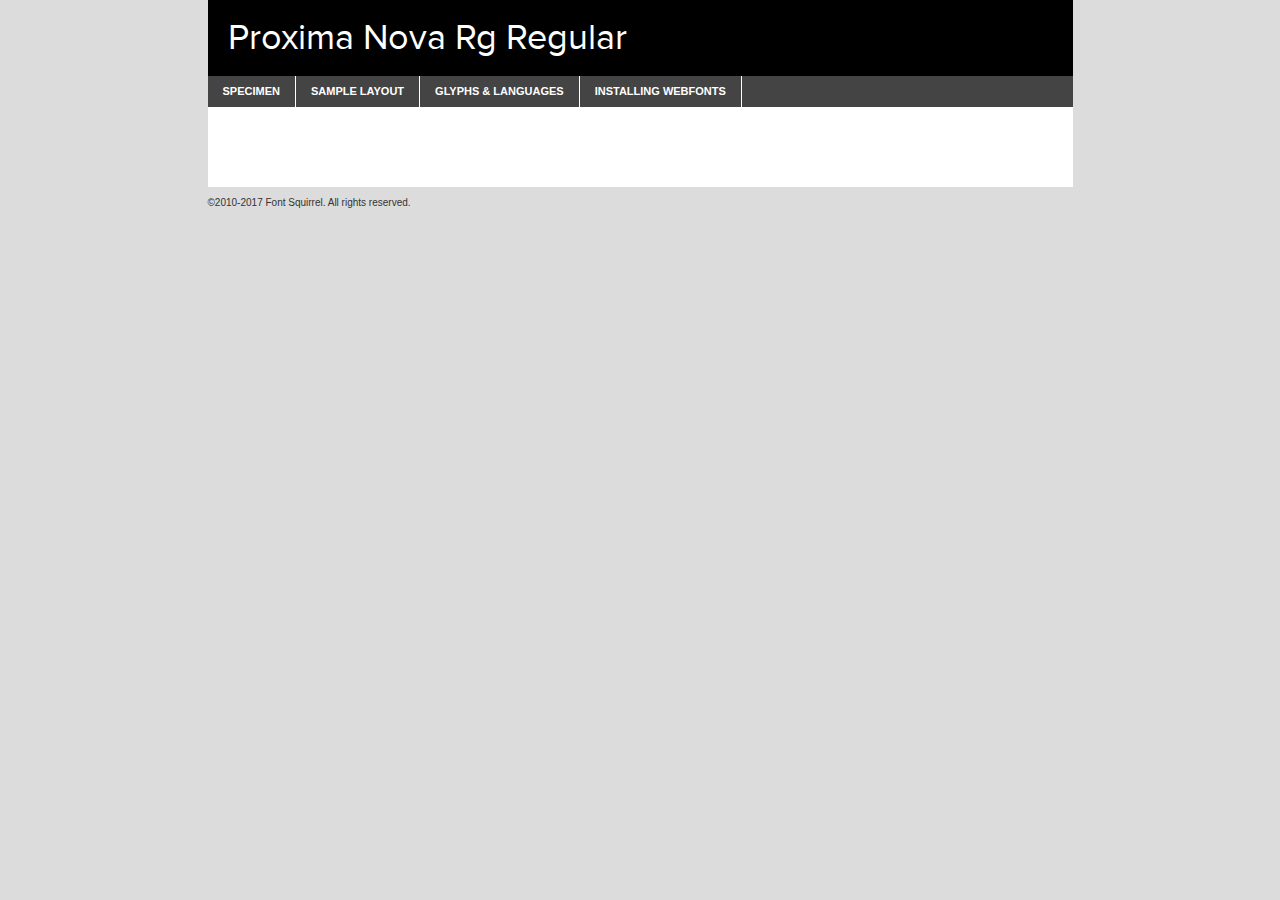
<file: css/fonts/proximanova-regular-demo.html>
<!DOCTYPE html PUBLIC "-//W3C//DTD XHTML 1.0 Transitional//EN"
	"http://www.w3.org/TR/xhtml1/DTD/xhtml1-transitional.dtd">

<html xmlns="http://www.w3.org/1999/xhtml" xml:lang="en" lang="en">
<head>
	<meta http-equiv="Content-Type" content="text/html; charset=utf-8" />
	<script src="http://ajax.googleapis.com/ajax/libs/jquery/1.7.2/jquery.min.js" type="text/javascript" charset="utf-8"></script>
	<script type="text/javascript">
	(function($){$.fn.easyTabs=function(option){var param=jQuery.extend({fadeSpeed:"fast",defaultContent:1,activeClass:'active'},option);$(this).each(function(){var thisId="#"+this.id;if(param.defaultContent==''){param.defaultContent=1;}
	if(typeof param.defaultContent=="number")
	{var defaultTab=$(thisId+" .tabs li:eq("+(param.defaultContent-1)+") a").attr('href').substr(1);}else{var defaultTab=param.defaultContent;}
	$(thisId+" .tabs li a").each(function(){var tabToHide=$(this).attr('href').substr(1);$("#"+tabToHide).addClass('easytabs-tab-content');});hideAll();changeContent(defaultTab);function hideAll(){$(thisId+" .easytabs-tab-content").hide();}
	function changeContent(tabId){hideAll();$(thisId+" .tabs li").removeClass(param.activeClass);$(thisId+" .tabs li a[href=#"+tabId+"]").closest('li').addClass(param.activeClass);if(param.fadeSpeed!="none")
	{$(thisId+" #"+tabId).fadeIn(param.fadeSpeed);}else{$(thisId+" #"+tabId).show();}}
	$(thisId+" .tabs li").click(function(){var tabId=$(this).find('a').attr('href').substr(1);changeContent(tabId);return false;});});}})(jQuery);
	</script>
	<link rel="stylesheet" href="specimen_files/specimen_stylesheet.css" type="text/css" charset="utf-8" />
	<link rel="stylesheet" href="stylesheet.css" type="text/css" charset="utf-8" />

	<style type="text/css">
					body{
				font-family: 'proxima_novaregular';
							}
		</style>

	<title>Proxima Nova Rg Regular Specimen</title>
	
	
	<script type="text/javascript" charset="utf-8">
		$(document).ready(function() {
			$('#container').easyTabs({defaultContent:1});
		});
	</script>
</head>

<body>
<div id="container">
	<div id="header">
		Proxima Nova Rg Regular	</div>
	<ul class="tabs">
		<li><a href="#specimen">Specimen</a></li>
		<li><a href="#layout">Sample Layout</a></li>
				<li><a href="#glyphs">Glyphs &amp; Languages</a></li>
		<li><a href="#installing">Installing Webfonts</a></li>
		
	</ul>
	
	<div id="main_content">

		
			<div id="specimen">
		
				<div class="section">
					<div class="grid12 firstcol">
						<div class="huge">AaBb</div>
					</div>
				</div>
		
				<div class="section">
					<div class="glyph_range">A&#x200B;B&#x200b;C&#x200b;D&#x200b;E&#x200b;F&#x200b;G&#x200b;H&#x200b;I&#x200b;J&#x200b;K&#x200b;L&#x200b;M&#x200b;N&#x200b;O&#x200b;P&#x200b;Q&#x200b;R&#x200b;S&#x200b;T&#x200b;U&#x200b;V&#x200b;W&#x200b;X&#x200b;Y&#x200b;Z&#x200b;a&#x200b;b&#x200b;c&#x200b;d&#x200b;e&#x200b;f&#x200b;g&#x200b;h&#x200b;i&#x200b;j&#x200b;k&#x200b;l&#x200b;m&#x200b;n&#x200b;o&#x200b;p&#x200b;q&#x200b;r&#x200b;s&#x200b;t&#x200b;u&#x200b;v&#x200b;w&#x200b;x&#x200b;y&#x200b;z&#x200b;1&#x200b;2&#x200b;3&#x200b;4&#x200b;5&#x200b;6&#x200b;7&#x200b;8&#x200b;9&#x200b;0&#x200b;&amp;&#x200b;.&#x200b;,&#x200b;?&#x200b;!&#x200b;&#64;&#x200b;(&#x200b;)&#x200b;#&#x200b;$&#x200b;%&#x200b;*&#x200b;+&#x200b;-&#x200b;=&#x200b;:&#x200b;;</div>
				</div>
				<div class="section">
					<div class="grid12 firstcol">
						<table class="sample_table">
							<tr><td>10</td><td class="size10">abcdefghijklmnopqrstuvwxyzABCDEFGHIJKLMNOPQRSTUVWXYZ0123456789abcdefghijklmnopqrstuvwxyzABCDEFGHIJKLMNOPQRSTUVWXYZ0123456789abcdefghijklmnopqrstuvwxyzABCDEFGHIJKLMNOPQRSTUVWXYZ</td></tr>
							<tr><td>11</td><td class="size11">abcdefghijklmnopqrstuvwxyzABCDEFGHIJKLMNOPQRSTUVWXYZ0123456789abcdefghijklmnopqrstuvwxyzABCDEFGHIJKLMNOPQRSTUVWXYZ0123456789abcdefghijklmnopqrstuvwxyzABCDEFGHIJKLMNOPQRSTUVWXYZ</td></tr>
							<tr><td>12</td><td class="size12">abcdefghijklmnopqrstuvwxyzABCDEFGHIJKLMNOPQRSTUVWXYZ0123456789abcdefghijklmnopqrstuvwxyzABCDEFGHIJKLMNOPQRSTUVWXYZ0123456789abcdefghijklmnopqrstuvwxyzABCDEFGHIJKLMNOPQRSTUVWXYZ</td></tr>
							<tr><td>13</td><td class="size13">abcdefghijklmnopqrstuvwxyzABCDEFGHIJKLMNOPQRSTUVWXYZ0123456789abcdefghijklmnopqrstuvwxyzABCDEFGHIJKLMNOPQRSTUVWXYZ0123456789abcdefghijklmnopqrstuvwxyzABCDEFGHIJKLMNOPQRSTUVWXYZ</td></tr>
							<tr><td>14</td><td class="size14">abcdefghijklmnopqrstuvwxyzABCDEFGHIJKLMNOPQRSTUVWXYZ0123456789abcdefghijklmnopqrstuvwxyzABCDEFGHIJKLMNOPQRSTUVWXYZ0123456789abcdefghijklmnopqrstuvwxyzABCDEFGHIJKLMNOPQRSTUVWXYZ</td></tr>
							<tr><td>16</td><td class="size16">abcdefghijklmnopqrstuvwxyzABCDEFGHIJKLMNOPQRSTUVWXYZ0123456789abcdefghijklmnopqrstuvwxyzABCDEFGHIJKLMNOPQRSTUVWXYZ</td></tr>
							<tr><td>18</td><td class="size18">abcdefghijklmnopqrstuvwxyzABCDEFGHIJKLMNOPQRSTUVWXYZ0123456789abcdefghijklmnopqrstuvwxyzABCDEFGHIJKLMNOPQRSTUVWXYZ</td></tr>
							<tr><td>20</td><td class="size20">abcdefghijklmnopqrstuvwxyzABCDEFGHIJKLMNOPQRSTUVWXYZ0123456789abcdefghijklmnopqrstuvwxyzABCDEFGHIJKLMNOPQRSTUVWXYZ</td></tr>
							<tr><td>24</td><td class="size24">abcdefghijklmnopqrstuvwxyzABCDEFGHIJKLMNOPQRSTUVWXYZ0123456789abcdefghijklmnopqrstuvwxyzABCDEFGHIJKLMNOPQRSTUVWXYZ</td></tr>
							<tr><td>30</td><td class="size30">abcdefghijklmnopqrstuvwxyzABCDEFGHIJKLMNOPQRSTUVWXYZ0123456789abcdefghijklmnopqrstuvwxyzABCDEFGHIJKLMNOPQRSTUVWXYZ</td></tr>
							<tr><td>36</td><td class="size36">abcdefghijklmnopqrstuvwxyzABCDEFGHIJKLMNOPQRSTUVWXYZ0123456789abcdefghijklmnopqrstuvwxyzABCDEFGHIJKLMNOPQRSTUVWXYZ</td></tr>
							<tr><td>48</td><td class="size48">abcdefghijklmnopqrstuvwxyzABCDEFGHIJKLMNOPQRSTUVWXYZ0123456789abcdefghijklmnopqrstuvwxyzABCDEFGHIJKLMNOPQRSTUVWXYZ</td></tr>
							<tr><td>60</td><td class="size60">abcdefghijklmnopqrstuvwxyzABCDEFGHIJKLMNOPQRSTUVWXYZ0123456789abcdefghijklmnopqrstuvwxyzABCDEFGHIJKLMNOPQRSTUVWXYZ</td></tr>
							<tr><td>72</td><td class="size72">abcdefghijklmnopqrstuvwxyzABCDEFGHIJKLMNOPQRSTUVWXYZ0123456789abcdefghijklmnopqrstuvwxyzABCDEFGHIJKLMNOPQRSTUVWXYZ</td></tr>
							<tr><td>90</td><td class="size90">abcdefghijklmnopqrstuvwxyzABCDEFGHIJKLMNOPQRSTUVWXYZ0123456789abcdefghijklmnopqrstuvwxyzABCDEFGHIJKLMNOPQRSTUVWXYZ</td></tr>
						</table>
				
					</div>
			
				</div>
		
		
		
								<div class="section" id="bodycomparison">


										<div id="xheight">
				<div class="fontbody">&#x25FC;&#x25FC;&#x25FC;&#x25FC;&#x25FC;&#x25FC;&#x25FC;&#x25FC;&#x25FC;&#x25FC;&#x25FC;&#x25FC;&#x25FC;&#x25FC;&#x25FC;&#x25FC;&#x25FC;&#x25FC;&#x25FC;&#x25FC;&#x25FC;&#x25FC;&#x25FC;&#x25FC;&#x25FC;&#x25FC;&#x25FC;&#x25FC;&#x25FC;&#x25FC;&#x25FC;&#x25FC;&#x25FC;&#x25FC;&#x25FC;&#x25FC;&#x25FC;&#x25FC;&#x25FC;&#x25FC;&#x25FC;&#x25FC;&#x25FC;&#x25FC;&#x25FC;&#x25FC;&#x25FC;&#x25FC;&#x25FC;&#x25FC;&#x25FC;&#x25FC;&#x25FC;&#x25FC;&#x25FC;&#x25FC;&#x25FC;&#x25FC;&#x25FC;&#x25FC;&#x25FC;&#x25FC;&#x25FC;&#x25FC;&#x25FC;&#x25FC;&#x25FC;&#x25FC;&#x25FC;&#x25FC;&#x25FC;&#x25FC;&#x25FC;&#x25FC;&#x25FC;&#x25FC;&#x25FC;&#x25FC;&#x25FC;&#x25FC;&#x25FC;&#x25FC;&#x25FC;&#x25FC;&#x25FC;&#x25FC;&#x25FC;&#x25FC;&#x25FC;&#x25FC;&#x25FC;&#x25FC;&#x25FC;&#x25FC;&#x25FC;&#x25FC;&#x25FC;&#x25FC;&#x25FC;body</div><div class="arialbody">body</div><div class="verdanabody">body</div><div class="georgiabody">body</div></div>
										<div class="fontbody" style="z-index:1">
											body<span>Proxima Nova Rg Regular</span>
										</div>
										<div class="arialbody" style="z-index:1">
											body<span>Arial</span>
										</div>
										<div class="verdanabody" style="z-index:1">
											body<span>Verdana</span>
										</div>
										<div class="georgiabody" style="z-index:1">
											body<span>Georgia</span>
										</div>



								</div>
		
		
				<div class="section psample psample_row1" id="">
					
					<div class="grid2 firstcol">
						<p class="size10"><span>10.</span>Aenean lacinia bibendum nulla sed consectetur. Fusce dapibus, tellus ac cursus commodo, tortor mauris condimentum nibh, ut fermentum massa justo sit amet risus. Nullam id dolor id nibh ultricies vehicula ut id elit. Cum sociis natoque penatibus et magnis dis parturient montes, nascetur ridiculus mus. Nulla vitae elit libero, a pharetra augue.</p>
			
					</div>
					<div class="grid3">
						<p class="size11"><span>11.</span>Aenean lacinia bibendum nulla sed consectetur. Fusce dapibus, tellus ac cursus commodo, tortor mauris condimentum nibh, ut fermentum massa justo sit amet risus. Nullam id dolor id nibh ultricies vehicula ut id elit. Cum sociis natoque penatibus et magnis dis parturient montes, nascetur ridiculus mus. Nulla vitae elit libero, a pharetra augue.</p>
			
					</div>
					<div class="grid3">
						<p class="size12"><span>12.</span>Aenean lacinia bibendum nulla sed consectetur. Fusce dapibus, tellus ac cursus commodo, tortor mauris condimentum nibh, ut fermentum massa justo sit amet risus. Nullam id dolor id nibh ultricies vehicula ut id elit. Cum sociis natoque penatibus et magnis dis parturient montes, nascetur ridiculus mus. Nulla vitae elit libero, a pharetra augue.</p>
			
					</div>
					<div class="grid4">
						<p class="size13"><span>13.</span>Aenean lacinia bibendum nulla sed consectetur. Fusce dapibus, tellus ac cursus commodo, tortor mauris condimentum nibh, ut fermentum massa justo sit amet risus. Nullam id dolor id nibh ultricies vehicula ut id elit. Cum sociis natoque penatibus et magnis dis parturient montes, nascetur ridiculus mus. Nulla vitae elit libero, a pharetra augue.</p>
			
					</div>
					<div class="white_blend"></div>
					
				</div>
				<div class="section psample psample_row2" id="">
					<div class="grid3 firstcol">
						<p class="size14"><span>14.</span>Aenean lacinia bibendum nulla sed consectetur. Fusce dapibus, tellus ac cursus commodo, tortor mauris condimentum nibh, ut fermentum massa justo sit amet risus. Nullam id dolor id nibh ultricies vehicula ut id elit. Cum sociis natoque penatibus et magnis dis parturient montes, nascetur ridiculus mus. Nulla vitae elit libero, a pharetra augue.</p>
			
					</div>
					<div class="grid4">
						<p class="size16"><span>16.</span>Aenean lacinia bibendum nulla sed consectetur. Fusce dapibus, tellus ac cursus commodo, tortor mauris condimentum nibh, ut fermentum massa justo sit amet risus. Nullam id dolor id nibh ultricies vehicula ut id elit. Cum sociis natoque penatibus et magnis dis parturient montes, nascetur ridiculus mus. Nulla vitae elit libero, a pharetra augue.</p>
			
					</div>
					<div class="grid5">
						<p class="size18"><span>18.</span>Aenean lacinia bibendum nulla sed consectetur. Fusce dapibus, tellus ac cursus commodo, tortor mauris condimentum nibh, ut fermentum massa justo sit amet risus. Nullam id dolor id nibh ultricies vehicula ut id elit. Cum sociis natoque penatibus et magnis dis parturient montes, nascetur ridiculus mus. Nulla vitae elit libero, a pharetra augue.</p>
			
					</div>

					<div class="white_blend"></div>

				</div>
				
				<div class="section psample psample_row3" id="">
					<div class="grid5 firstcol">
						<p class="size20"><span>20.</span>Aenean lacinia bibendum nulla sed consectetur. Fusce dapibus, tellus ac cursus commodo, tortor mauris condimentum nibh, ut fermentum massa justo sit amet risus. Nullam id dolor id nibh ultricies vehicula ut id elit. Cum sociis natoque penatibus et magnis dis parturient montes, nascetur ridiculus mus. Nulla vitae elit libero, a pharetra augue.</p>
					</div>
					<div class="grid7">
						<p class="size24"><span>24.</span>Aenean lacinia bibendum nulla sed consectetur. Fusce dapibus, tellus ac cursus commodo, tortor mauris condimentum nibh, ut fermentum massa justo sit amet risus. Nullam id dolor id nibh ultricies vehicula ut id elit. Cum sociis natoque penatibus et magnis dis parturient montes, nascetur ridiculus mus. Nulla vitae elit libero, a pharetra augue.</p>
					</div>
					
					<div class="white_blend"></div>
					
				</div>
				
				<div class="section psample psample_row4" id="">
					<div class="grid12 firstcol">
						<p class="size30"><span>30.</span>Aenean lacinia bibendum nulla sed consectetur. Fusce dapibus, tellus ac cursus commodo, tortor mauris condimentum nibh, ut fermentum massa justo sit amet risus. Nullam id dolor id nibh ultricies vehicula ut id elit. Cum sociis natoque penatibus et magnis dis parturient montes, nascetur ridiculus mus. Nulla vitae elit libero, a pharetra augue.</p>
					</div>
					<div class="white_blend"></div>
					
				</div>
				
				
				
				<div class="section psample psample_row1 fullreverse">
					<div class="grid2 firstcol">
						<p class="size10"><span>10.</span>Aenean lacinia bibendum nulla sed consectetur. Fusce dapibus, tellus ac cursus commodo, tortor mauris condimentum nibh, ut fermentum massa justo sit amet risus. Nullam id dolor id nibh ultricies vehicula ut id elit. Cum sociis natoque penatibus et magnis dis parturient montes, nascetur ridiculus mus. Nulla vitae elit libero, a pharetra augue.</p>
			
					</div>
					<div class="grid3">
						<p class="size11"><span>11.</span>Aenean lacinia bibendum nulla sed consectetur. Fusce dapibus, tellus ac cursus commodo, tortor mauris condimentum nibh, ut fermentum massa justo sit amet risus. Nullam id dolor id nibh ultricies vehicula ut id elit. Cum sociis natoque penatibus et magnis dis parturient montes, nascetur ridiculus mus. Nulla vitae elit libero, a pharetra augue.</p>
			
					</div>
					<div class="grid3">
						<p class="size12"><span>12.</span>Aenean lacinia bibendum nulla sed consectetur. Fusce dapibus, tellus ac cursus commodo, tortor mauris condimentum nibh, ut fermentum massa justo sit amet risus. Nullam id dolor id nibh ultricies vehicula ut id elit. Cum sociis natoque penatibus et magnis dis parturient montes, nascetur ridiculus mus. Nulla vitae elit libero, a pharetra augue.</p>
			
					</div>
					<div class="grid4">
						<p class="size13"><span>13.</span>Aenean lacinia bibendum nulla sed consectetur. Fusce dapibus, tellus ac cursus commodo, tortor mauris condimentum nibh, ut fermentum massa justo sit amet risus. Nullam id dolor id nibh ultricies vehicula ut id elit. Cum sociis natoque penatibus et magnis dis parturient montes, nascetur ridiculus mus. Nulla vitae elit libero, a pharetra augue.</p>
			
					</div>
					<div class="black_blend"></div>
					
				</div>
				
				<div class="section psample psample_row2 fullreverse">
					<div class="grid3 firstcol">
						<p class="size14"><span>14.</span>Aenean lacinia bibendum nulla sed consectetur. Fusce dapibus, tellus ac cursus commodo, tortor mauris condimentum nibh, ut fermentum massa justo sit amet risus. Nullam id dolor id nibh ultricies vehicula ut id elit. Cum sociis natoque penatibus et magnis dis parturient montes, nascetur ridiculus mus. Nulla vitae elit libero, a pharetra augue.</p>
			
					</div>
					<div class="grid4">
						<p class="size16"><span>16.</span>Aenean lacinia bibendum nulla sed consectetur. Fusce dapibus, tellus ac cursus commodo, tortor mauris condimentum nibh, ut fermentum massa justo sit amet risus. Nullam id dolor id nibh ultricies vehicula ut id elit. Cum sociis natoque penatibus et magnis dis parturient montes, nascetur ridiculus mus. Nulla vitae elit libero, a pharetra augue.</p>
			
					</div>
					<div class="grid5">
						<p class="size18"><span>18.</span>Aenean lacinia bibendum nulla sed consectetur. Fusce dapibus, tellus ac cursus commodo, tortor mauris condimentum nibh, ut fermentum massa justo sit amet risus. Nullam id dolor id nibh ultricies vehicula ut id elit. Cum sociis natoque penatibus et magnis dis parturient montes, nascetur ridiculus mus. Nulla vitae elit libero, a pharetra augue.</p>
			
					</div>
					<div class="black_blend"></div>

				</div>
				
				<div class="section psample fullreverse psample_row3" id="">
					<div class="grid5 firstcol">
						<p class="size20"><span>20.</span>Aenean lacinia bibendum nulla sed consectetur. Fusce dapibus, tellus ac cursus commodo, tortor mauris condimentum nibh, ut fermentum massa justo sit amet risus. Nullam id dolor id nibh ultricies vehicula ut id elit. Cum sociis natoque penatibus et magnis dis parturient montes, nascetur ridiculus mus. Nulla vitae elit libero, a pharetra augue.</p>
					</div>
					<div class="grid7">
						<p class="size24"><span>24.</span>Aenean lacinia bibendum nulla sed consectetur. Fusce dapibus, tellus ac cursus commodo, tortor mauris condimentum nibh, ut fermentum massa justo sit amet risus. Nullam id dolor id nibh ultricies vehicula ut id elit. Cum sociis natoque penatibus et magnis dis parturient montes, nascetur ridiculus mus. Nulla vitae elit libero, a pharetra augue.</p>
					</div>
					
					<div class="black_blend"></div>
					
				</div>
				
				<div class="section psample fullreverse psample_row4" id="" style="border-bottom: 20px #000 solid;">
					<div class="grid12 firstcol">
						<p class="size30"><span>30.</span>Aenean lacinia bibendum nulla sed consectetur. Fusce dapibus, tellus ac cursus commodo, tortor mauris condimentum nibh, ut fermentum massa justo sit amet risus. Nullam id dolor id nibh ultricies vehicula ut id elit. Cum sociis natoque penatibus et magnis dis parturient montes, nascetur ridiculus mus. Nulla vitae elit libero, a pharetra augue.</p>
					</div>
					<div class="black_blend"></div>
					
				</div>
				
				
				
				
			</div>
			
			<div id="layout">
				
				<div class="section">
					
					<div class="grid12 firstcol">
						<h1>Lorem Ipsum Dolor</h1>
						<h2>Etiam porta sem malesuada magna mollis euismod</h2>
						
						<p class="byline">By <a href="#link">Aenean Lacinia</a></p>
					</div>
				</div>
				<div class="section">
					<div class="grid8 firstcol">
						<p class="large">Donec sed odio dui. Morbi leo risus, porta ac consectetur ac, vestibulum at eros. Fusce dapibus, tellus ac cursus commodo, tortor mauris condimentum nibh, ut fermentum massa justo sit amet risus. </p>

						
						<h3>Pellentesque ornare sem</h3>

						<p>Maecenas sed diam eget risus varius blandit sit amet non magna. Maecenas faucibus mollis interdum. Donec ullamcorper nulla non metus auctor fringilla. Nullam id dolor id nibh ultricies vehicula ut id elit. Nullam id dolor id nibh ultricies vehicula ut id elit. </p>

						<p>Aenean eu leo quam. Pellentesque ornare sem lacinia quam venenatis vestibulum. Lorem ipsum dolor sit amet, consectetur adipiscing elit. Cum sociis natoque penatibus et magnis dis parturient montes, nascetur ridiculus mus. </p>

						<p>Nulla vitae elit libero, a pharetra augue. Praesent commodo cursus magna, vel scelerisque nisl consectetur et. Aenean lacinia bibendum nulla sed consectetur. </p>

						<p>Nullam quis risus eget urna mollis ornare vel eu leo. Nullam quis risus eget urna mollis ornare vel eu leo. Maecenas sed diam eget risus varius blandit sit amet non magna. Donec ullamcorper nulla non metus auctor fringilla. </p>

						<h3>Cras mattis consectetur</h3>

						<p>Aenean eu leo quam. Pellentesque ornare sem lacinia quam venenatis vestibulum. Aenean lacinia bibendum nulla sed consectetur. Integer posuere erat a ante venenatis dapibus posuere velit aliquet. Cras mattis consectetur purus sit amet fermentum. </p>

						<p>Nullam id dolor id nibh ultricies vehicula ut id elit. Nullam quis risus eget urna mollis ornare vel eu leo. Cras mattis consectetur purus sit amet fermentum.</p>
					</div>
					
					<div class="grid4 sidebar">
						
						<div class="box reverse">
							<p class="last">Nullam quis risus eget urna mollis ornare vel eu leo. Donec ullamcorper nulla non metus auctor fringilla. Cras mattis consectetur purus sit amet fermentum. Sed posuere consectetur est at lobortis. Lorem ipsum dolor sit amet, consectetur adipiscing elit. </p>
						</div>
						
						<p class="caption">Maecenas sed diam eget risus varius.</p>

						<p>Vestibulum id ligula porta felis euismod semper. Integer posuere erat a ante venenatis dapibus posuere velit aliquet. Vestibulum id ligula porta felis euismod semper. Sed posuere consectetur est at lobortis. Maecenas sed diam eget risus varius blandit sit amet non magna. Fusce dapibus, tellus ac cursus commodo, tortor mauris condimentum nibh, ut fermentum massa justo sit amet risus. </p>

					

						<p>Duis mollis, est non commodo luctus, nisi erat porttitor ligula, eget lacinia odio sem nec elit. Aenean lacinia bibendum nulla sed consectetur. Vivamus sagittis lacus vel augue laoreet rutrum faucibus dolor auctor. Aenean lacinia bibendum nulla sed consectetur. Nullam quis risus eget urna mollis ornare vel eu leo. </p>

						<p>Praesent commodo cursus magna, vel scelerisque nisl consectetur et. Donec ullamcorper nulla non metus auctor fringilla. Maecenas faucibus mollis interdum. Fusce dapibus, tellus ac cursus commodo, tortor mauris condimentum nibh, ut fermentum massa justo sit amet risus. </p>

					</div>
				</div>
				
			</div>


			



		<div id="glyphs">
			<div class="section">
				<div class="grid12 firstcol">
			
				<h1>Language Support</h1>
				<p>The subset of Proxima Nova Rg Regular in this kit supports the following languages:<br />
			
					Albanian, Basque, Breton, Chamorro, Danish, Dutch, English, Faroese, Finnish, French, Frisian, Galician, German, Icelandic, Italian, Malagasy, Norwegian, Portuguese, Spanish, Alsatian, Aragonese, Arapaho, Arrernte, Asturian, Aymara, Bislama, Cebuano, Corsican, Fijian, French_creole, Genoese, Gilbertese, Greenlandic, Haitian_creole, Hiligaynon, Hmong, Hopi, Ibanag, Iloko_ilokano, Indonesian, Interglossa_glosa, Interlingua, Irish_gaelic, Jerriais, Lojban, Lombard, Luxembourgeois, Manx, Mohawk, Norfolk_pitcairnese, Occitan, Oromo, Pangasinan, Papiamento, Piedmontese, Potawatomi, Rhaeto-romance, Romansh, Rotokas, Sami_lule, Samoan, Sardinian, Scots_gaelic, Seychelles_creole, Shona, Sicilian, Somali, Southern_ndebele, Swahili, Swati_swazi, Tagalog_filipino_pilipino, Tetum, Tok_pisin, Uyghur_latinized, Volapuk, Walloon, Warlpiri, Xhosa, Yapese, Zulu, Latinbasic, Ubasic, Demo				</p>
				<h1>Glyph Chart</h1>
				<p>The subset of Proxima Nova Rg Regular in this kit includes all the glyphs listed below. Unicode entities are included above each glyph to help you insert individual characters into your layout.</p>
				<div id="glyph_chart">
			
																														 <div><p>&amp;#13;</p>&#13;</div>
																				 <div><p>&amp;#32;</p>&#32;</div>
																				 <div><p>&amp;#33;</p>&#33;</div>
																				 <div><p>&amp;#34;</p>&#34;</div>
																				 <div><p>&amp;#35;</p>&#35;</div>
																				 <div><p>&amp;#36;</p>&#36;</div>
																				 <div><p>&amp;#37;</p>&#37;</div>
																				 <div><p>&amp;#38;</p>&#38;</div>
																				 <div><p>&amp;#39;</p>&#39;</div>
																				 <div><p>&amp;#40;</p>&#40;</div>
																				 <div><p>&amp;#41;</p>&#41;</div>
																				 <div><p>&amp;#42;</p>&#42;</div>
																				 <div><p>&amp;#43;</p>&#43;</div>
																				 <div><p>&amp;#44;</p>&#44;</div>
																				 <div><p>&amp;#45;</p>&#45;</div>
																				 <div><p>&amp;#46;</p>&#46;</div>
																				 <div><p>&amp;#47;</p>&#47;</div>
																				 <div><p>&amp;#48;</p>&#48;</div>
																				 <div><p>&amp;#49;</p>&#49;</div>
																				 <div><p>&amp;#50;</p>&#50;</div>
																				 <div><p>&amp;#51;</p>&#51;</div>
																				 <div><p>&amp;#52;</p>&#52;</div>
																				 <div><p>&amp;#53;</p>&#53;</div>
																				 <div><p>&amp;#54;</p>&#54;</div>
																				 <div><p>&amp;#55;</p>&#55;</div>
																				 <div><p>&amp;#56;</p>&#56;</div>
																				 <div><p>&amp;#57;</p>&#57;</div>
																				 <div><p>&amp;#58;</p>&#58;</div>
																				 <div><p>&amp;#59;</p>&#59;</div>
																				 <div><p>&amp;#60;</p>&#60;</div>
																				 <div><p>&amp;#61;</p>&#61;</div>
																				 <div><p>&amp;#62;</p>&#62;</div>
																				 <div><p>&amp;#63;</p>&#63;</div>
																				 <div><p>&amp;#64;</p>&#64;</div>
																				 <div><p>&amp;#65;</p>&#65;</div>
																				 <div><p>&amp;#66;</p>&#66;</div>
																				 <div><p>&amp;#67;</p>&#67;</div>
																				 <div><p>&amp;#68;</p>&#68;</div>
																				 <div><p>&amp;#69;</p>&#69;</div>
																				 <div><p>&amp;#70;</p>&#70;</div>
																				 <div><p>&amp;#71;</p>&#71;</div>
																				 <div><p>&amp;#72;</p>&#72;</div>
																				 <div><p>&amp;#73;</p>&#73;</div>
																				 <div><p>&amp;#74;</p>&#74;</div>
																				 <div><p>&amp;#75;</p>&#75;</div>
																				 <div><p>&amp;#76;</p>&#76;</div>
																				 <div><p>&amp;#77;</p>&#77;</div>
																				 <div><p>&amp;#78;</p>&#78;</div>
																				 <div><p>&amp;#79;</p>&#79;</div>
																				 <div><p>&amp;#80;</p>&#80;</div>
																				 <div><p>&amp;#81;</p>&#81;</div>
																				 <div><p>&amp;#82;</p>&#82;</div>
																				 <div><p>&amp;#83;</p>&#83;</div>
																				 <div><p>&amp;#84;</p>&#84;</div>
																				 <div><p>&amp;#85;</p>&#85;</div>
																				 <div><p>&amp;#86;</p>&#86;</div>
																				 <div><p>&amp;#87;</p>&#87;</div>
																				 <div><p>&amp;#88;</p>&#88;</div>
																				 <div><p>&amp;#89;</p>&#89;</div>
																				 <div><p>&amp;#90;</p>&#90;</div>
																				 <div><p>&amp;#91;</p>&#91;</div>
																				 <div><p>&amp;#92;</p>&#92;</div>
																				 <div><p>&amp;#93;</p>&#93;</div>
																				 <div><p>&amp;#94;</p>&#94;</div>
																				 <div><p>&amp;#95;</p>&#95;</div>
																				 <div><p>&amp;#96;</p>&#96;</div>
																				 <div><p>&amp;#97;</p>&#97;</div>
																				 <div><p>&amp;#98;</p>&#98;</div>
																				 <div><p>&amp;#99;</p>&#99;</div>
																				 <div><p>&amp;#100;</p>&#100;</div>
																				 <div><p>&amp;#101;</p>&#101;</div>
																				 <div><p>&amp;#102;</p>&#102;</div>
																				 <div><p>&amp;#103;</p>&#103;</div>
																				 <div><p>&amp;#104;</p>&#104;</div>
																				 <div><p>&amp;#105;</p>&#105;</div>
																				 <div><p>&amp;#106;</p>&#106;</div>
																				 <div><p>&amp;#107;</p>&#107;</div>
																				 <div><p>&amp;#108;</p>&#108;</div>
																				 <div><p>&amp;#109;</p>&#109;</div>
																				 <div><p>&amp;#110;</p>&#110;</div>
																				 <div><p>&amp;#111;</p>&#111;</div>
																				 <div><p>&amp;#112;</p>&#112;</div>
																				 <div><p>&amp;#113;</p>&#113;</div>
																				 <div><p>&amp;#114;</p>&#114;</div>
																				 <div><p>&amp;#115;</p>&#115;</div>
																				 <div><p>&amp;#116;</p>&#116;</div>
																				 <div><p>&amp;#117;</p>&#117;</div>
																				 <div><p>&amp;#118;</p>&#118;</div>
																				 <div><p>&amp;#119;</p>&#119;</div>
																				 <div><p>&amp;#120;</p>&#120;</div>
																				 <div><p>&amp;#121;</p>&#121;</div>
																				 <div><p>&amp;#122;</p>&#122;</div>
																				 <div><p>&amp;#123;</p>&#123;</div>
																				 <div><p>&amp;#124;</p>&#124;</div>
																				 <div><p>&amp;#125;</p>&#125;</div>
																				 <div><p>&amp;#126;</p>&#126;</div>
																				 <div><p>&amp;#160;</p>&#160;</div>
																				 <div><p>&amp;#161;</p>&#161;</div>
																				 <div><p>&amp;#162;</p>&#162;</div>
																				 <div><p>&amp;#163;</p>&#163;</div>
																				 <div><p>&amp;#164;</p>&#164;</div>
																				 <div><p>&amp;#165;</p>&#165;</div>
																				 <div><p>&amp;#166;</p>&#166;</div>
																				 <div><p>&amp;#167;</p>&#167;</div>
																				 <div><p>&amp;#168;</p>&#168;</div>
																				 <div><p>&amp;#169;</p>&#169;</div>
																				 <div><p>&amp;#170;</p>&#170;</div>
																				 <div><p>&amp;#171;</p>&#171;</div>
																				 <div><p>&amp;#172;</p>&#172;</div>
																				 <div><p>&amp;#173;</p>&#173;</div>
																				 <div><p>&amp;#174;</p>&#174;</div>
																				 <div><p>&amp;#175;</p>&#175;</div>
																				 <div><p>&amp;#176;</p>&#176;</div>
																				 <div><p>&amp;#177;</p>&#177;</div>
																				 <div><p>&amp;#178;</p>&#178;</div>
																				 <div><p>&amp;#179;</p>&#179;</div>
																				 <div><p>&amp;#180;</p>&#180;</div>
																				 <div><p>&amp;#181;</p>&#181;</div>
																				 <div><p>&amp;#182;</p>&#182;</div>
																				 <div><p>&amp;#183;</p>&#183;</div>
																				 <div><p>&amp;#184;</p>&#184;</div>
																				 <div><p>&amp;#185;</p>&#185;</div>
																				 <div><p>&amp;#186;</p>&#186;</div>
																				 <div><p>&amp;#187;</p>&#187;</div>
																				 <div><p>&amp;#188;</p>&#188;</div>
																				 <div><p>&amp;#189;</p>&#189;</div>
																				 <div><p>&amp;#190;</p>&#190;</div>
																				 <div><p>&amp;#191;</p>&#191;</div>
																				 <div><p>&amp;#192;</p>&#192;</div>
																				 <div><p>&amp;#193;</p>&#193;</div>
																				 <div><p>&amp;#194;</p>&#194;</div>
																				 <div><p>&amp;#195;</p>&#195;</div>
																				 <div><p>&amp;#196;</p>&#196;</div>
																				 <div><p>&amp;#197;</p>&#197;</div>
																				 <div><p>&amp;#198;</p>&#198;</div>
																				 <div><p>&amp;#199;</p>&#199;</div>
																				 <div><p>&amp;#200;</p>&#200;</div>
																				 <div><p>&amp;#201;</p>&#201;</div>
																				 <div><p>&amp;#202;</p>&#202;</div>
																				 <div><p>&amp;#203;</p>&#203;</div>
																				 <div><p>&amp;#204;</p>&#204;</div>
																				 <div><p>&amp;#205;</p>&#205;</div>
																				 <div><p>&amp;#206;</p>&#206;</div>
																				 <div><p>&amp;#207;</p>&#207;</div>
																				 <div><p>&amp;#208;</p>&#208;</div>
																				 <div><p>&amp;#209;</p>&#209;</div>
																				 <div><p>&amp;#210;</p>&#210;</div>
																				 <div><p>&amp;#211;</p>&#211;</div>
																				 <div><p>&amp;#212;</p>&#212;</div>
																				 <div><p>&amp;#213;</p>&#213;</div>
																				 <div><p>&amp;#214;</p>&#214;</div>
																				 <div><p>&amp;#215;</p>&#215;</div>
																				 <div><p>&amp;#216;</p>&#216;</div>
																				 <div><p>&amp;#217;</p>&#217;</div>
																				 <div><p>&amp;#218;</p>&#218;</div>
																				 <div><p>&amp;#219;</p>&#219;</div>
																				 <div><p>&amp;#220;</p>&#220;</div>
																				 <div><p>&amp;#221;</p>&#221;</div>
																				 <div><p>&amp;#222;</p>&#222;</div>
																				 <div><p>&amp;#223;</p>&#223;</div>
																				 <div><p>&amp;#224;</p>&#224;</div>
																				 <div><p>&amp;#225;</p>&#225;</div>
																				 <div><p>&amp;#226;</p>&#226;</div>
																				 <div><p>&amp;#227;</p>&#227;</div>
																				 <div><p>&amp;#228;</p>&#228;</div>
																				 <div><p>&amp;#229;</p>&#229;</div>
																				 <div><p>&amp;#230;</p>&#230;</div>
																				 <div><p>&amp;#231;</p>&#231;</div>
																				 <div><p>&amp;#232;</p>&#232;</div>
																				 <div><p>&amp;#233;</p>&#233;</div>
																				 <div><p>&amp;#234;</p>&#234;</div>
																				 <div><p>&amp;#235;</p>&#235;</div>
																				 <div><p>&amp;#236;</p>&#236;</div>
																				 <div><p>&amp;#237;</p>&#237;</div>
																				 <div><p>&amp;#238;</p>&#238;</div>
																				 <div><p>&amp;#239;</p>&#239;</div>
																				 <div><p>&amp;#240;</p>&#240;</div>
																				 <div><p>&amp;#241;</p>&#241;</div>
																				 <div><p>&amp;#242;</p>&#242;</div>
																				 <div><p>&amp;#243;</p>&#243;</div>
																				 <div><p>&amp;#244;</p>&#244;</div>
																				 <div><p>&amp;#245;</p>&#245;</div>
																				 <div><p>&amp;#246;</p>&#246;</div>
																				 <div><p>&amp;#247;</p>&#247;</div>
																				 <div><p>&amp;#248;</p>&#248;</div>
																				 <div><p>&amp;#249;</p>&#249;</div>
																				 <div><p>&amp;#250;</p>&#250;</div>
																				 <div><p>&amp;#251;</p>&#251;</div>
																				 <div><p>&amp;#252;</p>&#252;</div>
																				 <div><p>&amp;#253;</p>&#253;</div>
																				 <div><p>&amp;#254;</p>&#254;</div>
																				 <div><p>&amp;#255;</p>&#255;</div>
																				 <div><p>&amp;#338;</p>&#338;</div>
																				 <div><p>&amp;#339;</p>&#339;</div>
																				 <div><p>&amp;#376;</p>&#376;</div>
																				 <div><p>&amp;#710;</p>&#710;</div>
																				 <div><p>&amp;#732;</p>&#732;</div>
																				 <div><p>&amp;#8192;</p>&#8192;</div>
																				 <div><p>&amp;#8193;</p>&#8193;</div>
																				 <div><p>&amp;#8194;</p>&#8194;</div>
																				 <div><p>&amp;#8195;</p>&#8195;</div>
																				 <div><p>&amp;#8196;</p>&#8196;</div>
																				 <div><p>&amp;#8197;</p>&#8197;</div>
																				 <div><p>&amp;#8198;</p>&#8198;</div>
																				 <div><p>&amp;#8199;</p>&#8199;</div>
																				 <div><p>&amp;#8200;</p>&#8200;</div>
																				 <div><p>&amp;#8201;</p>&#8201;</div>
																				 <div><p>&amp;#8202;</p>&#8202;</div>
																				 <div><p>&amp;#8208;</p>&#8208;</div>
																				 <div><p>&amp;#8209;</p>&#8209;</div>
																				 <div><p>&amp;#8210;</p>&#8210;</div>
																				 <div><p>&amp;#8211;</p>&#8211;</div>
																				 <div><p>&amp;#8212;</p>&#8212;</div>
																				 <div><p>&amp;#8216;</p>&#8216;</div>
																				 <div><p>&amp;#8217;</p>&#8217;</div>
																				 <div><p>&amp;#8218;</p>&#8218;</div>
																				 <div><p>&amp;#8220;</p>&#8220;</div>
																				 <div><p>&amp;#8221;</p>&#8221;</div>
																				 <div><p>&amp;#8222;</p>&#8222;</div>
																				 <div><p>&amp;#8226;</p>&#8226;</div>
																				 <div><p>&amp;#8230;</p>&#8230;</div>
																				 <div><p>&amp;#8239;</p>&#8239;</div>
																				 <div><p>&amp;#8249;</p>&#8249;</div>
																				 <div><p>&amp;#8250;</p>&#8250;</div>
																				 <div><p>&amp;#8287;</p>&#8287;</div>
																				 <div><p>&amp;#8364;</p>&#8364;</div>
																				 <div><p>&amp;#8482;</p>&#8482;</div>
																				 <div><p>&amp;#9724;</p>&#9724;</div>
																				 <div><p>&amp;#64257;</p>&#64257;</div>
																				 <div><p>&amp;#64258;</p>&#64258;</div>
																				 <div><p>&amp;#64259;</p>&#64259;</div>
																				 <div><p>&amp;#64260;</p>&#64260;</div>
																																						</div>	
				</div>
		
		
			</div>
		</div>
		
		
		<div id="specs">
			
		</div>
	
		<div id="installing">
			<div class="section">
				<div class="grid7 firstcol">
					<h1>Installing Webfonts</h1>
					
					<p>Webfonts are supported by all major browser platforms but not all in the same way. There are currently four different font formats that must be included in order to target all browsers. This includes TTF, WOFF, EOT and SVG.</p>
					
					<h2>1. Upload your webfonts</h2>
					<p>You must upload your webfont kit to your website. They should be in or near the same directory as your CSS files.</p>
					
					<h2>2. Include the webfont stylesheet</h2>
					<p>A special CSS @font-face declaration helps the various browsers select the appropriate font it needs without causing you a bunch of headaches. Learn more about this syntax by reading the <a href="https://www.fontspring.com/blog/further-hardening-of-the-bulletproof-syntax">Fontspring blog post</a> about it. The code for it is as follows:</p>


<code>
@font-face{ 
	font-family: 'MyWebFont';
	src: url('WebFont.eot');
	src: url('WebFont.eot?#iefix') format('embedded-opentype'),
	     url('WebFont.woff') format('woff'),
	     url('WebFont.ttf') format('truetype'),
	     url('WebFont.svg#webfont') format('svg');
}
</code>

	<p>We've already gone ahead and generated the code for you. All you have to do is link to the stylesheet in your HTML, like this:</p>
	<code>&lt;link rel=&quot;stylesheet&quot; href=&quot;stylesheet.css&quot; type=&quot;text/css&quot; charset=&quot;utf-8&quot; /&gt;</code>

					<h2>3. Modify your own stylesheet</h2>
					<p>To take advantage of your new fonts, you must tell your stylesheet to use them. Look at the original @font-face declaration above and find the property called "font-family." The name linked there will be what you use to reference the font. Prepend that webfont name to the font stack in the "font-family" property, inside the selector you want to change. For example:</p>
<code>p { font-family: 'WebFont', Arial, sans-serif; }</code>

<h2>4. Test</h2>
<p>Getting webfonts to work cross-browser <em>can</em> be tricky. Use the information in the sidebar to help you if you find that fonts aren't loading in a particular browser.</p>
				</div>
				
				<div class="grid5 sidebar">
					<div class="box">
						<h2>Troubleshooting<br />Font-Face Problems</h2>
						<p>Having trouble getting your webfonts to load in your new website? Here are some tips to sort out what might be the problem.</p>

						<h3>Fonts not showing in any browser</h3>

						<p>This sounds like you need to work on the plumbing. You either did not upload the fonts to the correct directory, or you did not link the fonts properly in the CSS. If you've confirmed that all this is correct and you still have a problem, take a look at your .htaccess file and see if requests are getting intercepted.</p>

						<h3>Fonts not loading in iPhone or iPad</h3>

						<p>The most common problem here is that you are serving the fonts from an IIS server. IIS refuses to serve files that have unknown MIME types. If that is the case, you must set the MIME type for SVG to "image/svg+xml" in the server settings. Follow these instructions from Microsoft if you need help.</p>

						<h3>Fonts not loading in Firefox</h3>

						<p>The primary reason for this failure? You are still using a version Firefox older than 3.5. So upgrade already! If that isn't it, then you are very likely serving fonts from a different domain. Firefox requires that all font assets be served from the same domain. Lastly it is possible that you need to add WOFF to your list of MIME types (if you are serving via IIS.)</p>

						<h3>Fonts not loading in IE</h3>

						<p>Are you looking at Internet Explorer on an actual Windows machine or are you cheating by using a service like Adobe BrowserLab? Many of these screenshot services do not render @font-face for IE. Best to test it on a real machine.</p>

						<h3>Fonts not loading in IE9</h3>

						<p>IE9, like Firefox, requires that fonts be served from the same domain as the website. Make sure that is the case.</p>
					</div>
				</div>
			</div>
			
		</div>
	
	</div>
	<div id="footer">
		<p>&copy;2010-2017 Font Squirrel. All rights reserved.</p>
	</div>
</div>
</body>
</html>
</file>
<file: css/index.css>
/*@import url('https://fonts.googleapis.com/css?family=Proxima Nova');*/
@import url('fonts/stylesheet.css');

a {
    text-decoration: none;
    color: #F178B6; 
}
body {
    background-color: #E3E3E3;
    background-repeat: no-repeat;
    background-size: 100% 100%;
    margin-top: 4em;
}

.pull_right {
    float: right;
    margin-right: 10px;
}

navBar {
    position: fixed; height: fit-content; left: 0px; top: 0px;    /*Stick to the top*/
    z-index: 16;

    flex-direction: row;
    align-items: center;
    padding: auto;
    width:100%;

    background-color: #191919;
    box-shadow: 0px 4px 4px rgba(0, 0, 0, 0.25);
}

navBar #webSiteName {
    float:left;

    position: relative;
    left: 10px;
    width: fit-content;
    height:fit-content;
    padding: 9px;

    font-family: proxima_nova_altbold;
    font-style: normal;
    font-weight: bold;
    font-size: 48px;
    display: flex;
    text-align: center;
    align-self: center;
    color: #F178B6;

    /* Inside Auto Layout */
    flex: none;
    order: 0;
    flex-grow: 1;
    }

right_bar {
    position: absolute; right: 50px; top: 0px;    /*Stick to the top*/
}

.center {
    display: flex;
    align-items: center;
    justify-content: center;
}

.icon {

    box-sizing: border-box;
    box-shadow: 0px 4px 4px rgba(0, 0, 0, 0.25);

    position: relative;
    width: fit-content;
    height: fit-content;

    flex: none;
    flex-grow: 0;
    margin: 0px 10px;
    object-fit: contain;
}

#iconMail {
    background: url("../img/enveloppe.png"), #F178B6;
    background-repeat: no-repeat;
    background-size: 100% 100%;
    width: 54px;
    height: 40.5px;

    border: 2px solid #888888;
    border-radius: 6px;

    box-sizing: border-box;
    box-shadow: 0px 4px 4px rgba(0, 0, 0, 0.25);

    flex: none;
    flex-grow: 0;
    margin: 0px 10px;
    object-fit: contain;
}

#iconLinkedin {
    background: url("../img/linkedin_logo.png"), #F178B6;
    background-repeat: no-repeat;
    background-size: 100% 100%;
    width: 54px;
    height: 54px;

    border: 2px solid #888888;
    border-radius: 15px;

    box-sizing: border-box;
    box-shadow: 0px 4px 4px rgba(0, 0, 0, 0.25);

    flex: none;
    flex-grow: 0;
    margin: 0px 10px;
    object-fit: contain;
}

#iconGithub {
    background: url("../img/github_logo.png"), #F178B6;
    background-repeat: no-repeat;
    background-size: 100% 100%;
    width: 54px;
    height: 54px;
    border: 2px solid #888888;
    border-radius: 50px;

    box-sizing: border-box;
    box-shadow: 0px 4px 4px rgba(0, 0, 0, 0.25);

    flex: none;
    flex-grow: 0;
    margin: 0px 10px;
    object-fit: contain;
}

navBar #resume {
    width: fit-content;
    height: fit-content;
    padding: 9px;
    border-radius: 18px;
    border: 2px solid #888888;

    font-family: proxima_nova_altbold;
    font-style: normal;
    font-weight: bold;
    font-size: 28px;
    display: flex;
    align-items: center;
    background-color: #F178B6;
    white-space: nowrap;

    margin: 3%;
    color: #191919;
}


content{
    /* Auto Layout */

    display: flex;
    flex-direction: column;
    align-items: center;

    position: relative;
    width: 100%;
    height: max-content;
    top: 15%;
}

header {
    /* Auto Layout */

    display: flex;
    flex-direction: row;
    justify-content: center;
    align-items: center;
    padding: 10px;

    position: relative;
    width: fit-content;
    height: fit-content;
    left: auto;
    top: 5%;

    /* Inside Auto Layout */
    flex: none;
    order: 0;
    flex-grow: 0;
    margin: 5% 10px 2%;
}

header #headername {
    align-items: center;


    /* Auto Layout */
    display: flex;
    flex-direction: column;
    justify-content: flex-end;
    align-items: center;
    padding: 10px;

    position: static;
    width: fit-content;
    height: auto;

    /* Inside Auto Layout */

    flex: none;
    order: 1;
    flex-grow: 0;
    margin: 0px 35px;
}

header .htext {
    position: relative;
    width: auto;
    height: fit-content;
    left: auto;
    top: 20%;

    font-family: proxima_nova_altregular;
    font-style: normal;
    font-weight: bold;
    font-size: 48px;
    display: flex;
    align-items: center;
    text-align: center;

    /* Inside Auto Layout */

    flex: none;
    order: 0;
    flex-grow: 0;
}

header #headerimg {
    position: relative;
    width: 200px;
    height: 200px;
    padding-left: 10px;
    padding-top: 10px;

    background: url("../img/dino.jpg");
    background-repeat: no-repeat;
    background-size: auto 100%;
    filter: drop-shadow(0px 4px 4px rgba(0, 0, 0, 0.25));
    border-radius: 360px;

    /* Inside Auto Layout */

    flex: none;
    order: 0;
    flex-grow: 0;
    margin: 0px 10px;
}

header #headerrightPadding {
    position: relative;
    width: 200px;
    height: 200px;
    float: right;


    /* Inside Auto Layout */

    flex: none;
    order: 2;
    align-self: stretch;
    flex-grow: 0;
    margin: 0px 50px;
}

.text {
    position: relative;
    width: 60%;
    height: max-content;

    font-family: proxima_nova_altregular;
    color: #191919;

    font-size: 22px;

    justify-content: left;
    text-align: left;

    margin-top: 15px;
    margin-bottom: 20px;
}

/* Smartphones */
@media (max-width: 750px) {
    body {
        margin-top: 0em;
    }

    navBar {
        height: fit-content;
    }

}
</file>
<file: css/fonts/stylesheet.css>
/*! Generated by Font Squirrel (https://www.fontsquirrel.com) on December 6, 2021 */



@font-face {
    font-family: 'proxima_novaregular';
    src: url('proximanova-regular-webfont.woff2') format('woff2'),
         url('proximanova-regular-webfont.woff') format('woff');
    font-weight: normal;
    font-style: normal;

}




@font-face {
    font-family: 'proxima_nova_altregular';
    src: url('proxima_nova_alt_regular-webfont.woff2') format('woff2'),
         url('proxima_nova_alt_regular-webfont.woff') format('woff');
    font-weight: normal;
    font-style: normal;

}




@font-face {
    font-family: 'proxima_nova_altbold';
    src: url('proxima_nova_alt_bold-webfont.woff2') format('woff2'),
         url('proxima_nova_alt_bold-webfont.woff') format('woff');
    font-weight: normal;
    font-style: normal;

}




@font-face {
    font-family: 'proxima_nova_alt_condensedBd';
    src: url('proxima_nova_alt_condensed_bold-webfont.woff2') format('woff2'),
         url('proxima_nova_alt_condensed_bold-webfont.woff') format('woff');
    font-weight: normal;
    font-style: normal;

}




@font-face {
    font-family: 'proxima_nova_altlight';
    src: url('proxima_nova_alt_light-webfont.woff2') format('woff2'),
         url('proxima_nova_alt_light-webfont.woff') format('woff');
    font-weight: normal;
    font-style: normal;

}
</file>
<file: css/fonts/specimen_files/specimen_stylesheet.css>
@import url('grid_12-825-55-15.css');

/*  
	CSS Reset by Eric Meyer - Released under Public Domain
    http://meyerweb.com/eric/tools/css/reset/
*/
html, body, div, span, applet, object, iframe,
h1, h2, h3, h4, h5, h6, p, blockquote, pre,
a, abbr, acronym, address, big, cite, code,
del, dfn, em, font, img, ins, kbd, q, s, samp,
small, strike, strong, sub, sup, tt, var,
b, u, i, center, dl, dt, dd, ol, ul, li,
fieldset, form, label, legend, table, 
caption, tbody, tfoot, thead, tr, th, td 
                  {margin: 0;padding: 0;border: 0;outline: 0;
                  font-size: 100%;vertical-align: baseline;
                  background: transparent;}
body              {line-height: 1;}
ol, ul            {list-style: none;}
blockquote, q     {quotes: none;}
blockquote:before, blockquote:after,
q:before, q:after {content: '';	content: none;}
:focus            {outline: 0;}
ins               {text-decoration: none;}
del               {text-decoration: line-through;}
table             {border-collapse: collapse;border-spacing: 0;}




body {
	color: #000;
	background-color: #dcdcdc;
}

a {
	text-decoration: none;
	color: #1883ba;
}

h1{
	font-size: 32px;
	font-weight: normal;
	font-style: normal;
	margin-bottom: 18px;
}

h2{
	font-size: 18px;
}

#container {
	width: 865px;
	margin: 0px auto;
}


#header {
	padding: 20px;
	font-size: 36px;
	background-color: #000;
	color: #fff;
}

#header span {
	color: #666;
}
#main_content {
	background-color: #fff;
	padding: 60px 20px 20px;
}


#footer p {
	margin: 0;
	padding-top: 10px;
	padding-bottom: 50px;
	color: #333;
	font: 10px Arial, sans-serif;
}

.tabs {
	width: 100%;
	height: 31px;
	background-color: #444;
}
.tabs li {
	float:  left;
	margin: 0;
	overflow: hidden;
	background-color: #444;
}
.tabs li a {
	display: block;
	color: #fff;
	text-decoration: none;
	font: bold 11px/11px 'Arial';
	text-transform: uppercase;
	padding: 10px 15px;
	border-right: 1px solid #fff;
}

.tabs li a:hover {
		background-color: #00b3ff;

}

.tabs li.active a {
	color:  #000;
	background-color: #fff;
}



div.huge {
	
	font-size: 300px;
	line-height: 1em;
	padding: 0;
	letter-spacing: -.02em;
	overflow: hidden;
}
div.glyph_range {
	font-size: 72px;
	line-height: 1.1em;
}

.size10{ font-size: 10px; }
.size11{ font-size: 11px; }
.size12{ font-size: 12px; }
.size13{ font-size: 13px; }
.size14{ font-size: 14px; }
.size16{ font-size: 16px; }
.size18{ font-size: 18px; }
.size20{ font-size: 20px; }
.size24{ font-size: 24px; }
.size30{ font-size: 30px; }
.size36{ font-size: 36px; }
.size48{ font-size: 48px; }
.size60{ font-size: 60px; }
.size72{ font-size: 72px; }
.size90{ font-size: 90px; }


.psample_row1 {	height: 120px;}
.psample_row1 {	height: 120px;}
.psample_row2 {	height: 160px;}
.psample_row3 {	height: 160px;}
.psample_row4 {	height: 160px;}

.psample {
	overflow: hidden;
	position: relative;
}
.psample p {
	line-height: 1.3em;
	display: block;
	overflow: hidden;
	margin: 0;
}

.psample span {
	margin-right: .5em;
}

.white_blend {
	width: 100%;
	height: 61px;
	background-image: url([data-uri]);
	position: absolute;
	bottom: 0;
}
.black_blend {
	width: 100%;
	height: 61px;
	background-image: url([data-uri]);
	position: absolute;
	bottom: 0;
}
.fullreverse {
	background:  #000 !important;
	color:  #fff !important;
	margin-left: -20px;
	padding-left: 20px;
	margin-right: -20px;
	padding-right: 20px;
	padding: 20px;
	margin-bottom:0;
}


.sample_table td {
	padding-top: 3px;
	padding-bottom:5px;
	padding-left: 5px;
	vertical-align: middle;
	line-height: 1.2em;
}

.sample_table td:first-child {
	background-color: #eee;
	text-align: right;
	padding-right: 5px;
	padding-left: 0;
	padding: 5px;
	font: 11px/12px "Courier New", Courier, mono;
}

code {
	white-space: pre;
	background-color: #eee;
	display: block;
	padding: 10px;
	margin-bottom: 18px;
	overflow: auto;
}


.bottom,.last 	{margin-bottom:0 !important; padding-bottom:0 !important;}

.box  { 
  padding: 18px; 
  margin-bottom: 18px; 
  background: #eee; 
}

.reverse,.reversed { background:  #000 !important;color:  #fff !important; border: none !important;}

#bodycomparison {
	position: relative;
	overflow: hidden;
	font-size: 72px;
	height: 90px;
	white-space: nowrap;
}

#bodycomparison div{
	font-size: 72px;
	line-height: 90px;
	display: inline;
	margin: 0 15px 0 0;
	padding: 0;
}

#bodycomparison div span{
	font: 10px Arial;
	position: absolute;
	left: 0;
}
#xheight {
	float: none;
	position: absolute;
	color: #d9f3ff;
	font-size: 72px;
	line-height: 90px;
}

.fontbody {
 position: relative;
}
.arialbody{
	font-family: Arial;
	position: relative;
}
.verdanabody{
	font-family: Verdana;
	position: relative;
}
.georgiabody{
	font-family: Georgia;
	position: relative;
}

/* @group Layout page
 */

#layout h1 {
	font-size: 36px;
	line-height: 42px;
	font-weight: normal;
	font-style: normal;
}

#layout h2 {
	font-size: 24px;
	line-height: 23px;
	font-weight: normal;
	font-style: normal;
}

#layout h3 {
	font-size: 22px;
	line-height: 1.4em;
	margin-top: 1em;
	font-weight: normal;
	font-style: normal;
}


#layout p.byline {
	font-size: 12px;
	margin-top: 18px;
	line-height: 12px;
	margin-bottom: 0;
}
#layout p {
	font-size: 14px;
	line-height: 21px;
	margin-bottom: .5em;
}

#layout p.large{
	font-size: 18px;
	line-height: 26px;
}

#layout .sidebar p{
	font-size: 12px;
	line-height: 1.4em;
}

#layout p.caption {
	font-size: 10px;
	margin-top: -16px;
	margin-bottom: 18px;
}

/* @end */

/* @group Glyphs */

#glyph_chart div{
	background-color: #d9f3ff;
	color: black;
	float: left;
	font-size: 36px;
	height: 1.2em;
	line-height: 1.2em;
	margin-bottom: 1px;
	margin-right: 1px;
	text-align: center;
	width: 1.2em;
	position: relative;
	padding: .6em .2em .2em;
}

#glyph_chart div p {
	position: absolute;
	left: 0;
	top: 0;
	display: block;
	text-align: center;
	font: bold 9px Arial, sans-serif;
	background-color: #3a768f;
	width: 100%;
	color: #fff;
	padding: 2px 0;
}


#glyphs h1 {
	font-family: Arial, sans-serif;
}
/* @end */

/* @group Installing */

#installing {
	font: 13px Arial, sans-serif;
}

#installing p,
#glyphs p{
	line-height: 1.2em;
	margin-bottom: 18px;
	font: 13px Arial, sans-serif;
}



#installing h3{
	font-size: 15px;
	margin-top: 18px;
}

/* @end */

#rendering h1 {
	font-family: Arial, sans-serif;
}
.render_table td {
	font: 11px "Courier New", Courier, mono;
	vertical-align: middle;
}
</file>
